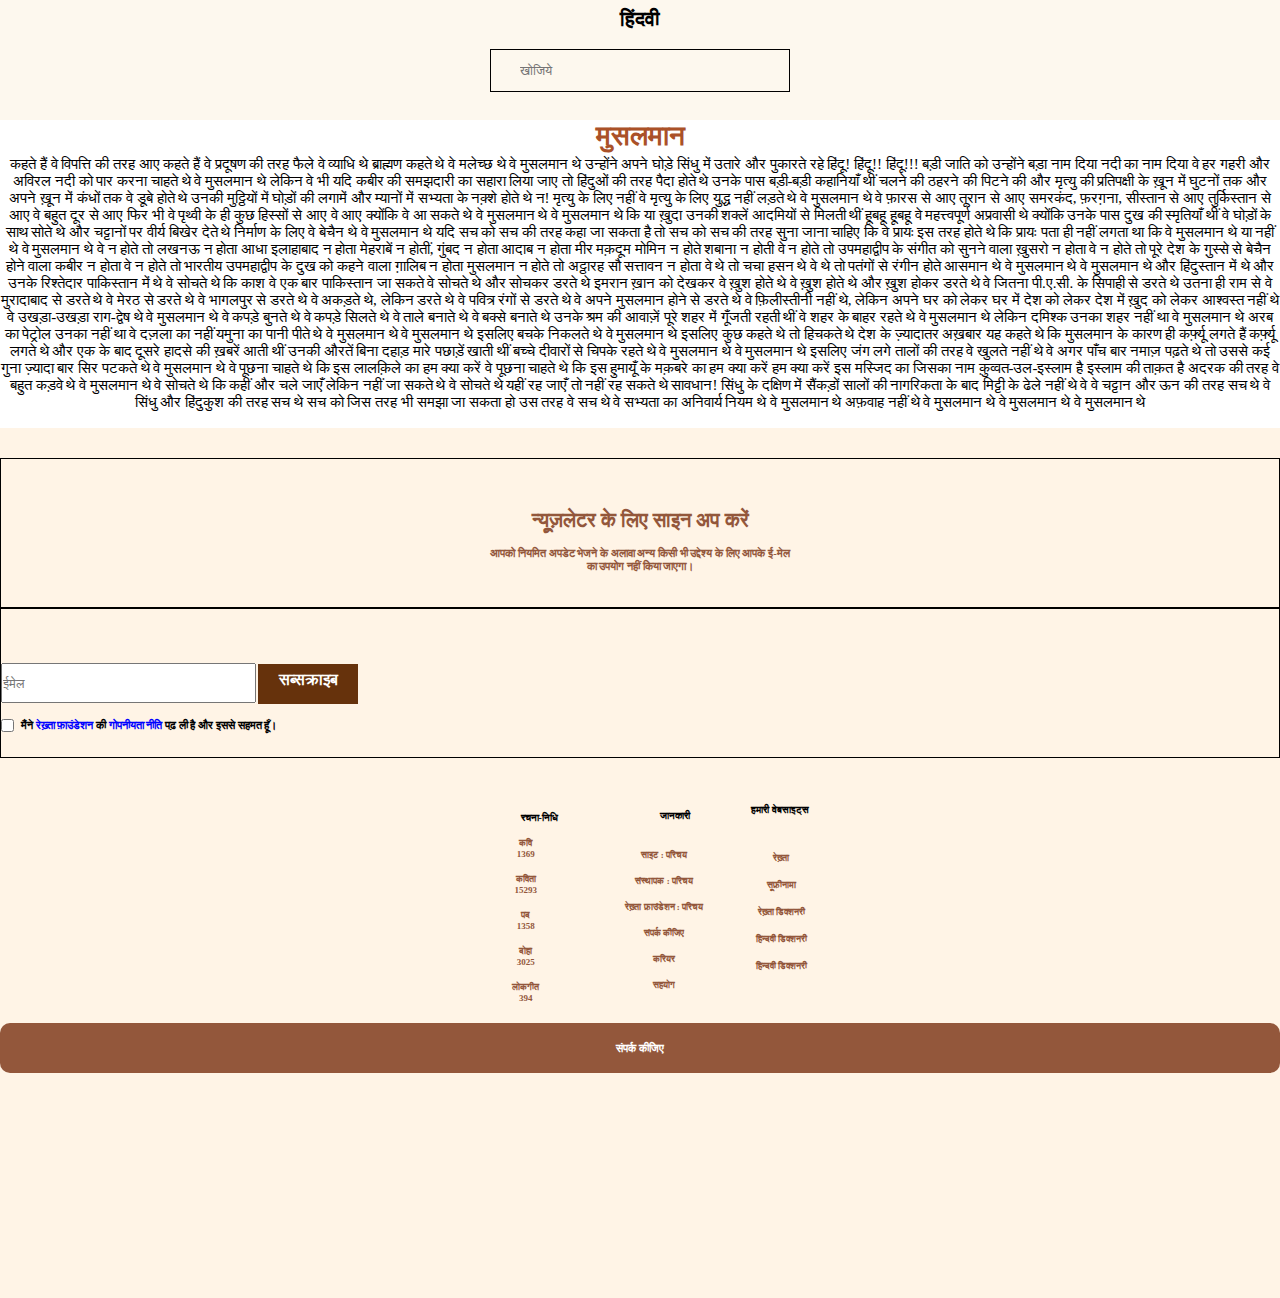
<file: poetry website/index.4.html>
<!DOCTYPE html>
<html lang="en">

<head>
    <meta charset="UTF-8">
    <meta name="viewport" content="width=device-width, initial-scale=1.0">
    <link rel="stylesheet" href="style4.css">
    <link rel="stylesheet" href="https://cdnjs.cloudflare.com/ajax/libs/font-awesome/6.4.2/css/all.min.css"
        integrity="sha512-z3gLpd7yknf1YoNbCzqRKc4qyor8gaKU1qmn+CShxbuBusANI9QpRohGBreCFkKxLhei6S9CQXFEbbKuqLg0DA=="
        crossorigin="anonymous" referrerpolicy="no-referrer" />
    <link rel="shortcut icon" href="https://tse3.mm.bing.net/th?id=OIP.dPWv7mUoq5uNcXcPVUkDYwHaHa&pid=Api&P=0&h=220"
        type="image/x-icon">
    <title>POETREY</title>
</head>

<body>
<!-- 
    <div class="loader-bg">
        <div class="loader">
            <h1>हिंदवी</h1>
        </div> -->
    </div>
    <div class="navbar">
        <div class="menu">
            <i class="fa-solid fa-bars" id="menu-toggle"></i>
        </div>

        <a href="index.html">
            <h1>हिंदवी</h1>
        </a>
        <div class="section" id="nav-link">
            <a href="#">कवि</a>
            <a href="#">कविता</a>
            <a href="#">गद्य</a>
            <a href="#">संग्रहालय</a>
            <a href="#">शब्दकोश</a>
            <a href="#"> हाशिया</a>



        </div>

        <div class="therd-nav">
            <i class="fa-solid fa-magnifying-glass logo"></i>
            <input class="input" type="text" placeholder="खोजिये">
            <i class="fa-solid fa-microphone logo2"></i>

        </div>
        <div class="nav-box">
            <h3>लॉग इन</h3>
        </div>

        <div class="icon4">
            <i class="fa-solid fa-qrcode  "></i>
            <i class="fa-brands fa-facebook " id="logo4"></i>
            <i class="fa-brands fa-twitter " id="logo4"></i>
            <i class="fa-brands fa-instagram  " id="logo4"></i>



        </div>





    </div>

    <div class="flex">
        <div class="box">
            <h1>मुसलमान</h1>
            <p>कहते हैं वे विपत्ति की तरह आए

                कहते हैं वे प्रदूषण की तरह फैले

                वे व्याधि थे

                ब्राह्मण कहते थे वे मलेच्छ थे

                वे मुसलमान थे

                उन्होंने अपने घोड़े सिंधु में उतारे

                और पुकारते रहे हिंदू! हिंदू!! हिंदू!!!

                बड़ी जाति को उन्होंने बड़ा नाम दिया

                नदी का नाम दिया

                वे हर गहरी और अविरल नदी को

                पार करना चाहते थे

                वे मुसलमान थे लेकिन वे भी

                यदि कबीर की समझदारी का सहारा लिया जाए तो

                हिंदुओं की तरह पैदा होते थे

                उनके पास बड़ी-बड़ी कहानियाँ थीं

                चलने की

                ठहरने की

                पिटने की

                और मृत्यु की

                प्रतिपक्षी के ख़ून में घुटनों तक

                और अपने ख़ून में कंधों तक

                वे डूबे होते थे

                उनकी मुट्ठियों में घोड़ों की लगामें

                और म्यानों में सभ्यता के

                नक़्शे होते थे

                न! मृत्यु के लिए नहीं

                वे मृत्यु के लिए युद्ध नहीं लड़ते थे

                वे मुसलमान थे

                वे फ़ारस से आए

                तूरान से आए

                समरकंद, फ़रग़ना, सीस्तान से आए

                तुर्किस्तान से आए

                वे बहुत दूर से आए

                फिर भी वे पृथ्वी के ही कुछ हिस्सों से आए

                वे आए क्योंकि वे आ सकते थे

                वे मुसलमान थे

                वे मुसलमान थे कि या ख़ुदा उनकी शक्लें

                आदमियों से मिलती थीं हूबहू

                हूबहू

                वे महत्त्वपूर्ण अप्रवासी थे

                क्योंकि उनके पास दुख की स्मृतियाँ थीं

                वे घोड़ों के साथ सोते थे

                और चट्टानों पर वीर्य बिखेर देते थे

                निर्माण के लिए वे बेचैन थे

                वे मुसलमान थे

                यदि सच को सच की तरह कहा जा सकता है

                तो सच को सच की तरह सुना जाना चाहिए

                कि वे प्रायः इस तरह होते थे

                कि प्रायः पता ही नहीं लगता था

                कि वे मुसलमान थे या नहीं थे

                वे मुसलमान थे

                वे न होते तो लखनऊ न होता

                आधा इलाहाबाद न होता

                मेहराबें न होतीं, गुंबद न होता

                आदाब न होता

                मीर मक़दूम मोमिन न होते

                शबाना न होती

                वे न होते तो उपमहाद्वीप के संगीत को सुनने वाला ख़ुसरो न होता

                वे न होते तो पूरे देश के ग़ुस्से से बेचैन होने वाला कबीर न होता

                वे न होते तो भारतीय उपमहाद्वीप के दुख को कहने वाला ग़ालिब न होता

                मुसलमान न होते तो अट्ठारह सौ सत्तावन न होता

                वे थे तो चचा हसन थे

                वे थे तो पतंगों से रंगीन होते आसमान थे

                वे मुसलमान थे

                वे मुसलमान थे और हिंदुस्तान में थे

                और उनके रिश्तेदार पाकिस्तान में थे

                वे सोचते थे कि काश वे एक बार पाकिस्तान जा सकते

                वे सोचते थे और सोचकर डरते थे

                इमरान ख़ान को देखकर वे ख़ुश होते थे

                वे ख़ुश होते थे और ख़ुश होकर डरते थे

                वे जितना पी.ए.सी. के सिपाही से डरते थे

                उतना ही राम से

                वे मुरादाबाद से डरते थे

                वे मेरठ से डरते थे

                वे भागलपुर से डरते थे

                वे अकड़ते थे, लेकिन डरते थे

                वे पवित्र रंगों से डरते थे

                वे अपने मुसलमान होने से डरते थे

                वे फ़िलीस्तीनी नहीं थे, लेकिन अपने घर को लेकर घर में

                देश को लेकर देश में

                ख़ुद को लेकर आश्वस्त नहीं थे

                वे उखड़ा-उखड़ा राग-द्वेष थे

                वे मुसलमान थे

                वे कपड़े बुनते थे

                वे कपड़े सिलते थे

                वे ताले बनाते थे

                वे बक्से बनाते थे

                उनके श्रम की आवाज़ें

                पूरे शहर में गूँजती रहती थीं

                वे शहर के बाहर रहते थे

                वे मुसलमान थे लेकिन दमिश्क उनका शहर नहीं था

                वे मुसलमान थे अरब का पेट्रोल उनका नहीं था

                वे दज़ला का नहीं यमुना का पानी पीते थे

                वे मुसलमान थे

                वे मुसलमान थे इसलिए बचके निकलते थे

                वे मुसलमान थे इसलिए कुछ कहते थे तो हिचकते थे

                देश के ज़्यादातर अख़बार यह कहते थे

                कि मुसलमान के कारण ही कर्फ़्यू लगते हैं

                कर्फ़्यू लगते थे और एक के बाद दूसरे हादसे की

                ख़बरें आती थीं

                उनकी औरतें

                बिना दहाड़ मारे पछाड़ें खाती थीं

                बच्चे दीवारों से चिपके रहते थे

                वे मुसलमान थे

                वे मुसलमान थे इसलिए

                जंग लगे तालों की तरह वे खुलते नहीं थे

                वे अगर पाँच बार नमाज़ पढ़ते थे

                तो उससे कई गुना ज़्यादा बार

                सिर पटकते थे

                वे मुसलमान थे

                वे पूछना चाहते थे कि इस लालक़िले का हम क्या करें

                वे पूछना चाहते थे कि इस हुमायूँ के मक़बरे का हम क्या करें

                हम क्या करें इस मस्जिद का जिसका नाम

                क़ुव्वत-उल-इस्लाम है

                इस्लाम की ताक़त है

                अदरक की तरह वे बहुत कड़वे थे

                वे मुसलमान थे

                वे सोचते थे कि कहीं और चले जाएँ

                लेकिन नहीं जा सकते थे

                वे सोचते थे यहीं रह जाएँ

                तो नहीं रह सकते थे



                सावधान!

                सिंधु के दक्षिण में

                सैंकड़ों सालों की नागरिकता के बाद

                मिट्टी के ढेले नहीं थे वे

                वे चट्टान और ऊन की तरह सच थे

                वे सिंधु और हिंदुकुश की तरह सच थे

                सच को जिस तरह भी समझा जा सकता हो

                उस तरह वे सच थे

                वे सभ्यता का अनिवार्य नियम थे

                वे मुसलमान थे अफ़वाह नहीं थे

                वे मुसलमान थे

                वे मुसलमान थे

                वे मुसलमान थे </p>



        </div>


    </div>






    <div class="footer-parent">
        <div class="child-footer">
            <h1>न्यूज़लेटर के लिए साइन अप करें</h1>
            <h6>आपको नियमित अपडेट भेजने के अलावा अन्य किसी भी उद्देश्य के लिए आपके ई-मेल <br> का उपयोग नहीं किया जाएगा।
            </h6>
        </div>
        <div class="child-footer">
            <input type="text" placeholder="ईमेल" class="plac">
            <input type="checkbox" class="checkbox">
            <div class="text">
                <h6 class="h666"> मैंने <span class="sp">रेख़्ता फ़ाउंडेशन</span> की <span class="sp">गोपनीयता नीति</span>
                    पढ़ ली है और इससे सहमत हूँ। </h6>
            </div>
            <div class="box-plac">
                <h4>सब्सक्राइब </h4>
            </div>

        </div>


    </div>


    <div class="last-fotter">
        <div class="child-foot">
            <h3 id="id1">रचना-निधि </h3>

            <ul>

                <li class="lt">
                    कवि <br> 1369

                </li>

                <li class="car">
                    कविता <br>15293
                </li>

                <li class="lt">
                    पद  <br> 1358
                </li>

                <li class="lt">
                    दोहा <br> 3025
                </li>

                <li class="lt">
                    लोकगीत  <br> 394
                </li>
            </ul>

            <h3 id="id2"> जानकारी </h3>
            <ul>
                <li>
                    साइट : परिचय

                </li>

                <li>
                    संस्थापक : परिचय
                </li>

                <li>
                    रेख़्ता फ़ाउंडेशन : परिचय
                </li>

                <li>
                    संपर्क कीजिए
                </li>

                <li>
                    करियर
                </li>


                <li>

                    सहयोग
                </li>
            </ul>

            <h3 id="id3">हमारी वेबसाइट्स</h3>
            <ul>
                <li class="rd3">
                    रेख़्ता

                </li>

                <li class="rd3">
                    सूफ़ीनामा
                </li>

                <li class="rd3">
                    रेख़्ता डिक्शनरी
                </li>

                <li class="rd3">
                    हिन्दवी डिक्शनरी
                </li>

                <li class="rd3">
                    हिन्दवी डिक्शनरी
                </li>



            </ul>

            <h3 id="id3" class="t6"> जानकारी </h3>

            <!-- <div class="box4"></div> -->
        </div>

        <div id="btn">
            <h6>संपर्क कीजिए</h6>
        </div>

    </div>

    <div class="input3">
        <input type="text" placeholder="नाम" class="inp">
        <input type="text" placeholder="ईमेल" class="inp1">
        <input type="text" placeholder="संदेश" class="inp2">

    </div>

    <div class="btn3">
        <h3>भेजिए</h3>
    </div>


    <script>

        const toogle = document.getElementById('menu-toggle')
        const navlink = document.getElementById('nav-link')
        toogle.addEventListener('click', () => {
            navlink.classList.toggle('active');



        })

        let a = document.querySelector(".loader-bg")

        setTimeout(function () {
            a.style.display = "none"
        }, 2000)


    </script>

</body>

</html>
</file>
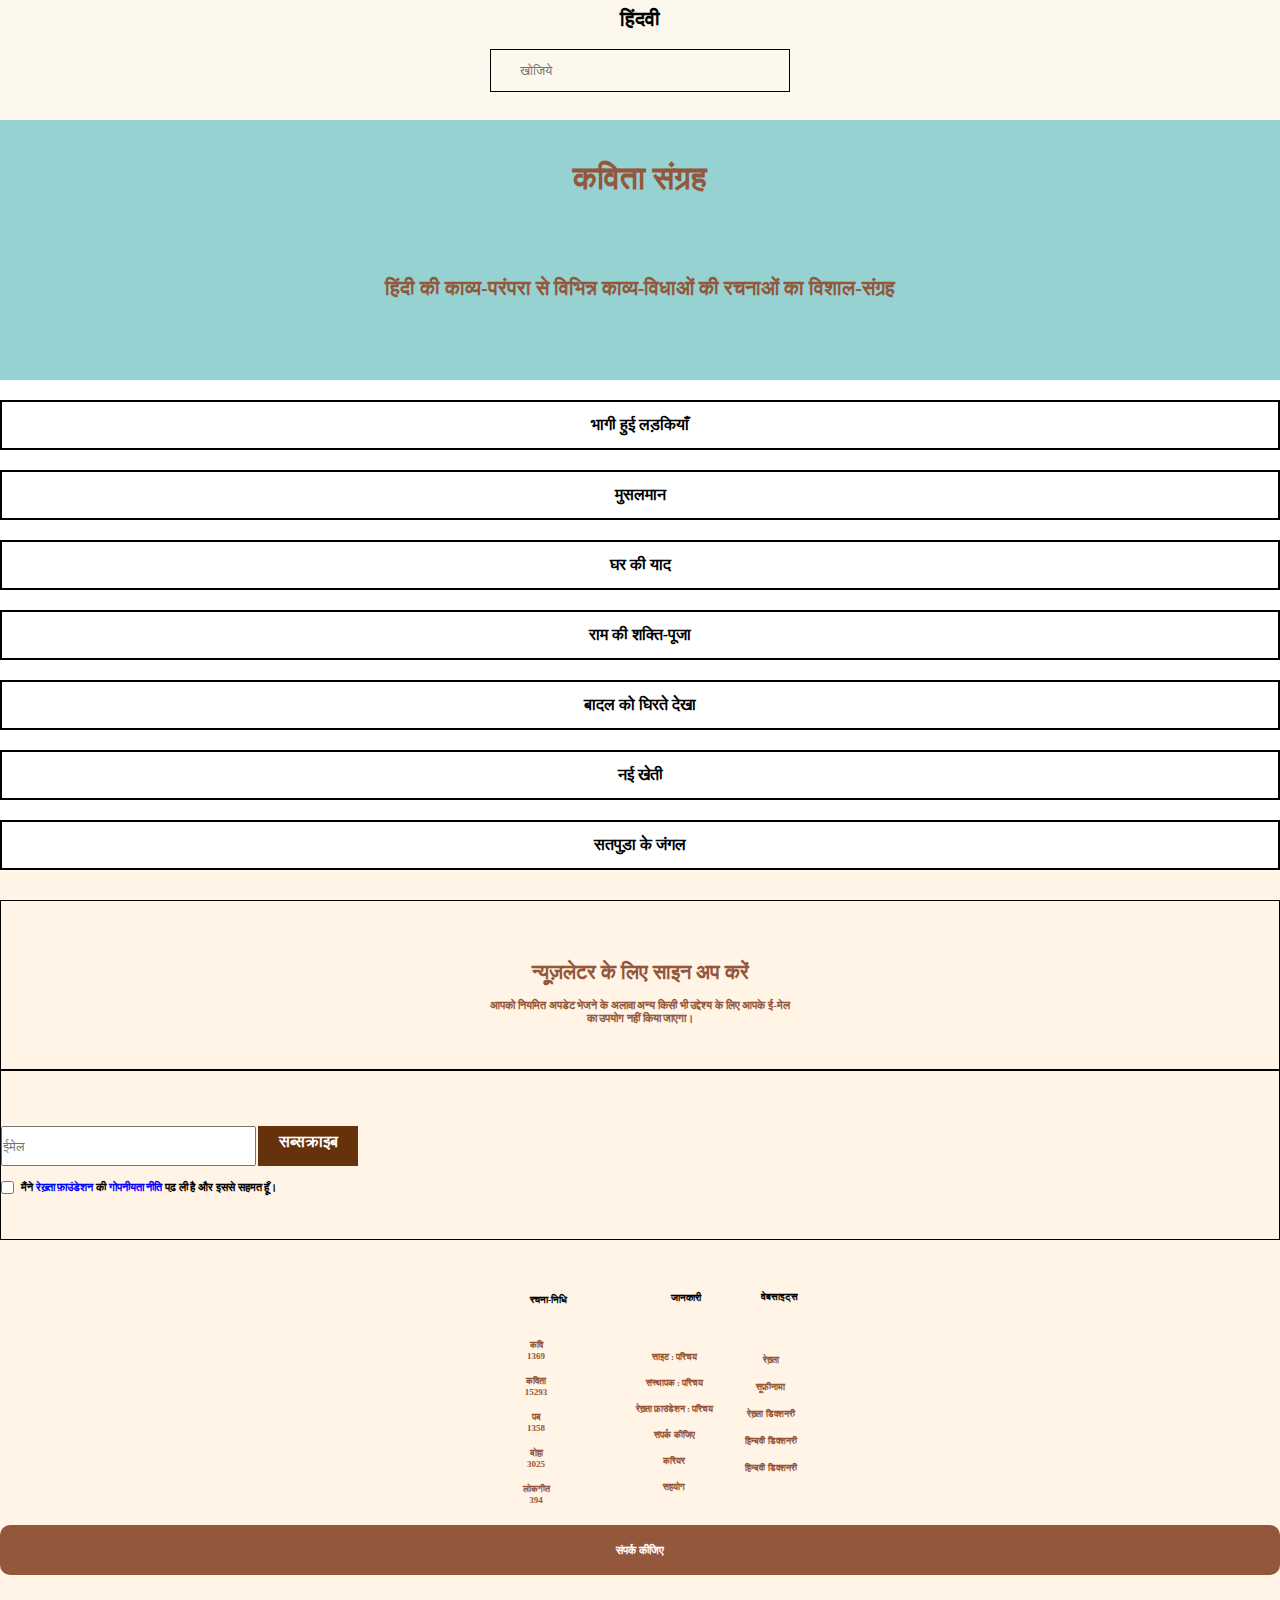
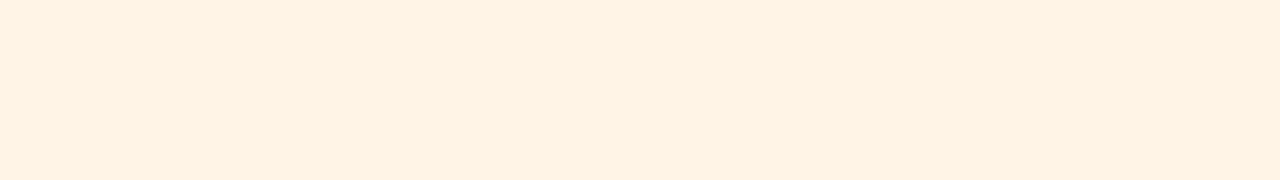
<file: poetry website/index2.html>
<!DOCTYPE html>
<html lang="en">

<head>
    <meta charset="UTF-8">
    <meta name="viewport" content="width=, initial-scale=1.0">
    <link rel="stylesheet" href="style2.css">
    <link rel="stylesheet" href="https://cdnjs.cloudflare.com/ajax/libs/font-awesome/6.4.2/css/all.min.css"
        integrity="sha512-z3gLpd7yknf1YoNbCzqRKc4qyor8gaKU1qmn+CShxbuBusANI9QpRohGBreCFkKxLhei6S9CQXFEbbKuqLg0DA=="
        crossorigin="anonymous" referrerpolicy="no-referrer" />
    <!-- <link href="https://cdn.jsdelivr.net/npm/remixicon@3.5.0/fonts/remixicon.css" rel="stylesheet"> -->
    <link rel="shortcut icon" href="https://tse3.mm.bing.net/th?id=OIP.dPWv7mUoq5uNcXcPVUkDYwHaHa&pid=Api&P=0&h=220" type="image/x-icon">
    <title>POETREY</title>
</head>

<body>


    <!-- <div class="loader-bg">
        <div class="loader">
            <h1>हिंदवी</h1>
        </div>
    </div> -->

    <div class="navbar">
        <div class="menu">
            <i class="fa-solid fa-bars" id="menu-toggle"></i>
        </div>

        <a href="index.html">
            <h1>हिंदवी</h1>
        </a>
        <div class="section" id="nav-link">
            <a href="#">कवि</a>
            <a href="#">कविता</a>
            <a href="#">गद्य</a>
            <a href="#">संग्रहालय</a>
            <a href="#">शब्दकोश</a>
            <a href="#"> हाशिया</a>



        </div>

        <div class="therd-nav">
            <i class="fa-solid fa-magnifying-glass logo"></i>
            <input class="input" type="text" placeholder="खोजिये">
            <i class="fa-solid fa-microphone logo2"></i>

        </div>
        <div class="nav-box">
            <h3>लॉग इन</h3>
        </div>

        <div class="icon4">
            <i class="fa-solid fa-qrcode  "></i>
            <i class="fa-brands fa-facebook " id="logo4"></i>
            <i class="fa-brands fa-twitter " id="logo4"></i>
            <i class="fa-brands fa-instagram  " id="logo4"></i>



        </div>





    </div>


    <div class="hero-section3">

        <h1>कविता संग्रह</h1>
        <h5>
            हिंदी की काव्य-परंपरा
            से विभिन्न काव्य-विधाओं की रचनाओं का विशाल-संग्रह</h5>

    </div>


    <div class="hero-section4">
        <div class="box">

            <i class="fa-solid fa-heart"></i>
            <!-- <h4>भागी हुई लड़कियाँ</h4> -->
            <a href="index3.html"> <h4>भागी हुई लड़कियाँ</h4> </a>
        </div>

        <div class="box">

            <i class="fa-solid fa-heart"></i>
            <a href="index.4.html"><h4>मुसलमान</h4></a>
            
        </div>

        <div class="box">

            <i class="fa-solid fa-heart"></i>
            <a href="index5.html"><h4>घर की याद</h4></a>
        </div>

        <div class="box">

            <i class="fa-solid fa-heart"></i>
           <a href="index6.html"> <h4>राम की शक्ति-पूजा</h4></a>
        </div>

        <div class="box">

            <i class="fa-solid fa-heart"></i>
            <a href="index7.html"><h4>बादल को घिरते देखा</h4></a>
        </div>

        <div class="box">

            <i class="fa-solid fa-heart"></i>
            <a href="index8.html"><h4>नई खेती</h4></a>
        </div>

        <div class="box">

            <i class="fa-solid fa-heart"></i>
            <a href="index9.html"><h4>सतपुड़ा के जंगल</h4></a>
        </div>



    </div>

    <div class="footer">

        <div class="footer-parent">
            <div class="child-footer">
                <h1>न्यूज़लेटर के लिए साइन अप करें</h1>
                <h6>आपको नियमित अपडेट भेजने के अलावा अन्य किसी भी उद्देश्य के लिए आपके ई-मेल <br> का उपयोग नहीं किया
                    जाएगा।
                </h6>
            </div>
            <div class="child-footer">
                <input type="text" placeholder="ईमेल" class="plac">
                <input type="checkbox" class="checkbox">
                <div class="text">
                    <h6 class="h666"> मैंने <span class="sp">रेख़्ता फ़ाउंडेशन</span> की <span class="sp">गोपनीयता
                            नीति</span>
                        पढ़ ली है और इससे सहमत हूँ। </h6>
                </div>
                <div class="box-plac">
                    <h4>सब्सक्राइब </h4>
                </div>

            </div>


        </div>

        <div class="last-fotter">
            <div class="child-foot">
                <h3 id="id1">रचना-निधि </h3>

                <ul>

                    <li class="lt">
                        कवि <br>1369

                    </li>

                    <li class="car">
                        कविता <br>15293
                    </li>

                    <li class="lt">
                        पद <br> 1358
                    </li>

                    <li class="lt">
                        दोहा <br> 3025
                    </li>

                    <li class="lt">
                        लोकगीत <br> 394</span>
                    </li>
                </ul>

                <h3 id="id2"> जानकारी </h3>
                <ul>
                    <li>
                        साइट : परिचय

                    </li>

                    <li>
                        संस्थापक : परिचय
                    </li>

                    <li>
                        रेख़्ता फ़ाउंडेशन : परिचय
                    </li>

                    <li>
                        संपर्क कीजिए
                    </li>

                    <li>
                        करियर
                    </li>


                    <li>

                        सहयोग
                    </li>
                </ul>

                <h3 id="id3">वेबसाइट्स</h3>
                <ul>
                    <li class="rd3">
                        रेख़्ता

                    </li>

                    <li class="rd3">
                        सूफ़ीनामा
                    </li>

                    <li class="rd3">
                        रेख़्ता डिक्शनरी
                    </li>

                    <li class="rd3">
                        हिन्दवी डिक्शनरी
                    </li>

                    <li class="rd3">
                        हिन्दवी डिक्शनरी
                    </li>



                </ul>

                <h3 id="id3" class="t6"> जानकारी </h3>

                <!-- <div class="box4"></div> -->
            </div>

            <div id="btn">
                <h6>संपर्क कीजिए</h6>
            </div>

        </div>

        <div class="input3">
            <input type="text" placeholder="नाम" class="inp">
            <input type="text" placeholder="ईमेल" class="inp1">
            <input type="text" placeholder="संदेश" class="inp2">

        </div>


        <div class="btn3">
            <h3>भेजिए</h3>
        </div>


    </div>



    <script>


        const toogle = document.getElementById('menu-toggle')
        const navlink = document.getElementById('nav-link')
        toogle.addEventListener('click', () => {
            navlink.classList.toggle('active');
        })

        let a = document.querySelector(".loader-bg")

        setTimeout(function () {
            a.style.display = "none"
        }, 2000)

    </script>

</body>

</html>
</file>
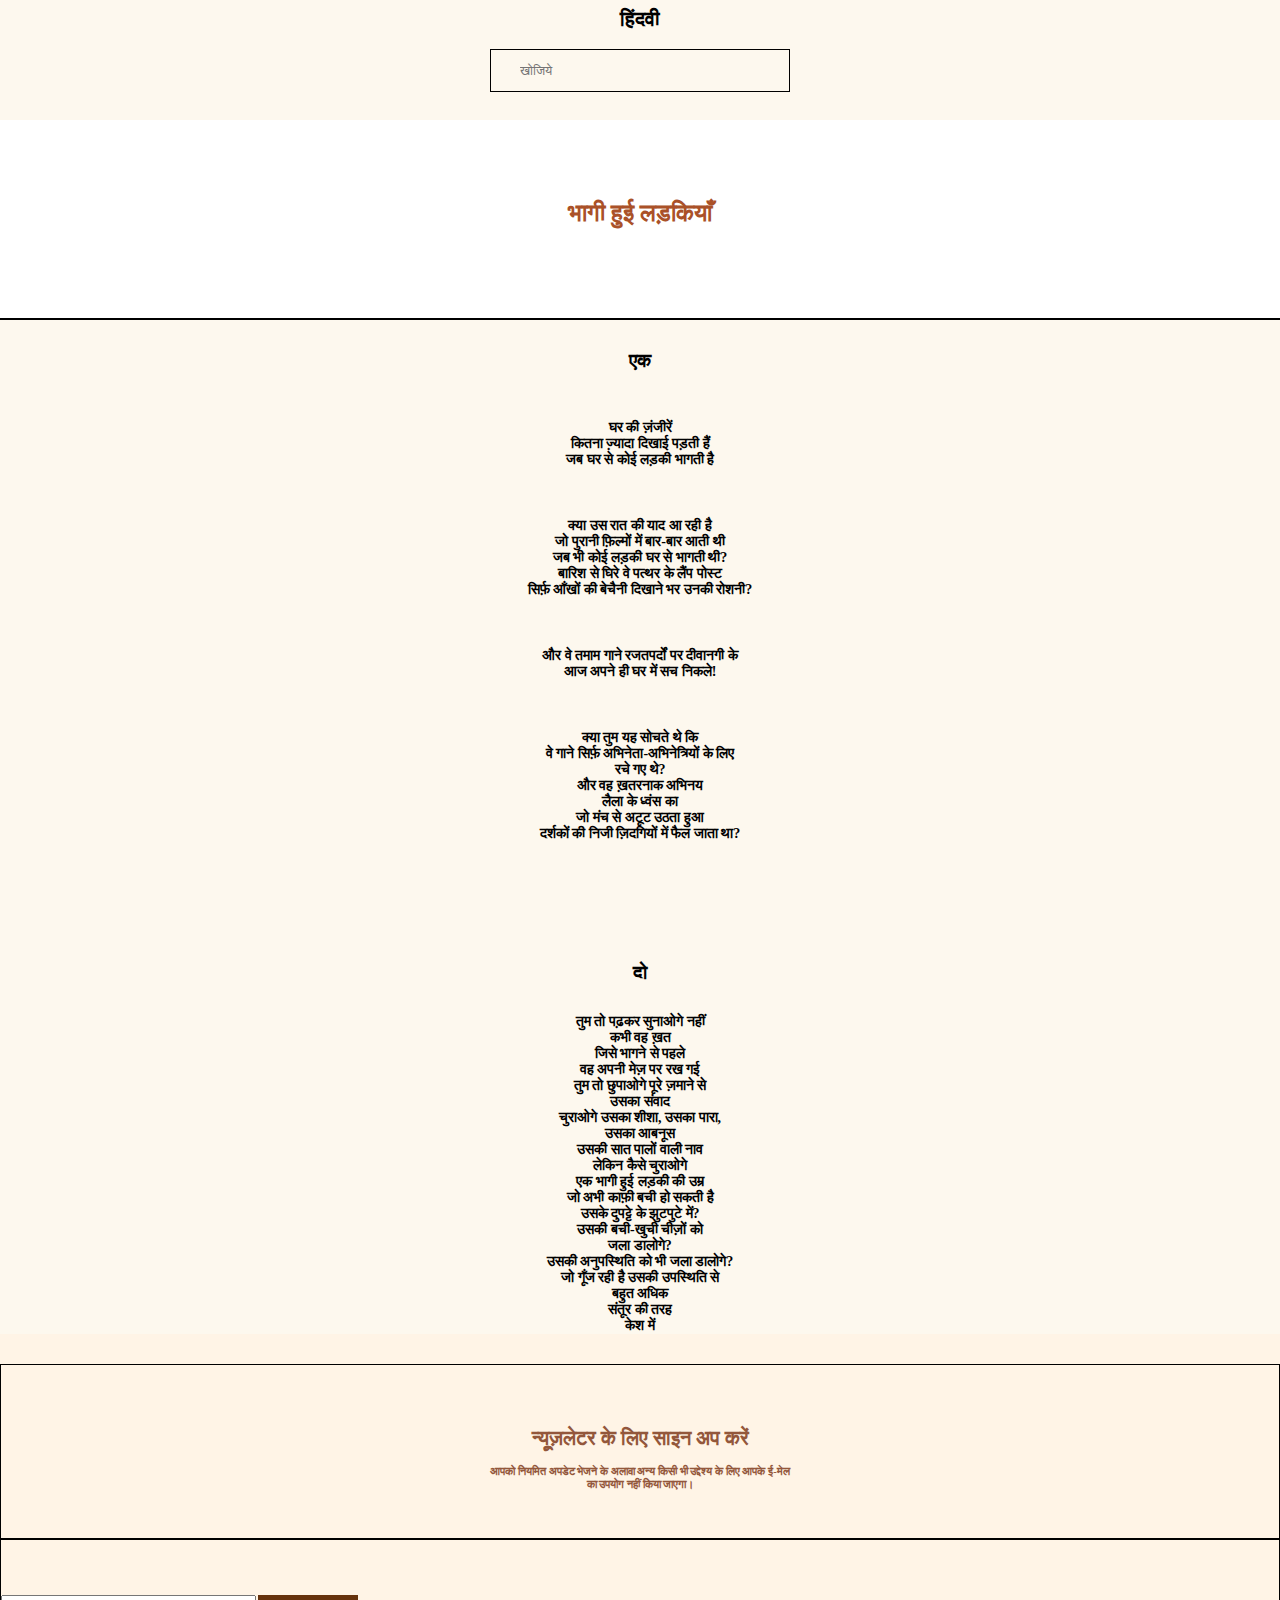
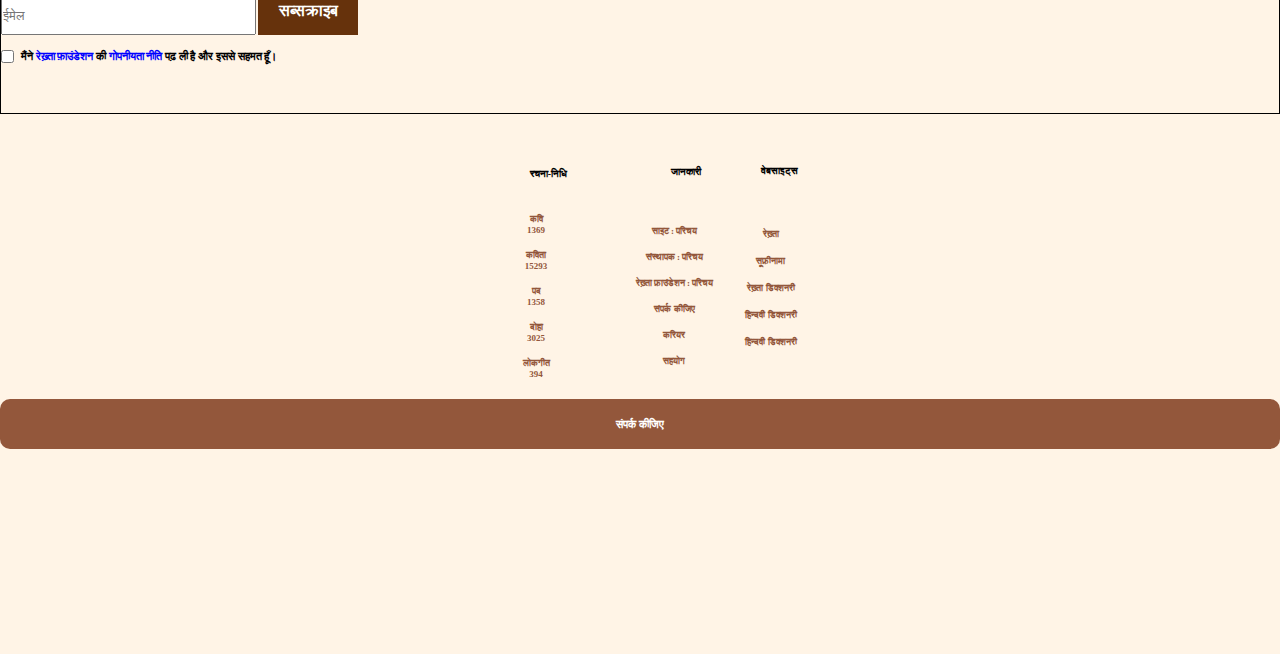
<file: poetry website/index3.html>
<!DOCTYPE html>
<html lang="en">

<head>
    <meta charset="UTF-8">
    <meta name="viewport" content="width=, initial-scale=1.0">
    <link rel="stylesheet" href="style3.css">
    <link rel="stylesheet" href="https://cdnjs.cloudflare.com/ajax/libs/font-awesome/6.4.2/css/all.min.css"
        integrity="sha512-z3gLpd7yknf1YoNbCzqRKc4qyor8gaKU1qmn+CShxbuBusANI9QpRohGBreCFkKxLhei6S9CQXFEbbKuqLg0DA=="
        crossorigin="anonymous" referrerpolicy="no-referrer" />
    <link rel="shortcut icon" href="https://tse3.mm.bing.net/th?id=OIP.dPWv7mUoq5uNcXcPVUkDYwHaHa&pid=Api&P=0&h=220"
        type="image/x-icon">
    <title>POETREY</title>
</head>





<body>

    <!-- <div class="loader-bg">
        <div class="loader">
            <h1>हिंदवी</h1>
        </div>
    </div> -->

    <div class="navbar">
        <div class="menu">
            <i class="fa-solid fa-bars" id="menu-toggle"></i>
        </div>

        <a href="index.html">
            <h1>हिंदवी</h1>
        </a>
        <div class="section" id="nav-link">
            <a href="index3.html">कवि</a>
            <a href="index.4.html">कविता</a>
            <a href="#">गद्य</a>
            <a href="#">संग्रहालय</a>
            <a href="#">शब्दकोश</a>
            <a href="#"> हाशिया</a>



        </div>

        <div class="therd-nav">
            <i class="fa-solid fa-magnifying-glass logo"></i>
            <input class="input" type="text" placeholder="खोजिये">
            <i class="fa-solid fa-microphone logo2"></i>

        </div>
        <div class="nav-box">
            <h3>लॉग इन</h3>
        </div>

        <div class="icon4">
            <i class="fa-solid fa-qrcode  "></i>
            <i class="fa-brands fa-facebook " id="logo4"></i>
            <i class="fa-brands fa-twitter " id="logo4"></i>
            <i class="fa-brands fa-instagram  " id="logo4"></i>



        </div>











    </div>

    <div class="box-poerty">
        <div class="box-pp">
            <h2>भागी हुई लड़कियाँ</h2>

        </div>
        <div class="paragraph">
            <h3>एक</h3>
            <div class="child-box">
                <p>घर की ज़ंजीरें <br>
                    कितना ज़्यादा दिखाई पड़ती हैं <br>
                    जब घर से कोई लड़की भागती है</p>

                <p>क्या उस रात की याद आ रही है <br>
                    जो पुरानी फ़िल्मों में बार-बार आती थी <br>
                    जब भी कोई लड़की घर से भागती थी? <br>
                    बारिश से घिरे वे पत्थर के लैंप पोस्ट <br>
                    सिर्फ़ आँखों की बेचैनी दिखाने भर उनकी रोशनी?</p>

                <p>और वे तमाम गाने रजतपर्दों पर दीवानगी के <br>
                    आज अपने ही घर में सच निकले!</p>

                <p>
                    क्या तुम यह सोचते थे कि <br>
                    वे गाने सिर्फ़ अभिनेता-अभिनेत्रियों के लिए <br>
                    रचे गए थे? <br>
                    और वह ख़तरनाक अभिनय <br>
                    लैला के ध्वंस का <br>
                    जो मंच से अटूट उठता हुआ <br>
                    दर्शकों की निजी ज़िदगियों में फैल जाता था?</p>
            </div>

            <div class="av">
                <h3>दो</h3>
                <div class="child-box">
                    <p>
                        तुम तो पढ़कर सुनाओगे नहीं <br>
                        कभी वह ख़त <br>
                        जिसे भागने से पहले <br>
                        वह अपनी मेज़ पर रख गई <br>
                        तुम तो छुपाओगे पूरे ज़माने से <br>
                        उसका संवाद <br>
                        चुराओगे उसका शीशा, उसका पारा, <br>
                        उसका आबनूस <br>
                        उसकी सात पालों वाली नाव <br>
                        लेकिन कैसे चुराओगे <br>
                        एक भागी हुई लड़की की उम्र <br>
                        जो अभी काफ़ी बची हो सकती है <br>
                        उसके दुपट्टे के झुटपुटे में? <br>

                        उसकी बची-खुची चीज़ों को <br>

                        जला डालोगे? <br>
                        उसकी अनुपस्थिति को भी जला डालोगे? <br>
                        जो गूँज रही है उसकी उपस्थिति से <br>
                        बहुत अधिक <br>
                        संतूर की तरह <br>
                        केश में

                    </p>
                </div>





            </div>

        </div>


        <div class="footer-parent">
            <div class="child-footer">
                <h1>न्यूज़लेटर के लिए साइन अप करें</h1>
                <h6>आपको नियमित अपडेट भेजने के अलावा अन्य किसी भी उद्देश्य के लिए आपके ई-मेल <br> का उपयोग नहीं किया
                    जाएगा।
                </h6>
            </div>
            <div class="child-footer">
                <input type="text" placeholder="ईमेल" class="plac">
                <input type="checkbox" class="checkbox">
                <div class="text">
                    <h6 class="h666"> मैंने <span class="sp">रेख़्ता फ़ाउंडेशन</span> की <span class="sp">गोपनीयता
                            नीति</span>
                        पढ़ ली है और इससे सहमत हूँ। </h6>
                </div>
                <div class="box-plac">
                    <h4>सब्सक्राइब </h4>
                </div>

            </div>


        </div>

        <div class="last-fotter">
            <div class="child-foot">
                <h3 id="id1">रचना-निधि </h3>

                <ul>

                    <li class="lt">
                        कवि <br>1369

                    </li>

                    <li class="car">
                        कविता <br> 15293
                    </li>

                    <li class="lt">
                        पद <br> 1358
                    </li>

                    <li class="lt">
                        दोहा <br> 3025
                    </li>

                    <li class="lt">
                        लोकगीत <br> 394
                    </li>
                </ul>

                <h3 id="id2"> जानकारी </h3>
                <ul>
                    <li>
                        साइट : परिचय

                    </li>

                    <li>
                        संस्थापक : परिचय
                    </li>

                    <li>
                        रेख़्ता फ़ाउंडेशन : परिचय
                    </li>

                    <li>
                        संपर्क कीजिए
                    </li>

                    <li>
                        करियर
                    </li>


                    <li>

                        सहयोग
                    </li>
                </ul>

                <h3 id="id3"> वेबसाइट्स</h3>
                <ul>
                    <li class="rd3">
                        रेख़्ता

                    </li>

                    <li class="rd3">
                        सूफ़ीनामा
                    </li>

                    <li class="rd3">
                        रेख़्ता डिक्शनरी
                    </li>

                    <li class="rd3">
                        हिन्दवी डिक्शनरी
                    </li>

                    <li class="rd3">
                        हिन्दवी डिक्शनरी
                    </li>



                </ul>

                <h3 id="id3" class="t6"> जानकारी </h3>

                <!-- <div class="box4"></div> -->
            </div>

            <div id="btn">
                <h6>संपर्क कीजिए</h6>
            </div>

        </div>

        <div class="input3">
            <input type="text" placeholder="नाम" class="inp">
            <input type="text" placeholder="ईमेल" class="inp1">
            <input type="text" placeholder="संदेश" class="inp2">

        </div>

        <div class="btn3">
            <h3>भेजिए</h3>
        </div>














        <script>

            const toogle = document.getElementById('menu-toggle')
            const navlink = document.getElementById('nav-link')
            toogle.addEventListener('click', () => {
                navlink.classList.toggle('active');
            })


            let a = document.querySelector(".loader-bg")

            setTimeout(function () {
                a.style.display = "none"
            }, 2000)


        </script>

</body>

</html>
</file>
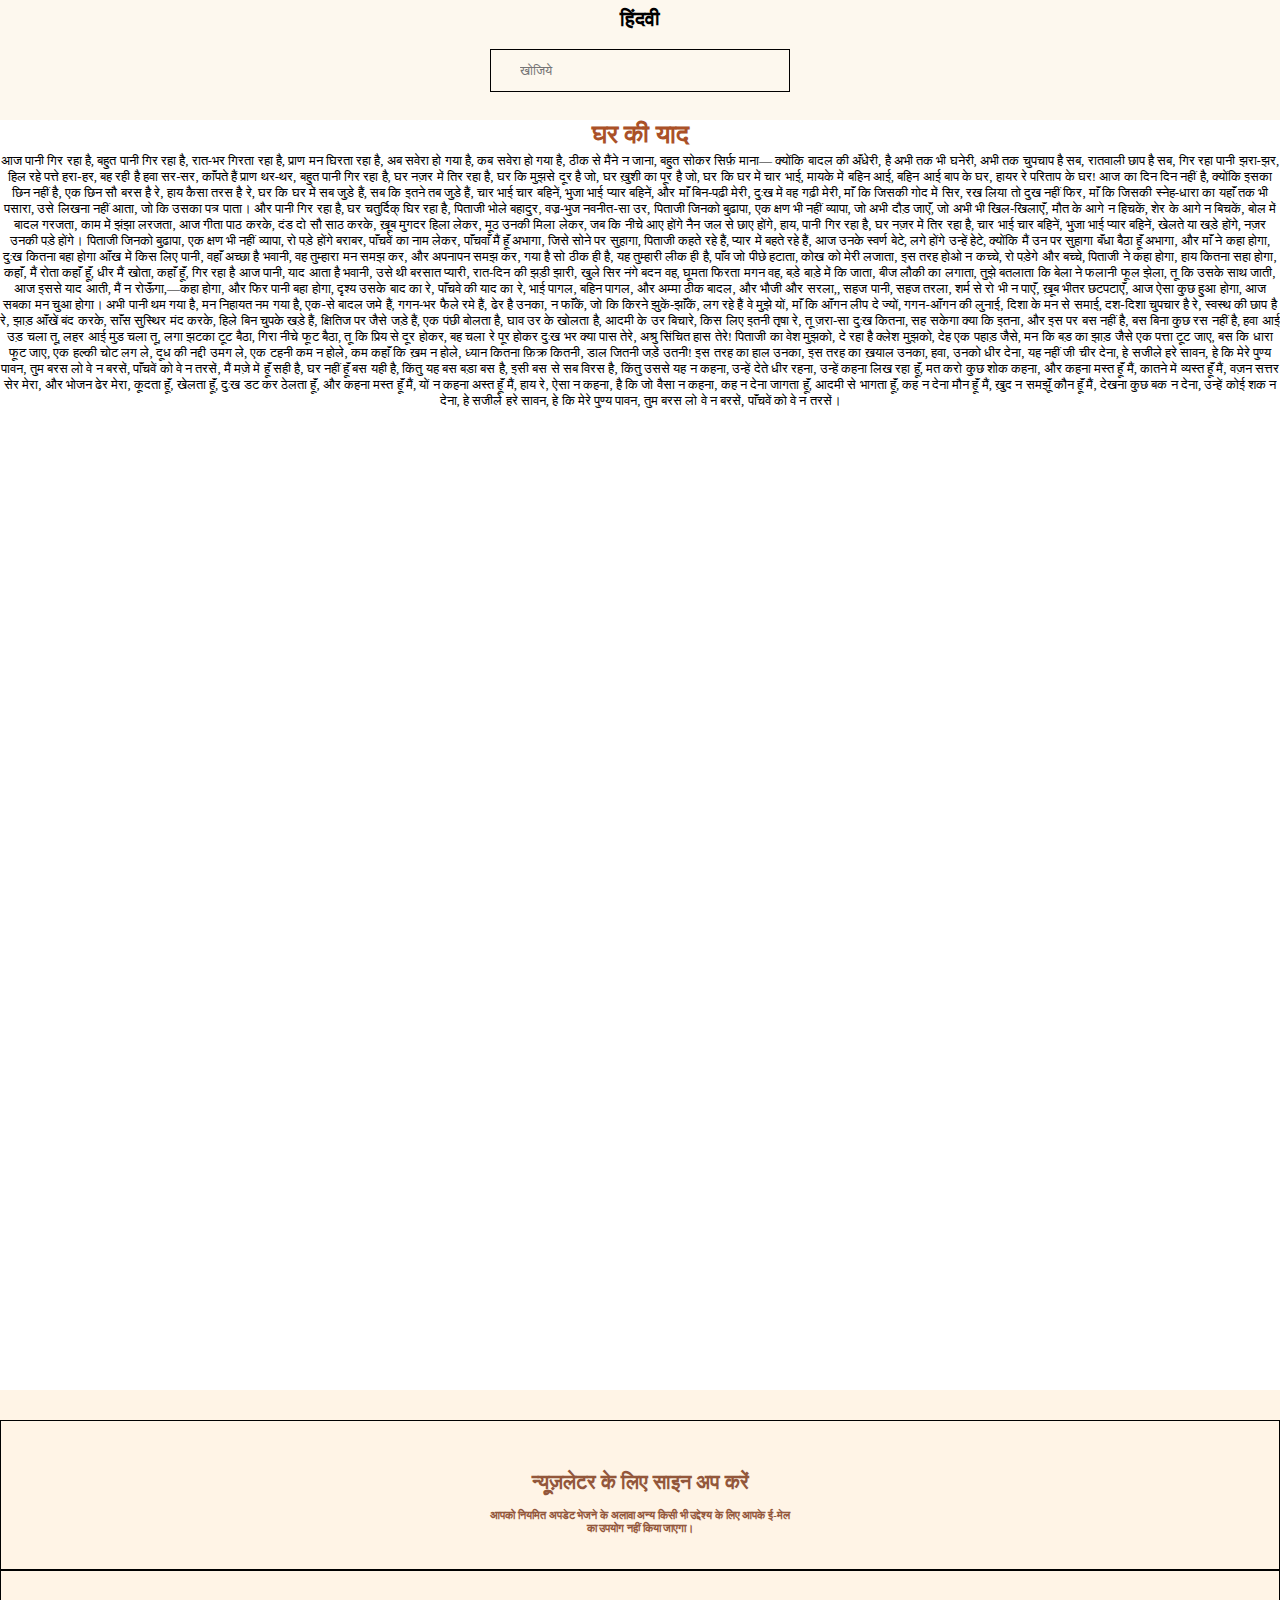
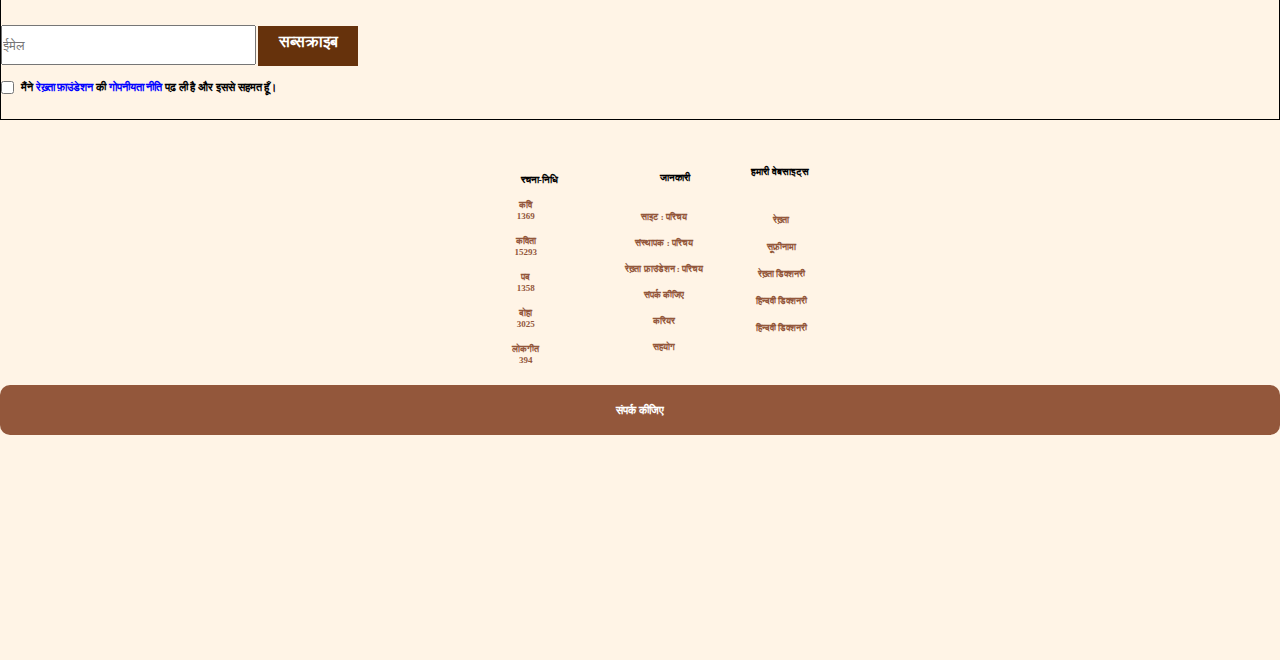
<file: poetry website/index5.html>
<!DOCTYPE html>
<html lang="en">

<head>
    <meta charset="UTF-8">
    <meta name="viewport" content="width=device-width, initial-scale=1.0">
    <link rel="stylesheet" href="style4.css">
    <link rel="stylesheet" href="https://cdnjs.cloudflare.com/ajax/libs/font-awesome/6.4.2/css/all.min.css"
        integrity="sha512-z3gLpd7yknf1YoNbCzqRKc4qyor8gaKU1qmn+CShxbuBusANI9QpRohGBreCFkKxLhei6S9CQXFEbbKuqLg0DA=="
        crossorigin="anonymous" referrerpolicy="no-referrer" />
    <link rel="shortcut icon" href="https://tse3.mm.bing.net/th?id=OIP.dPWv7mUoq5uNcXcPVUkDYwHaHa&pid=Api&P=0&h=220"
        type="image/x-icon">
    <title>POETREY</title>
</head>
<style>


    * {
        margin: 0;
        padding: 0;
        box-sizing: border-box;
    }

    .navbar {
        height: 80px;
        width: 100%;
        background-color: #fdf8ee;
        display: flex;
        align-items: center;
        justify-content: space-evenly;
    }

    .navbar>a {
        text-decoration: none;
        color: black;
    }

    .section {
        display: flex;
        align-items: center;
        gap: 30px;
        /* justify-content: space-between; */
        padding: 0 10px;
    }

    .section>a {
        text-decoration: none;
        padding-left: 10px;
        color: black;
        font-weight: 600;
    }

    .therd-nav {
        min-width: 400px;
        border: 1px solid black;
        display: flex;
        align-items: center;
        justify-content: center;
        padding: 3px;
    }

    .input {
        width: 94%;
        height: 100%;
        padding: 10px;
        border: none;
        background-color: #fdf8ee;
        /* border: 1px solid black; */
        border-top-right-radius: 2px;
        border-bottom-right-radius: 2px;
        border-top-left-radius: none;
    }

    .input:hover {
        /* background-color: #fdf8ee; */

    }

    .logo {
        font-size: 20px;
        padding: 8px;
        background-color: #fdf8ee;
        /* border: 1px solid black; */

        /* border-radius: 2px ; */
        border-top-left-radius: 2px;
        border-bottom-left-radius: 2px;
        /* border-top-right-radius: 2px; */
        /* border-bottom-right-radius: 2px; */
        cursor: pointer;
    }

    .logo2 {
        font-size: 20px;
        padding: 8px;
        /* border: 1px solid black; */


    }

    .nav-box {
        height: 60px;
        width: 160px;
        border: 2px solid black;
        background-color: #fdf8ee;
        display: flex;
        align-items: center;
        justify-content: center;
        cursor: pointer;
    }


    .nav-box:hover {
        color: white;
        background-color: rgb(102, 50, 12);


    }

    .icon4 {
        font-size: 24px;
        display: flex;
        align-items: center;
        justify-content: center;


    }

    .icon4>i {
        margin-left: 17px;
        font-size: 24px;
    }

    .icon4>i:hover {
        color: blue;
        cursor: pointer;
    }

    .menu {
        display: none;
    }

    .flex {

        display: flex;
    }

    .box {
        height: 50vh;
        width: 100%;
        background-color: rgb(142, 207, 209);
        text-align: center;
        font-size: 13px;
    }

    .box>h1 {
        color: #aa5128;
    }

    .box>p {
        position: relative;
        top: 3px;
        font-size: 13px;
    }


    /* footer  */


    .footer-parent {
        height: 300px;
        /* width: 100vw; */
        background-color: #FFF4E6;
        display: flex;
        align-items: center;
        justify-content: center;
        position: relative;
        /* top: 300px; */

    }

    .child-footer {
        height: 200px;
        width: 50%;
        background-color: #FFF4E6;
        border: 1px solid black;
        /* text-align: center; */
        position: relative;
        display: flex;
        align-items: center;
        justify-content: center;
        flex-direction: column;
        top: 30px;

    }

    .child-footer>h6 {
        position: relative;
        top: 15px;
        color: #93573B;
    }

    .child-footer>h1 {
        color: #93573B;
    }

    .plac {
        width: 400px;
        height: 40px;
    }

    .box-plac {
        height: 40px;
        width: 100px;
        /* border: 2px solid black; */
        position: relative;
        left: 249px;
        bottom: 40px;
        text-align: center;
        cursor: pointer;
        background-color: rgb(102, 50, 12);
        color: white;


    }

    .box-plac>h4 {
        position: relative;
        top: 7px;

    }

    .checkbox {
        position: absolute;
        top: 110px;
        left: 180px;
        font-size: 60px;

    }

    .sp {
        color: blue;
    }

    .text {
        position: absolute;
        top: 110px;
        cursor: pointer;
    }


    /* last footer  */

    .last-fotter {
        height: 430px;
        background-color: #FFF4E6;
        text-align: center;
    }

    .child-foot {
        display: flex;
        align-items: center;
        justify-content: center;
    }

    .child-foot>h3 {
        position: relative;
        bottom: 30px;
    }

    .child-foot>ul>li {
        list-style-type: none;
        position: relative;
        top: 60px;
        margin-top: 15px;
        /* right: 200px; */
        color: #93573B;
        text-align: center;
    }

    .child-foot>ul {
        position: relative;
        top: 20px;
    }

    .span1 {
        position: relative;
        left: 40px;
    }


    .span2 {
        position: relative;
        left: 40px;
    }

    .span3 {
        position: relative;
        left: 50px;
    }

    .span4 {
        position: relative;
        left: 40px;
    }

    .span5 {
        position: relative;
        left: 23px;
    }

    .box4 {
        height: 50px;
        width: 50%;
        background-color: aqua;
    }

    /* footer resposive  */

    #id1 {
        position: relative;
        margin-bottom: 30px;
        bottom: 30px;
        left: 70px;

        /* right: 200px; */
        color: #93573B;
        margin-left: 50px;
    }

    #id2 {
        position: relative;
        bottom: 43px;
        left: 100px;
        color: #93573B;



    }

    #id3 {

        position: relative;
        bottom: 43px;
        margin-right: 10px;
        /* margin-bottom: 30px; */
        left: 100px;
        font-weight: 700;
        color: #93573B;
    }

    .rd3 {
        position: relative;
        bottom: 30px;
        margin-bottom: 16px;
    }


    .input3 {
        /* width: 100%; */
        position: absolute;
        right: 80px;
        top: 500px;

    }


    .inp {
        width: 300px;
        height: 40px;
        position: absolute;
        right: 5px;
        top: 400px;
    }

    .inp1 {
        width: 300px;
        height: 40px;
        position: absolute;
        right: 5px;
        top: 470px;

    }

    .inp2 {

        width: 300px;
        height: 120px;
        position: absolute;
        right: 5px;
        top: 540px;


    }

    #btn {
        height: 50px;
        width: 170px;
        /* border: 2px solid black; */
        background-color: #FFF4E6;
        display: none;
    }



    @media (min-width:320px) and (max-width:1300px) {

        /* .loader>h1 {
        font-size: 50px;
        text-align: center;
        position: relative;
        bottom: 37px;
    } */

    
        .input3 {
            display: none;

        }

        .t6 {
            display: none;
        }

        .box {
            background-color: white;
        }



    }


    @media (min-width:320px) and (max-width:1300px) {

        .footer-parent {
            /* height: 50%; */
            width: 100%;
            flex-direction: column;
            display: flex;
            align-items: center;
            justify-content: center;
            margin-top: 820px;
        }

        .child-footer {
            width: 100%;

        }


        .child-footer>h1 {
            font-size: 20px;

        }

        .child-footer>h6 {
            text-align: center;
        }

        .plac {
            width: 255px;
            height: 40px;
            position: absolute;
            left: 0;
        }

        .box-plac {
            position: relative;
            left: 127px;
            top: 0px;
            width: 100px;
        }

        .checkbox {
            left: 0;
        }

        .last-fotter {
            width: 100%;
            margin-top: 30px;
            position: absolute;
        }

        .child-foot {
            /* flex-direction: column; */
            /* position: absolute; */

        }

        #id1 {
            position: relative;
            margin-top: 10px;
            font-size: 10px;
            margin-bottom: 45px;
            left: 1px;
            font-weight: 700;
            color: black;
            width: 60px;
            /* text-align: center; */

        }

        .child-foot>ul>li {
            position: relative;
            top: 45px;
            font-size: 9px;
            font-weight: 700;
            text-align: center;

        }

        .text {
            position: absolute;
            left: 20px;
        }

        .box-plac {
            position: absolute;
            left: 257px;
            top: 55px;
        }





        .span1 {
            position: relative;
            left: 30px;


        }

        .span2 {
            position: relative;
            left: 35px;
            bottom: 10px;
        }

        .span4 {
            position: relative;
            left: 26px;
        }

        .span5 {
            position: relative;
            left: 40px;
            bottom: 10px;
        }

        .span3 {
            position: relative;
            left: 30px;

        }


        #id2 {
            position: relative;
            left: 65px;
            font-size: 10px;
            /* margin-bottom: 30px; */
            bottom: 50px;
            color: black;

        }

        #id3 {
            position: relative;
            left: 48px;
            font-size: 10px;
            margin-bottom: 26px;
            font-weight: 700;
            color: black;
        }

        .child-foot>ul {
            position: relative;
            margin-bottom: 35px;
        }

        .rd3 {
            position: relative;
            right: 15px;
        }

        #btn {
            width: 100%;
            background-color: #93573B;
            position: relative;
            top: 50px;
            /* left: 100px; */
            border-radius: 10px;
            display: block;
            /* text-align: center; */
            color: white;
            display: flex;
            align-items: center;
            justify-content: center;

        }

        .last-fotter {
            height: 60%;
        }

        .lt {
            position: relative;
            right: 56px;
        }

        .car {
            position: relative;
            right: 56px;
            /* font-size: 13px; */
            /* font-weight: 700; */
        }

    }



    .btn3 {
        height: 50px;
        width: 100%;
        background-color: #93573B;
        border: 2px solid black;
        position: absolute;
        top: 1180px;
        display: flex;
        align-items: center;
        justify-content: center;
        color: white;
        border-radius: 10px;
        cursor: pointer;
    }


    .btn3:hover {
        background-color: #aa5128;
    }





    @media (min-width:320px) and (max-width:1300px) {

        .btn3 {
            display: none;
        }

        .box2>h1 {
            position: relative;
            top: 180px;
        }


        .meed-section {
            height: 220px;
            width: 100%;
        }

        .meed-section>h1 {
            text-align: center;



        }

        .meed-section>h3 {
            text-align: center;


        }

        .kavi {
            text-align: center;
            /* margin-top: 10px; */
            /* margin-bottom: 20px; */
            position: relative;
            top: 5px;
        }

        .smol-box {
            height: 40px;
            width: 40px;
            position: absolute;
            top: 354px;

        }

        .box1 {
            position: relative;
            bottom: 20px;
        }

    }

    @media (min-width:320px) and (max-width:1300px) {

        .box {
            width: 100%;
        }
    }







    @media (min-width:320px) and (max-width:1300px) {

        .navbar {
            width: 100%;
            height: 120px;
        }

        .section {

            width: 100%;
            height: 60%;
            position: absolute;
            flex-direction: column;
            background-color: white;
            /* position: relative; */
            left: -100%;
            top: 0;
            z-index: 100;
            padding-block: 20px;
            transition: 0.2s ease-in-out;


        }

        /* .section>a{
        text-align: center;
        position: relative;
        top: 50px;
        
        
    } */

        .section.active {
            left: 0;
        }

        .section>a {

            margin-top: 10px;
            /* flex-direction: column; */


        }

        .menu {
            z-index: 1500;
        }

        .navbar>a {
            font-size: 10px;
            position: absolute;
            top: 8px;

        }

        .therd-nav {
            min-width: 300px;
            position: relative;
            top: 10px;
        }

       
        .nav-box {
            display: none;
        }

        .icon4 {
            display: block;
            position: absolute;
            right: 2%;
            top: 35px;
            /* font-size: 10px; */


        }

        .icon4>i {
            font-size: 20px;
            margin-top: 22px;
        }

        .menu {
            display: block;
            position: absolute;
            left: 2%;
            top: 55px;
            font-size: 18px;
        }

        #logo4 {
            display: none;
        }



    }
</style>

<body>

    <!-- <div class="loader-bg">
        <div class="loader">
            <h1>हिंदवी</h1>
        </div> -->
    </div>
    <div class="navbar">
        <div class="menu">
            <i class="fa-solid fa-bars" id="menu-toggle"></i>
        </div>

        <a href="index.html">
            <h1>हिंदवी</h1>
        </a>
        <div class="section" id="nav-link">
            <a href="index3.html">कवि</a>
            <a href="index.4.html">कविता</a>
            <a href="#">गद्य</a>
            <a href="#">संग्रहालय</a>
            <a href="#">शब्दकोश</a>
            <a href="#"> हाशिया</a>



        </div>

        <div class="therd-nav">
            <i class="fa-solid fa-magnifying-glass logo"></i>
            <input class="input" type="text" placeholder="खोजिये">
            <i class="fa-solid fa-microphone logo2"></i>

        </div>
        <div class="nav-box">
            <h3>लॉग इन</h3>
        </div>

        <div class="icon4">
            <i class="fa-solid fa-qrcode  "></i>
            <i class="fa-brands fa-facebook " id="logo4"></i>
            <i class="fa-brands fa-twitter " id="logo4"></i>
            <i class="fa-brands fa-instagram  " id="logo4"></i>



        </div>





    </div>

    <div class="flex">
        <div class="box">
            <h1>घर की याद</h1>
            <p> आज पानी गिर रहा है,

                बहुत पानी गिर रहा है,

                रात-भर गिरता रहा है,

                प्राण मन घिरता रहा है,

                अब सवेरा हो गया है,

                कब सवेरा हो गया है,

                ठीक से मैंने न जाना,

                बहुत सोकर सिर्फ़ माना—

                क्योंकि बादल की अँधेरी,

                है अभी तक भी घनेरी,

                अभी तक चुपचाप है सब,

                रातवाली छाप है सब,

                गिर रहा पानी झरा-झर,

                हिल रहे पत्ते हरा-हर,

                बह रही है हवा सर-सर,

                काँपते हैं प्राण थर-थर,

                बहुत पानी गिर रहा है,

                घर नज़र में तिर रहा है,

                घर कि मुझसे दूर है जो,

                घर ख़ुशी का पूर है जो,

                घर कि घर में चार भाई,

                मायके में बहिन आई,

                बहिन आई बाप के घर,

                हायर रे परिताप के घर!

                आज का दिन दिन नहीं है,

                क्योंकि इसका छिन नहीं है,

                एक छिन सौ बरस है रे,

                हाय कैसा तरस है रे,

                घर कि घर में सब जुड़े हैं,

                सब कि इतने तब जुड़े हैं,

                चार भाई चार बहिनें,

                भुजा भाई प्यार बहिनें,

                और माँ बिन-पढ़ी मेरी,

                दुःख में वह गढ़ी मेरी,

                माँ कि जिसकी गोद में सिर,

                रख लिया तो दुख नहीं फिर,

                माँ कि जिसकी स्नेह-धारा

                का यहाँ तक भी पसारा,

                उसे लिखना नहीं आता,

                जो कि उसका पत्र पाता।

                और पानी गिर रहा है,

                घर चतुर्दिक् घिर रहा है,

                पिताजी भोले बहादुर,

                वज्र-भुज नवनीत-सा उर,

                पिताजी जिनको बुढ़ापा,

                एक क्षण भी नहीं व्यापा,

                जो अभी दौड़ जाएँ,

                जो अभी भी खिल-खिलाएँ,

                मौत के आगे न हिचकें,

                शेर के आगे न बिचकें,

                बोल में बादल गरजता,

                काम में झंझा लरजता,

                आज गीता पाठ करके,

                दंड दो सौ साठ करके,

                ख़ूब मुगदर हिला लेकर,

                मूठ उनकी मिला लेकर,

                जब कि नीचे आए होंगे

                नैन जल से छाए होंगे,

                हाय, पानी गिर रहा है,

                घर नज़र में तिर रहा है,

                चार भाई चार बहिनें,

                भुजा भाई प्यार बहिनें,

                खेलते या खड़े होंगे,

                नज़र उनकी पड़े होंगे।

                पिताजी जिनको बुढ़ापा,

                एक क्षण भी नहीं व्यापा,

                रो पड़े होंगे बराबर,

                पाँचवें का नाम लेकर,

                पाँचवाँ मैं हूँ अभागा,

                जिसे सोने पर सुहागा,

                पिताजी कहते रहे हैं,

                प्यार में बहते रहे हैं,

                आज उनके स्वर्ण बेटे,

                लगे होंगे उन्हें हेटे,

                क्योंकि मैं उन पर सुहागा

                बँधा बैठा हूँ अभागा,

                और माँ ने कहा होगा,

                दुःख कितना बहा होगा

                आँख में किस लिए पानी,

                वहाँ अच्छा है भवानी,

                वह तुम्हारा मन समझ कर,

                और अपनापन समझ कर,

                गया है सो ठीक ही है,

                यह तुम्हारी लीक ही है,

                पाँव जो पीछे हटाता,

                कोख को मेरी लजाता,

                इस तरह होओ न कच्चे,

                रो पड़ेगे और बच्चे,

                पिताजी ने कहा होगा,

                हाय कितना सहा होगा,

                कहाँ, मैं रोता कहाँ हूँ,

                धीर मैं खोता, कहाँ हूँ,

                गिर रहा है आज पानी,

                याद आता है भवानी,

                उसे थी बरसात प्यारी,

                रात-दिन की झड़ी झारी,

                खुले सिर नंगे बदन वह,

                घूमता फिरता मगन वह,

                बड़े बाड़े में कि जाता,

                बीज लौकी का लगाता,

                तुझे बतलाता कि बेला

                ने फलानी फूल झेला,

                तू कि उसके साथ जाती,

                आज इससे याद आती,

                मैं न रोऊँगा,—कहा होगा,

                और फिर पानी बहा होगा,

                दृश्य उसके बाद का रे,

                पाँचवे की याद का रे,

                भाई पागल, बहिन पागल,

                और अम्मा ठीक बादल,

                और भौजी और सरला,,

                सहज पानी, सहज तरला,

                शर्म से रो भी न पाएँ,

                ख़ूब भीतर छटपटाएँ,

                आज ऐसा कुछ हुआ होगा,

                आज सबका मन चुआ होगा।

                अभी पानी थम गया है,

                मन निहायत नम गया है,

                एक-से बादल जमे हैं,

                गगन-भर फैले रमे हैं,

                ढेर है उनका, न फाँकें,

                जो कि किरने झुकें-झाँकें,

                लग रहे हैं वे मुझे यों,

                माँ कि आँगन लीप दे ज्यों,

                गगन-आँगन की लुनाई,

                दिशा के मन से समाई,

                दश-दिशा चुपचार है रे,

                स्वस्थ की छाप है रे,

                झाड़ आँखें बंद करके,

                साँस सुस्थिर मंद करके,

                हिले बिन चुपके खड़े हैं,

                क्षितिज पर जैसे जड़े हैं,

                एक पंछी बोलता है,

                घाव उर के खोलता है,

                आदमी के उर बिचारे,

                किस लिए इतनी तृषा रे,

                तू ज़रा-सा दुःख कितना,

                सह सकेगा क्या कि इतना,

                और इस पर बस नहीं है,

                बस बिना कुछ रस नहीं है,

                हवा आई उड़ चला तू,

                लहर आई मुड़ चला तू,

                लगा झटका टूट बैठा,

                गिरा नीचे फूट बैठा,

                तू कि प्रिय से दूर होकर,

                बह चला रे पूर होकर

                दुःख भर क्या पास तेरे,

                अश्रु सिंचित हास तेरे!

                पिताजी का वेश मुझको,

                दे रहा है क्लेश मुझको,

                देह एक पहाड़ जैसे,

                मन कि बड़ का झाड़ जैसे

                एक पत्ता टूट जाए,

                बस कि धारा फूट जाए,

                एक हल्की चोट लग ले,

                दूध की नद्दी उमग ले,

                एक टहनी कम न होले,

                कम कहाँ कि ख़म न होले,

                ध्यान कितना फ़िक्र कितनी,

                डाल जितनी जड़ें उतनी!

                इस तरह का हाल उनका,

                इस तरह का ख़याल उनका,

                हवा, उनको धीर देना,

                यह नहीं जी चीर देना,

                हे सजीले हरे सावन,

                हे कि मेरे पुण्य पावन,

                तुम बरस लो वे न बरसें,

                पाँचवें को वे न तरसें,

                मैं मज़े में हूँ सही है,

                घर नहीं हूँ बस यही है,

                किंतु यह बस बड़ा बस है,

                इसी बस से सब विरस है,

                किंतु उससे यह न कहना,

                उन्हें देते धीर रहना,

                उन्हें कहना लिख रहा हूँ,

                मत करो कुछ शोक कहना,

                और कहना मस्त हूँ मैं,

                कातने में व्यस्त हूँ मैं,

                वज़न सत्तर सेर मेरा,

                और भोजन ढेर मेरा,

                कूदता हूँ, खेलता हूँ,

                दुःख डट कर ठेलता हूँ,

                और कहना मस्त हूँ मैं,

                यों न कहना अस्त हूँ मैं,

                हाय रे, ऐसा न कहना,

                है कि जो वैसा न कहना,

                कह न देना जागता हूँ,

                आदमी से भागता हूँ,

                कह न देना मौन हूँ मैं,

                ख़ुद न समझूँ कौन हूँ मैं,

                देखना कुछ बक न देना,

                उन्हें कोई शक न देना,

                हे सजीले हरे सावन,

                हे कि मेरे पुण्य पावन,

                तुम बरस लो वे न बरसें,

                पाँचवें को वे न तरसें। </p>



        </div>


    </div>






    <div class="footer-parent">
        <div class="child-footer">
            <h1>न्यूज़लेटर के लिए साइन अप करें</h1>
            <h6>आपको नियमित अपडेट भेजने के अलावा अन्य किसी भी उद्देश्य के लिए आपके ई-मेल <br> का उपयोग नहीं किया जाएगा।
            </h6>
        </div>
        <div class="child-footer">
            <input type="text" placeholder="ईमेल" class="plac">
            <input type="checkbox" class="checkbox">
            <div class="text">
                <h6 class="h666"> मैंने <span class="sp">रेख़्ता फ़ाउंडेशन</span> की <span class="sp">गोपनीयता नीति</span>
                    पढ़ ली है और इससे सहमत हूँ। </h6>
            </div>
            <div class="box-plac">
                <h4>सब्सक्राइब </h4>
            </div>

        </div>


    </div>


    <div class="last-fotter">
        <div class="child-foot">
            <h3 id="id1">रचना-निधि </h3>

            <ul>

                <li class="lt">
                    कवि  <br> 1369

                </li>

                <li class="car">
                    कविता <br> 15293
                </li>

                <li class="lt">
                    पद  <br> 1358
                </li>

                <li class="lt">
                    दोहा <br> 3025
                </li>

                <li class="lt">
                    लोकगीत  <br> 394
                </li>
            </ul>

            <h3 id="id2"> जानकारी </h3>
            <ul>
                <li>
                    साइट : परिचय

                </li>

                <li>
                    संस्थापक : परिचय
                </li>

                <li>
                    रेख़्ता फ़ाउंडेशन : परिचय
                </li>

                <li>
                    संपर्क कीजिए
                </li>

                <li>
                    करियर
                </li>


                <li>

                    सहयोग
                </li>
            </ul>

            <h3 id="id3">हमारी वेबसाइट्स</h3>
            <ul>
                <li class="rd3">
                    रेख़्ता

                </li>

                <li class="rd3">
                    सूफ़ीनामा
                </li>

                <li class="rd3">
                    रेख़्ता डिक्शनरी
                </li>

                <li class="rd3">
                    हिन्दवी डिक्शनरी
                </li>

                <li class="rd3">
                    हिन्दवी डिक्शनरी
                </li>



            </ul>

            <h3 id="id3" class="t6"> जानकारी </h3>

            <!-- <div class="box4"></div> -->
        </div>

        <div id="btn">
            <h6>संपर्क कीजिए</h6>
        </div>

    </div>

    <div class="input3">
        <input type="text" placeholder="नाम" class="inp">
        <input type="text" placeholder="ईमेल" class="inp1">
        <input type="text" placeholder="संदेश" class="inp2">

    </div>

    <div class="btn3">
        <h3>भेजिए</h3>
    </div>


    <script>

        const toogle = document.getElementById('menu-toggle')
        const navlink = document.getElementById('nav-link')
        toogle.addEventListener('click', () => {
            navlink.classList.toggle('active');
        })


        let a = document.querySelector(".loader-bg")

        setTimeout(function () {
            a.style.display = "none"
        }, 2000)

    </script>

</body>

</html>
</file>
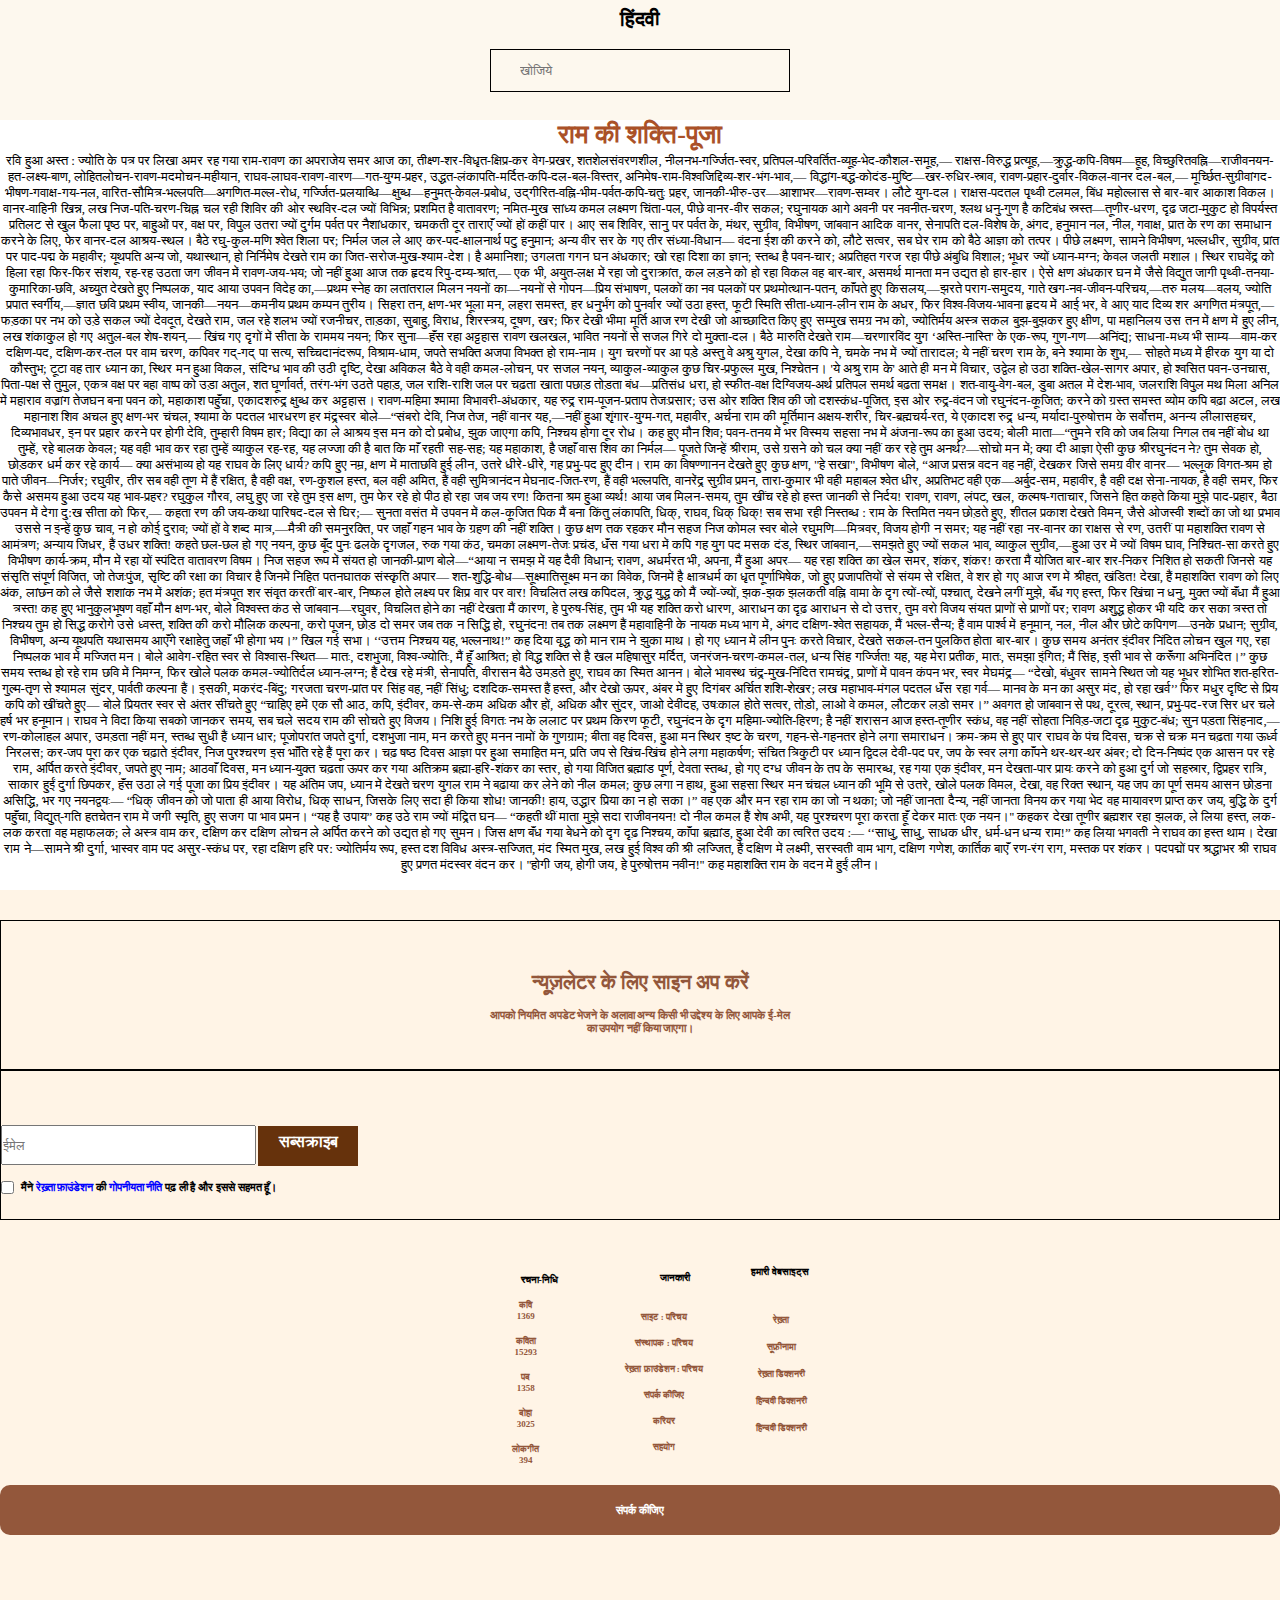
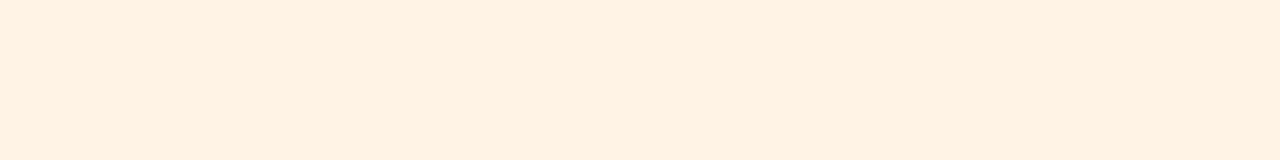
<file: poetry website/index6.html>
<!DOCTYPE html>
<html lang="en">

<head>
    <meta charset="UTF-8">
    <meta name="viewport" content="width=device-width, initial-scale=1.0">
    <link rel="stylesheet" href="style4.css">
    <link rel="stylesheet" href="https://cdnjs.cloudflare.com/ajax/libs/font-awesome/6.4.2/css/all.min.css"
        integrity="sha512-z3gLpd7yknf1YoNbCzqRKc4qyor8gaKU1qmn+CShxbuBusANI9QpRohGBreCFkKxLhei6S9CQXFEbbKuqLg0DA=="
        crossorigin="anonymous" referrerpolicy="no-referrer" />
        <link rel="shortcut icon" href="https://tse3.mm.bing.net/th?id=OIP.dPWv7mUoq5uNcXcPVUkDYwHaHa&pid=Api&P=0&h=220" type="image/x-icon">
    <title>POETRY</title>
</head>
<style>
    * {
        margin: 0;
        padding: 0;
        box-sizing: border-box;
    }

    .navbar {
        height: 80px;
        width: 100%;
        background-color: #fdf8ee;
        display: flex;
        align-items: center;
        justify-content: space-evenly;
    }

    .navbar>a {
        text-decoration: none;
        color: black;
    }

    .section {
        display: flex;
        align-items: center;
        gap: 30px;
        /* justify-content: space-between; */
        padding: 0 10px;
    }

    .section>a {
        text-decoration: none;
        padding-left: 10px;
        color: black;
        font-weight: 600;
    }

    .therd-nav {
        min-width: 400px;
        border: 1px solid black;
        display: flex;
        align-items: center;
        justify-content: center;
        padding: 3px;
    }

    .input {
        width: 94%;
        height: 100%;
        padding: 10px;
        border: none;
        background-color: #fdf8ee;
        /* border: 1px solid black; */
        border-top-right-radius: 2px;
        border-bottom-right-radius: 2px;
        border-top-left-radius: none;
    }

    .input:hover {
        /* background-color: #fdf8ee; */

    }

    .logo {
        font-size: 20px;
        padding: 8px;
        background-color: #fdf8ee;
        /* border: 1px solid black; */

        /* border-radius: 2px ; */
        border-top-left-radius: 2px;
        border-bottom-left-radius: 2px;
        /* border-top-right-radius: 2px; */
        /* border-bottom-right-radius: 2px; */
        cursor: pointer;
    }

    .logo2 {
        font-size: 20px;
        padding: 8px;
        /* border: 1px solid black; */


    }

    .nav-box {
        height: 60px;
        width: 160px;
        border: 2px solid black;
        background-color: #fdf8ee;
        display: flex;
        align-items: center;
        justify-content: center;
        cursor: pointer;
    }


    .nav-box:hover {
        color: white;
        background-color: rgb(102, 50, 12);


    }

    .icon4 {
        font-size: 24px;
        display: flex;
        align-items: center;
        justify-content: center;


    }

    .icon4>i {
        margin-left: 17px;
        font-size: 24px;
    }

    .icon4>i:hover {
        color: blue;
        cursor: pointer;
    }

    .menu {
        display: none;
    }

    .flex {

        display: flex;
    }

    .box {
        /* height: ; */
        width: 100%;
        background-color: rgb(142, 207, 209);
        text-align: center;
        font-size: 13px;
    }

    .box>h1 {
        color: #aa5128;
    }

    .box>p {
        position: relative;
        top: 3px;
        font-size: 13px;
    }


    /* footer  */


    .footer-parent {
        height: 300px;
        /* width: 100vw; */
        background-color: #FFF4E6;
        display: flex;
        align-items: center;
        justify-content: center;
        position: relative;
        /* top: 300px; */

    }

    .child-footer {
        height: 200px;
        width: 50%;
        background-color: #FFF4E6;
        border: 1px solid black;
        /* text-align: center; */
        position: relative;
        display: flex;
        align-items: center;
        justify-content: center;
        flex-direction: column;
        top: 30px;

    }

    .child-footer>h6 {
        position: relative;
        top: 15px;
        color: #93573B;
    }

    .child-footer>h1 {
        color: #93573B;
    }

    .plac {
        width: 400px;
        height: 40px;
    }

    .box-plac {
        height: 40px;
        width: 100px;
        /* border: 2px solid black; */
        position: relative;
        left: 249px;
        bottom: 40px;
        text-align: center;
        cursor: pointer;
        background-color: rgb(102, 50, 12);
        color: white;


    }

    .box-plac>h4 {
        position: relative;
        top: 7px;

    }

    .checkbox {
        position: absolute;
        top: 110px;
        left: 180px;
        font-size: 60px;

    }

    .sp {
        color: blue;
    }

    .text {
        position: absolute;
        top: 110px;
        cursor: pointer;
    }


    /* last footer  */

    .last-fotter {
        height: 430px;
        background-color: #FFF4E6;
        text-align: center;
    }

    .child-foot {
        display: flex;
        align-items: center;
        justify-content: center;
    }

    .child-foot>h3 {
        position: relative;
        bottom: 30px;
    }

    .child-foot>ul>li {
        list-style-type: none;
        position: relative;
        top: 60px;
        margin-top: 15px;
        /* right: 200px; */
        color: #93573B;
        text-align: center;
    }

    .child-foot>ul {
        position: relative;
        top: 20px;
    }

    .span1 {
        position: relative;
        left: 40px;
    }


    .span2 {
        position: relative;
        left: 40px;
    }

    .span3 {
        position: relative;
        left: 50px;
    }

    .span4 {
        position: relative;
        left: 40px;
    }

    .span5 {
        position: relative;
        left: 23px;
    }

    .box4 {
        height: 50px;
        width: 50%;
        background-color: aqua;
    }

    /* footer resposive  */

    #id1 {
        position: relative;
        margin-bottom: 30px;
        bottom: 30px;
        left: 70px;

        /* right: 200px; */
        color: #93573B;
        margin-left: 50px;
    }

    #id2 {
        position: relative;
        bottom: 43px;
        left: 100px;
        color: #93573B;



    }

    #id3 {

        position: relative;
        bottom: 43px;
        margin-right: 10px;
        /* margin-bottom: 30px; */
        left: 100px;
        font-weight: 700;
        color: #93573B;
    }

    .rd3 {
        position: relative;
        bottom: 30px;
        margin-bottom: 16px;
    }


    .input3 {
        /* width: 100%; */
        position: absolute;
        right: 80px;
        top: 900px;

    }


    .inp {
        width: 300px;
        height: 40px;
        position: absolute;
        right: 5px;
        top: 400px;
    }

    .inp1 {
        width: 300px;
        height: 40px;
        position: absolute;
        right: 5px;
        top: 470px;

    }

    .inp2 {

        width: 300px;
        height: 120px;
        position: absolute;
        right: 5px;
        top: 540px;


    }

    #btn {
        height: 50px;
        width: 170px;
        /* border: 2px solid black; */
        background-color: #FFF4E6;
        display: none;
    }



    @media (min-width:320px) and (max-width:1300px) {
        .input3 {
            display: none;

        }

        .t6 {
            display: none;
        }

        .box {
            background-color: white;
        }



    }


    @media (min-width:320px) and (max-width:1300px) {

        .footer-parent {
            /* height: 50%; */
            width: 100%;
            flex-direction: column;
            display: flex;
            align-items: center;
            justify-content: center;
            /* margin-top: 400px; */
        }

        .child-footer {
            width: 100%;

        }


        .child-footer>h1 {
            font-size: 20px;

        }

        .child-footer>h6 {
            text-align: center;
        }

        .plac {
            width: 255px;
            height: 40px;
            position: absolute;
            left: 0;
        }

        .box-plac {
            position: relative;
            left: 127px;
            top: 0px;
            width: 100px;
        }

        .checkbox {
            left: 0;
        }

        .last-fotter {
            width: 100%;
            margin-top: 30px;
            position: absolute;
        }

        .child-foot {
            /* flex-direction: column; */
            /* position: absolute; */

        }

        #id1 {
            position: relative;
            margin-top: 10px;
            font-size: 10px;
            margin-bottom: 45px;
            left: 1px;
            font-weight: 700;
            color: black;
            width: 60px;
            /* text-align: center; */

        }

        .child-foot>ul>li {
            position: relative;
            top: 45px;
            font-size: 9px;
            font-weight: 700;
            text-align: center;

        }

        .text {
            position: absolute;
            left: 20px;
        }

        .box-plac {
            position: absolute;
            left: 257px;
            top: 55px;
        }





        .span1 {
            position: relative;
            left: 30px;


        }

        .span2 {
            position: relative;
            left: 35px;
            bottom: 10px;
        }

        .span4 {
            position: relative;
            left: 26px;
        }

        .span5 {
            position: relative;
            left: 40px;
            bottom: 10px;
        }

        .span3 {
            position: relative;
            left: 30px;

        }


        #id2 {
            position: relative;
            left: 65px;
            font-size: 10px;
            /* margin-bottom: 30px; */
            bottom: 50px;
            color: black;

        }

        #id3 {
            position: relative;
            left: 48px;
            font-size: 10px;
            margin-bottom: 26px;
            font-weight: 700;
            color: black;
        }

        .child-foot>ul {
            position: relative;
            margin-bottom: 35px;
        }

        .rd3 {
            position: relative;
            right: 15px;
        }

        #btn {
            width: 100%;
            background-color: #93573B;
            position: relative;
            top: 50px;
            /* left: 100px; */
            border-radius: 10px;
            display: block;
            /* text-align: center; */
            color: white;
            display: flex;
            align-items: center;
            justify-content: center;

        }

        .last-fotter {
            height: 60%;
        }

        .lt {
            position: relative;
            right: 56px;
        }

        .car {
            position: relative;
            right: 56px;
            /* font-size: 13px; */
            /* font-weight: 700; */
        }

    }



    .btn3 {
        height: 50px;
        width: 100%;
        background-color: #93573B;
        border: 2px solid black;
        position: absolute;
        top: 1600px;
        display: flex;
        align-items: center;
        justify-content: center;
        color: white;
        border-radius: 10px;
        cursor: pointer;
    }


    .btn3:hover {
        background-color: #aa5128;
    }





    @media (min-width:320px) and (max-width:1300px) {

        .btn3 {
            display: none;
        }

        .box2>h1 {
            position: relative;
            top: 180px;
        }


        .meed-section {
            height: 220px;
            width: 100%;
        }

        .meed-section>h1 {
            text-align: center;



        }

        .meed-section>h3 {
            text-align: center;


        }

        .kavi {
            text-align: center;
            /* margin-top: 10px; */
            /* margin-bottom: 20px; */
            position: relative;
            top: 5px;
        }

        .smol-box {
            height: 40px;
            width: 40px;
            position: absolute;
            top: 354px;

        }

        .box1 {
            position: relative;
            bottom: 20px;
        }

    }

    @media (min-width:320px) and (max-width:1300px) {

        .box {
            width: 100%;
        }
    }







    @media (min-width:320px) and (max-width:1300px) {

        .navbar {
            width: 100%;
            height: 120px;
        }

        .section {

            width: 100%;
            height: 60%;
            position: absolute;
            flex-direction: column;
            background-color: white;
            /* position: relative; */
            left: -100%;
            top: 0;
            z-index: 100;
            padding-block: 20px;
            transition: 0.2s ease-in-out;


        }

        /* .section>a{
        text-align: center;
        position: relative;
        top: 50px;
        
        
    } */

        .section.active {
            left: 0;
        }

        .section>a {

            margin-top: 10px;
            /* flex-direction: column; */


        }

        .menu {
            z-index: 1500;
        }

        .navbar>a {
            font-size: 10px;
            position: absolute;
            top: 8px;

        }

        .therd-nav {
            min-width: 300px;
            position: relative;
            top: 10px;
        }

        .loader>h1 {
            font-size: 50px;
            text-align: center;
        }

        .nav-box {
            display: none;
        }

        .icon4 {
            display: block;
            position: absolute;
            right: 2%;
            top: 35px;
            /* font-size: 10px; */


        }

        .icon4>i {
            font-size: 20px;
            margin-top: 22px;
        }

        .menu {
            display: block;
            position: absolute;
            left: 2%;
            top: 55px;
            font-size: 18px;
        }

        #logo4 {
            display: none;
        }



    }
</style>

<body>
    <div class="navbar">
        <div class="menu">
            <i class="fa-solid fa-bars" id="menu-toggle"></i>
        </div>

        <a href="index.html">
            <h1>हिंदवी</h1>
        </a>
        <div class="section" id="nav-link">
            <a href="#">कवि</a>
            <a href="#">कविता</a>
            <a href="#">गद्य</a>
            <a href="#">संग्रहालय</a>
            <a href="#">शब्दकोश</a>
            <a href="#"> हाशिया</a>



        </div>

        <div class="therd-nav">
            <i class="fa-solid fa-magnifying-glass logo"></i>
            <input class="input" type="text" placeholder="खोजिये">
            <i class="fa-solid fa-microphone logo2"></i>

        </div>
        <div class="nav-box">
            <h3>लॉग इन</h3>
        </div>

        <div class="icon4">
            <i class="fa-solid fa-qrcode  "></i>
            <i class="fa-brands fa-facebook " id="logo4"></i>
            <i class="fa-brands fa-twitter " id="logo4"></i>
            <i class="fa-brands fa-instagram  " id="logo4"></i>



        </div>





    </div>

    <div class="flex">
        <div class="box">
            <h1>राम की शक्ति-पूजा</h1>
            <p>
                रवि हुआ अस्त : ज्योति के पत्र पर लिखा अमर

                रह गया राम-रावण का अपराजेय समर

                आज का, तीक्ष्ण-शर-विधृत-क्षिप्र-कर वेग-प्रखर,

                शतशेलसंवरणशील, नीलनभ-गर्ज्जित-स्वर,

                प्रतिपल-परिवर्तित-व्यूह-भेद-कौशल-समूह,—

                राक्षस-विरुद्ध प्रत्यूह,—क्रुद्ध-कपि-विषम—हूह,

                विच्छुरितवह्नि—राजीवनयन-हत-लक्ष्य-बाण,

                लोहितलोचन-रावण-मदमोचन-महीयान,

                राघव-लाघव-रावण-वारण—गत-युग्म-प्रहर,

                उद्धत-लंकापति-मर्दित-कपि-दल-बल-विस्तर,

                अनिमेष-राम-विश्वजिद्दिव्य-शर-भंग-भाव,—

                विद्धांग-बद्ध-कोदंड-मुष्टि—खर-रुधिर-स्राव,

                रावण-प्रहार-दुर्वार-विकल-वानर दल-बल,—

                मूर्च्छित-सुग्रीवांगद-भीषण-गवाक्ष-गय-नल,

                वारित-सौमित्र-भल्लपति—अगणित-मल्ल-रोध,

                गर्ज्जित-प्रलयाब्धि—क्षुब्ध—हनुमत्-केवल-प्रबोध,

                उद्गीरित-वह्नि-भीम-पर्वत-कपि-चतुः प्रहर,

                जानकी-भीरु-उर—आशाभर—रावण-सम्वर।

                लौटे युग-दल। राक्षस-पदतल पृथ्वी टलमल,

                बिंध महोल्लास से बार-बार आकाश विकल।

                वानर-वाहिनी खिन्न, लख निज-पति-चरण-चिह्न

                चल रही शिविर की ओर स्थविर-दल ज्यों विभिन्न;

                प्रशमित है वातावरण; नमित-मुख सांध्य कमल

                लक्ष्मण चिंता-पल, पीछे वानर-वीर सकल;

                रघुनायक आगे अवनी पर नवनीत-चरण,

                श्लथ धनु-गुण है कटिबंध स्रस्त—तूणीर-धरण,

                दृढ़ जटा-मुकुट हो विपर्यस्त प्रतिलट से खुल

                फैला पृष्ठ पर, बाहुओं पर, वक्ष पर, विपुल

                उतरा ज्यों दुर्गम पर्वत पर नैशांधकार,

                चमकती दूर ताराएँ ज्यों हों कहीं पार।

                आए सब शिविर, सानु पर पर्वत के, मंथर,

                सुग्रीव, विभीषण, जांबवान आदिक वानर,

                सेनापति दल-विशेष के, अंगद, हनुमान

                नल, नील, गवाक्ष, प्रात के रण का समाधान

                करने के लिए, फेर वानर-दल आश्रय-स्थल।

                बैठे रघु-कुल-मणि श्वेत शिला पर; निर्मल जल

                ले आए कर-पद-क्षालनार्थ पटु हनुमान;

                अन्य वीर सर के गए तीर संध्या-विधान—

                वंदना ईश की करने को, लौटे सत्वर,

                सब घेर राम को बैठे आज्ञा को तत्पर।

                पीछे लक्ष्मण, सामने विभीषण, भल्लधीर,

                सुग्रीव, प्रांत पर पाद-पद्म के महावीर;

                यूथपति अन्य जो, यथास्थान, हो निर्निमेष

                देखते राम का जित-सरोज-मुख-श्याम-देश।

                है अमानिशा; उगलता गगन घन अंधकार;

                खो रहा दिशा का ज्ञान; स्तब्ध है पवन-चार;

                अप्रतिहत गरज रहा पीछे अंबुधि विशाल;

                भूधर ज्यों ध्यान-मग्न; केवल जलती मशाल।

                स्थिर राघवेंद्र को हिला रहा फिर-फिर संशय,

                रह-रह उठता जग जीवन में रावण-जय-भय;

                जो नहीं हुआ आज तक हृदय रिपु-दम्य-श्रांत,—

                एक भी, अयुत-लक्ष में रहा जो दुराक्रांत,

                कल लड़ने को हो रहा विकल वह बार-बार,

                असमर्थ मानता मन उद्यत हो हार-हार।

                ऐसे क्षण अंधकार घन में जैसे विद्युत

                जागी पृथ्वी-तनया-कुमारिका-छवि, अच्युत

                देखते हुए निष्पलक, याद आया उपवन

                विदेह का,—प्रथम स्नेह का लतांतराल मिलन

                नयनों का—नयनों से गोपन—प्रिय संभाषण,

                पलकों का नव पलकों पर प्रथमोत्थान-पतन,

                काँपते हुए किसलय,—झरते पराग-समुदय,

                गाते खग-नव-जीवन-परिचय,—तरु मलय—वलय,

                ज्योति प्रपात स्वर्गीय,—ज्ञात छवि प्रथम स्वीय,

                जानकी—नयन—कमनीय प्रथम कम्पन तुरीय।

                सिहरा तन, क्षण-भर भूला मन, लहरा समस्त,

                हर धनुर्भंग को पुनर्वार ज्यों उठा हस्त,

                फूटी स्मिति सीता-ध्यान-लीन राम के अधर,

                फिर विश्व-विजय-भावना हृदय में आई भर,

                वे आए याद दिव्य शर अगणित मंत्रपूत,—

                फड़का पर नभ को उड़े सकल ज्यों देवदूत,

                देखते राम, जल रहे शलभ ज्यों रजनीचर,

                ताड़का, सुबाहु, विराध, शिरस्त्रय, दूषण, खर;

                फिर देखी भीमा मूर्ति आज रण देखी जो

                आच्छादित किए हुए सम्मुख समग्र नभ को,

                ज्योतिर्मय अस्त्र सकल बुझ-बुझकर हुए क्षीण,

                पा महानिलय उस तन में क्षण में हुए लीन,

                लख शंकाकुल हो गए अतुल-बल शेष-शयन,—

                खिंच गए दृगों में सीता के राममय नयन;

                फिर सुना—हँस रहा अट्टहास रावण खलखल,

                भावित नयनों से सजल गिरे दो मुक्ता-दल।

                बैठे मारुति देखते राम—चरणारविंद

                युग ‘अस्ति-नास्ति' के एक-रूप, गुण-गण—अनिंद्य;

                साधना-मध्य भी साम्य—वाम-कर दक्षिण-पद,

                दक्षिण-कर-तल पर वाम चरण, कपिवर गद्-गद्

                पा सत्य, सच्चिदानंदरूप, विश्राम-धाम,

                जपते सभक्ति अजपा विभक्त हो राम-नाम।

                युग चरणों पर आ पड़े अस्तु वे अश्रु युगल,

                देखा कपि ने, चमके नभ में ज्यों तारादल;

                ये नहीं चरण राम के, बने श्यामा के शुभ,—

                सोहते मध्य में हीरक युग या दो कौस्तुभ;

                टूटा वह तार ध्यान का, स्थिर मन हुआ विकल,

                संदिग्ध भाव की उठी दृष्टि, देखा अविकल

                बैठे वे वही कमल-लोचन, पर सजल नयन,

                व्याकुल-व्याकुल कुछ चिर-प्रफुल्ल मुख, निश्चेतन।

                'ये अश्रु राम के' आते ही मन में विचार,

                उद्वेल हो उठा शक्ति-खेल-सागर अपार,

                हो श्वसित पवन-उनचास, पिता-पक्ष से तुमुल,

                एकत्र वक्ष पर बहा वाष्प को उड़ा अतुल,

                शत घूर्णावर्त, तरंग-भंग उठते पहाड़,

                जल राशि-राशि जल पर चढ़ता खाता पछाड़

                तोड़ता बंध—प्रतिसंध धरा, हो स्फीत-वक्ष

                दिग्विजय-अर्थ प्रतिपल समर्थ बढ़ता समक्ष।

                शत-वायु-वेग-बल, डुबा अतल में देश-भाव,

                जलराशि विपुल मथ मिला अनिल में महाराव

                वज्रांग तेजघन बना पवन को, महाकाश

                पहुँचा, एकादशरुद्र क्षुब्ध कर अट्टहास।

                रावण-महिमा श्मामा विभावरी-अंधकार,

                यह रुद्र राम-पूजन-प्रताप तेजःप्रसार;

                उस ओर शक्ति शिव की जो दशस्कंध-पूजित,

                इस ओर रुद्र-वंदन जो रघुनंदन-कूजित;

                करने को ग्रस्त समस्त व्योम कपि बढ़ा अटल,

                लख महानाश शिव अचल हुए क्षण-भर चंचल,

                श्यामा के पदतल भारधरण हर मंद्रस्वर

                बोले—“संबरो देवि, निज तेज, नहीं वानर

                यह,—नहीं हुआ शृंगार-युग्म-गत, महावीर,

                अर्चना राम की मूर्तिमान अक्षय-शरीर,

                चिर-ब्रह्मचर्य-रत, ये एकादश रुद्र धन्य,

                मर्यादा-पुरुषोत्तम के सर्वोत्तम, अनन्य

                लीलासहचर, दिव्यभावधर, इन पर प्रहार

                करने पर होगी देवि, तुम्हारी विषम हार;

                विद्या का ले आश्रय इस मन को दो प्रबोध,

                झुक जाएगा कपि, निश्चय होगा दूर रोध।

                कह हुए मौन शिव; पवन-तनय में भर विस्मय

                सहसा नभ में अंजना-रूप का हुआ उदय;

                बोली माता—“तुमने रवि को जब लिया निगल

                तब नहीं बोध था तुम्हें, रहे बालक केवल;

                यह वही भाव कर रहा तुम्हें व्याकुल रह-रह,

                यह लज्जा की है बात कि माँ रहती सह-सह;

                यह महाकाश, है जहाँ वास शिव का निर्मल—

                पूजते जिन्हें श्रीराम, उसे ग्रसने को चल

                क्या नहीं कर रहे तुम अनर्थ?—सोचो मन में;

                क्या दी आज्ञा ऐसी कुछ श्रीरघुनंदन ने?

                तुम सेवक हो, छोड़कर धर्म कर रहे कार्य—

                क्या असंभाव्य हो यह राघव के लिए धार्य?

                कपि हुए नम्र, क्षण में माताछवि हुई लीन,

                उतरे धीरे-धीरे, गह प्रभु-पद हुए दीन।

                राम का विषण्णानन देखते हुए कुछ क्षण,

                ''हे सखा'', विभीषण बोले, “आज प्रसन्न वदन

                वह नहीं, देखकर जिसे समग्र वीर वानर—

                भल्लूक विगत-श्रम हो पाते जीवन—निर्जर;

                रघुवीर, तीर सब वही तूण में हैं रक्षित,

                है वही वक्ष, रण-कुशल हस्त, बल वही अमित,

                हैं वही सुमित्रानंदन मेघनाद-जित-रण,

                हैं वही भल्लपति, वानरेंद्र सुग्रीव प्रमन,

                तारा-कुमार भी वही महाबल श्वेत धीर,

                अप्रतिभट वही एक—अर्बुद-सम, महावीर,

                है वही दक्ष सेना-नायक, है वही समर,

                फिर कैसे असमय हुआ उदय यह भाव-प्रहर?

                रघुकुल गौरव, लघु हुए जा रहे तुम इस क्षण,

                तुम फेर रहे हो पीठ हो रहा जब जय रण!

                कितना श्रम हुआ व्यर्थ! आया जब मिलन-समय,

                तुम खींच रहे हो हस्त जानकी से निर्दय!

                रावण, रावण, लंपट, खल, कल्मष-गताचार,

                जिसने हित कहते किया मुझे पाद-प्रहार,

                बैठा उपवन में देगा दु:ख सीता को फिर,—

                कहता रण की जय-कथा पारिषद-दल से घिर;—

                सुनता वसंत में उपवन में कल-कूजित पिक

                मैं बना किंतु लंकापति, धिक्, राघव, धिक् धिक्!

                सब सभा रही निस्तब्ध : राम के स्तिमित नयन

                छोड़ते हुए, शीतल प्रकाश देखते विमन,

                जैसे ओजस्वी शब्दों का जो था प्रभाव

                उससे न इन्हें कुछ चाव, न हो कोई दुराव;

                ज्यों हों वे शब्द मात्र,—मैत्री की समनुरक्ति,

                पर जहाँ गहन भाव के ग्रहण की नहीं शक्ति।

                कुछ क्षण तक रहकर मौन सहज निज कोमल स्वर

                बोले रघुमणि—मित्रवर, विजय होगी न समर;

                यह नहीं रहा नर-वानर का राक्षस से रण,

                उतरीं पा महाशक्ति रावण से आमंत्रण;

                अन्याय जिधर, हैं उधर शक्ति! कहते छल-छल

                हो गए नयन, कुछ बूँद पुनः ढलके दृगजल,

                रुक गया कंठ, चमका लक्ष्मण-तेजः प्रचंड,

                धँस गया धरा में कपि गह युग पद मसक दंड,

                स्थिर जांबवान,—समझते हुए ज्यों सकल भाव,

                व्याकुल सुग्रीव,—हुआ उर में ज्यों विषम घाव,

                निश्चित-सा करते हुए विभीषण कार्य-क्रम,

                मौन में रहा यों स्पंदित वातावरण विषम।

                निज सहज रूप में संयत हो जानकी-प्राण

                बोले—“आया न समझ में यह दैवी विधान;

                रावण, अधर्मरत भी, अपना, मैं हुआ अपर—

                यह रहा शक्ति का खेल समर, शंकर, शंकर!

                करता मैं योजित बार-बार शर-निकर निशित

                हो सकती जिनसे यह संसृति संपूर्ण विजित,

                जो तेजःपुंज, सृष्टि की रक्षा का विचार

                है जिनमें निहित पतनघातक संस्कृति अपार—

                शत-शुद्धि-बोध—सूक्ष्मातिसूक्ष्म मन का विवेक,

                जिनमें है क्षात्रधर्म का धृत पूर्णाभिषेक,

                जो हुए प्रजापतियों से संयम से रक्षित,

                वे शर हो गए आज रण में श्रीहत, खंडित!

                देखा, हैं महाशक्ति रावण को लिए अंक,

                लांछन को ले जैसे शशांक नभ में अशंक;

                हत मंत्रपूत शर संवृत करतीं बार-बार,

                निष्फल होते लक्ष्य पर क्षिप्र वार पर वार!

                विचलित लख कपिदल, क्रुद्ध युद्ध को मैं ज्यों-ज्यों,

                झक-झक झलकती वह्नि वामा के दृग त्यों-त्यों,

                पश्चात्, देखने लगीं मुझे, बँध गए हस्त,

                फिर खिंचा न धनु, मुक्त ज्यों बँधा मैं हुआ त्रस्त!

                कह हुए भानुकुलभूषण वहाँ मौन क्षण-भर,

                बोले विश्वस्त कंठ से जांबवान—रघुवर,

                विचलित होने का नहीं देखता मैं कारण,

                हे पुरुष-सिंह, तुम भी यह शक्ति करो धारण,

                आराधन का दृढ़ आराधन से दो उत्तर,

                तुम वरो विजय संयत प्राणों से प्राणों पर;

                रावण अशुद्ध होकर भी यदि कर सका त्रस्त

                तो निश्चय तुम हो सिद्ध करोगे उसे ध्वस्त,

                शक्ति की करो मौलिक कल्पना, करो पूजन,

                छोड़ दो समर जब तक न सिद्धि हो, रघुनंदन!

                तब तक लक्ष्मण हैं महावाहिनी के नायक

                मध्य भाग में, अंगद दक्षिण-श्वेत सहायक,

                मैं भल्ल-सैन्य; हैं वाम पार्श्व में हनूमान,

                नल, नील और छोटे कपिगण—उनके प्रधान;

                सुग्रीव, विभीषण, अन्य यूथपति यथासमय

                आएँगे रक्षाहेतु जहाँ भी होगा भय।”

                खिल गई सभा। ‘‘उत्तम निश्चय यह, भल्लनाथ!”

                कह दिया वृद्ध को मान राम ने झुका माथ।

                हो गए ध्यान में लीन पुनः करते विचार,

                देखते सकल-तन पुलकित होता बार-बार।

                कुछ समय अनंतर इंदीवर निंदित लोचन

                खुल गए, रहा निष्पलक भाव में मज्जित मन।

                बोले आवेग-रहित स्वर से विश्वास-स्थित—

                मातः, दशभुजा, विश्व-ज्योतिः, मैं हूँ आश्रित;

                हो विद्ध शक्ति से है खल महिषासुर मर्दित,

                जनरंजन-चरण-कमल-तल, धन्य सिंह गर्ज्जित!

                यह, यह मेरा प्रतीक, मातः, समझा इंगित;

                मैं सिंह, इसी भाव से करूँगा अभिनंदित।”

                कुछ समय स्तब्ध हो रहे राम छवि में निमग्न,

                फिर खोले पलक कमल-ज्योतिर्दल ध्यान-लग्न;

                हैं देख रहे मंत्री, सेनापति, वीरासन

                बैठे उमड़ते हुए, राघव का स्मित आनन।

                बोले भावस्थ चंद्र-मुख-निंदित रामचंद्र,

                प्राणों में पावन कंपन भर, स्वर मेघमंद्र—

                “देखो, बंधुवर सामने स्थित जो यह भूधर

                शोभित शत-हरित-गुल्म-तृण से श्यामल सुंदर,

                पार्वती कल्पना हैं। इसकी, मकरंद-बिंदु;

                गरजता चरण-प्रांत पर सिंह वह, नहीं सिंधु;

                दशदिक-समस्त हैं हस्त, और देखो ऊपर,

                अंबर में हुए दिगंबर अर्चित शशि-शेखर;

                लख महाभाव-मंगल पदतल धँस रहा गर्व—

                मानव के मन का असुर मंद, हो रहा खर्व’’

                फिर मधुर दृष्टि से प्रिय कपि को खींचते हुए—

                बोले प्रियतर स्वर से अंतर सींचते हुए

                “चाहिए हमें एक सौ आठ, कपि, इंदीवर,

                कम-से-कम अधिक और हों, अधिक और सुंदर,

                जाओ देवीदह, उषःकाल होते सत्वर,

                तोड़ो, लाओ वे कमल, लौटकर लड़ो समर।”

                अवगत हो जांबवान से पथ, दूरत्व, स्थान,

                प्रभु-पद-रज सिर धर चले हर्ष भर हनूमान।

                राघव ने विदा किया सबको जानकर समय,

                सब चले सदय राम की सोचते हुए विजय।

                निशि हुई विगतः नभ के ललाट पर प्रथम किरण

                फूटी, रघुनंदन के दृग महिमा-ज्योति-हिरण;

                है नहीं शरासन आज हस्त-तूणीर स्कंध,

                वह नहीं सोहता निविड़-जटा दृढ़ मुकुट-बंध;

                सुन पड़ता सिंहनाद,—रण-कोलाहल अपार,

                उमड़ता नहीं मन, स्तब्ध सुधी हैं ध्यान धार;

                पूजोपरांत जपते दुर्गा, दशभुजा नाम,

                मन करते हुए मनन नामों के गुणग्राम;

                बीता वह दिवस, हुआ मन स्थिर इष्ट के चरण,

                गहन-से-गहनतर होने लगा समाराधन।

                क्रम-क्रम से हुए पार राघव के पंच दिवस,

                चक्र से चक्र मन चढ़ता गया ऊर्ध्व निरलस;

                कर-जप पूरा कर एक चढ़ाते इंदीवर,

                निज पुरश्चरण इस भाँति रहे हैं पूरा कर।

                चढ़ षष्ठ दिवस आज्ञा पर हुआ समाहित मन,

                प्रति जप से खिंच-खिंच होने लगा महाकर्षण;

                संचित त्रिकुटी पर ध्यान द्विदल देवी-पद पर,

                जप के स्वर लगा काँपने थर-थर-थर अंबर;

                दो दिन-निष्पंद एक आसन पर रहे राम,

                अर्पित करते इंदीवर, जपते हुए नाम;

                आठवाँ दिवस, मन ध्यान-युक्त चढ़ता ऊपर

                कर गया अतिक्रम ब्रह्मा-हरि-शंकर का स्तर,

                हो गया विजित ब्रह्मांड पूर्ण, देवता स्तब्ध,

                हो गए दग्ध जीवन के तप के समारब्ध,

                रह गया एक इंदीवर, मन देखता-पार

                प्रायः करने को हुआ दुर्ग जो सहस्रार,

                द्विप्रहर रात्रि, साकार हुईं दुर्गा छिपकर,

                हँस उठा ले गई पूजा का प्रिय इंदीवर।

                यह अंतिम जप, ध्यान में देखते चरण युगल

                राम ने बढ़ाया कर लेने को नील कमल;

                कुछ लगा न हाथ, हुआ सहसा स्थिर मन चंचल

                ध्यान की भूमि से उतरे, खोले पलक विमल,

                देखा, वह रिक्त स्थान, यह जप का पूर्ण समय

                आसन छोड़ना असिद्धि, भर गए नयनद्वयः—

                “धिक् जीवन को जो पाता ही आया विरोध,

                धिक् साधन, जिसके लिए सदा ही किया शोध!

                जानकी! हाय, उद्धार प्रिया का न हो सका।”

                वह एक और मन रहा राम का जो न थका;

                जो नहीं जानता दैन्य, नहीं जानता विनय

                कर गया भेद वह मायावरण प्राप्त कर जय,

                बुद्धि के दुर्ग पहुँचा, विद्युत्-गति हतचेतन

                राम में जगी स्मृति, हुए सजग पा भाव प्रमन।

                “यह है उपाय” कह उठे राम ज्यों मंद्रित घन—

                “कहती थीं माता मुझे सदा राजीवनयन!

                दो नील कमल हैं शेष अभी, यह पुरश्चरण

                पूरा करता हूँ देकर मातः एक नयन।''

                कहकर देखा तूणीर ब्रह्मशर रहा झलक,

                ले लिया हस्त, लक-लक करता वह महाफलक;

                ले अस्त्र वाम कर, दक्षिण कर दक्षिण लोचन

                ले अर्पित करने को उद्यत हो गए सुमन।

                जिस क्षण बँध गया बेधने को दृग दृढ़ निश्चय,

                काँपा ब्रह्मांड, हुआ देवी का त्वरित उदय :—

                ‘‘साधु, साधु, साधक धीर, धर्म-धन धन्य राम!”

                कह लिया भगवती ने राघव का हस्त थाम।

                देखा राम ने—सामने श्री दुर्गा, भास्वर

                वाम पद असुर-स्कंध पर, रहा दक्षिण हरि पर:

                ज्योतिर्मय रूप, हस्त दश विविध अस्त्र-सज्जित,

                मंद स्मित मुख, लख हुई विश्व की श्री लज्जित,

                हैं दक्षिण में लक्ष्मी, सरस्वती वाम भाग,

                दक्षिण गणेश, कार्तिक बाएँ रण-रंग राग,

                मस्तक पर शंकर। पदपद्मों पर श्रद्धाभर

                श्री राघव हुए प्रणत मंदस्वर वंदन कर।

                ''होगी जय, होगी जय, हे पुरुषोत्तम नवीन!''

                कह महाशक्ति राम के वदन में हुईं लीन।
            </p>



        </div>


    </div>






    <div class="footer-parent">
        <div class="child-footer">
            <h1>न्यूज़लेटर के लिए साइन अप करें</h1>
            <h6>आपको नियमित अपडेट भेजने के अलावा अन्य किसी भी उद्देश्य के लिए आपके ई-मेल <br> का उपयोग नहीं किया जाएगा।
            </h6>
        </div>
        <div class="child-footer">
            <input type="text" placeholder="ईमेल" class="plac">
            <input type="checkbox" class="checkbox">
            <div class="text">
                <h6 class="h666"> मैंने <span class="sp">रेख़्ता फ़ाउंडेशन</span> की <span class="sp">गोपनीयता नीति</span>
                    पढ़ ली है और इससे सहमत हूँ। </h6>
            </div>
            <div class="box-plac">
                <h4>सब्सक्राइब </h4>
            </div>

        </div>


    </div>


    <div class="last-fotter">
        <div class="child-foot">
            <h3 id="id1">रचना-निधि </h3>

            <ul>

                <li class="lt">
                    कवि <br> 1369

                </li>

                <li class="car">
                    कविता <br> 15293
                </li>

                <li class="lt">
                    पद  <br> 1358
                </li>

                <li class="lt">
                    दोहा <br>3025
                </li>

                <li class="lt">
                    लोकगीत <br>394
                </li>
            </ul>

            <h3 id="id2"> जानकारी </h3>
            <ul>
                <li>
                    साइट : परिचय

                </li>

                <li>
                    संस्थापक : परिचय
                </li>

                <li>
                    रेख़्ता फ़ाउंडेशन : परिचय
                </li>

                <li>
                    संपर्क कीजिए
                </li>

                <li>
                    करियर
                </li>


                <li>

                    सहयोग
                </li>
            </ul>

            <h3 id="id3">हमारी वेबसाइट्स</h3>
            <ul>
                <li class="rd3">
                    रेख़्ता

                </li>

                <li class="rd3">
                    सूफ़ीनामा
                </li>

                <li class="rd3">
                    रेख़्ता डिक्शनरी
                </li>

                <li class="rd3">
                    हिन्दवी डिक्शनरी
                </li>

                <li class="rd3">
                    हिन्दवी डिक्शनरी
                </li>



            </ul>

            <h3 id="id3" class="t6"> जानकारी </h3>

            <!-- <div class="box4"></div> -->
        </div>

        <div id="btn">
            <h6>संपर्क कीजिए</h6>
        </div>

    </div>

    <div class="input3">
        <input type="text" placeholder="नाम" class="inp">
        <input type="text" placeholder="ईमेल" class="inp1">
        <input type="text" placeholder="संदेश" class="inp2">

    </div>

    <div class="btn3">
        <h3>भेजिए</h3>
    </div>


    <script>

        const toogle = document.getElementById('menu-toggle')
        const navlink = document.getElementById('nav-link')
        toogle.addEventListener('click', () => {
            navlink.classList.toggle('active');
        })
    </script>

</body>

</html>
</file>
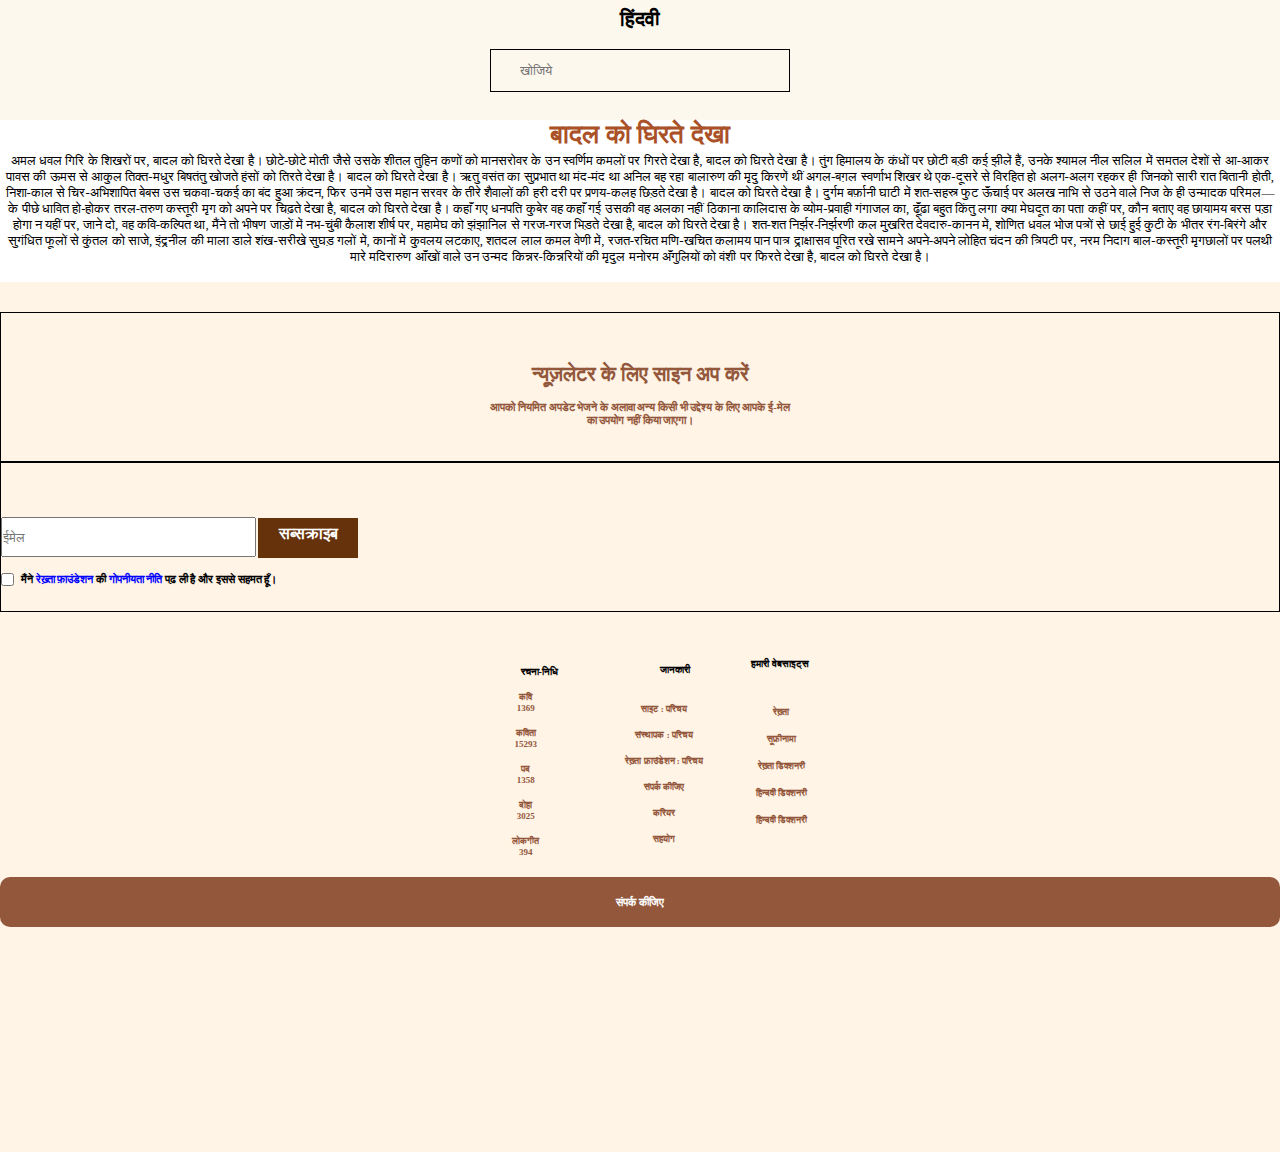
<file: poetry website/index7.html>
<!DOCTYPE html>
<html lang="en">

<head>
    <meta charset="UTF-8">
    <meta name="viewport" content="width=device-width, initial-scale=1.0">
    <link rel="stylesheet" href="style4.css">
    <link rel="stylesheet" href="https://cdnjs.cloudflare.com/ajax/libs/font-awesome/6.4.2/css/all.min.css"
        integrity="sha512-z3gLpd7yknf1YoNbCzqRKc4qyor8gaKU1qmn+CShxbuBusANI9QpRohGBreCFkKxLhei6S9CQXFEbbKuqLg0DA=="
        crossorigin="anonymous" referrerpolicy="no-referrer" />
    <link rel="shortcut icon" href="https://tse3.mm.bing.net/th?id=OIP.dPWv7mUoq5uNcXcPVUkDYwHaHa&pid=Api&P=0&h=220"
        type="image/x-icon">
    <title>POETRY</title>
</head>
<style>
    * {
        margin: 0;
        padding: 0;
        box-sizing: border-box;
    }

    .navbar {
        height: 80px;
        width: 100%;
        background-color: #fdf8ee;
        display: flex;
        align-items: center;
        justify-content: space-evenly;
    }

    .navbar>a {
        text-decoration: none;
        color: black;
    }

    .section {
        display: flex;
        align-items: center;
        gap: 30px;
        /* justify-content: space-between; */
        padding: 0 10px;
    }

    .section>a {
        text-decoration: none;
        padding-left: 10px;
        color: black;
        font-weight: 600;
    }

    .therd-nav {
        min-width: 400px;
        border: 1px solid black;
        display: flex;
        align-items: center;
        justify-content: center;
        padding: 3px;
    }

    .input {
        width: 94%;
        height: 100%;
        padding: 10px;
        border: none;
        background-color: #fdf8ee;
        /* border: 1px solid black; */
        border-top-right-radius: 2px;
        border-bottom-right-radius: 2px;
        border-top-left-radius: none;
    }

    .input:hover {
        /* background-color: #fdf8ee; */

    }

    .logo {
        font-size: 20px;
        padding: 8px;
        background-color: #fdf8ee;
        /* border: 1px solid black; */

        /* border-radius: 2px ; */
        border-top-left-radius: 2px;
        border-bottom-left-radius: 2px;
        /* border-top-right-radius: 2px; */
        /* border-bottom-right-radius: 2px; */
        cursor: pointer;
    }

    .logo2 {
        font-size: 20px;
        padding: 8px;
        /* border: 1px solid black; */


    }

    .nav-box {
        height: 60px;
        width: 160px;
        border: 2px solid black;
        background-color: #fdf8ee;
        display: flex;
        align-items: center;
        justify-content: center;
        cursor: pointer;
    }


    .nav-box:hover {
        color: white;
        background-color: rgb(102, 50, 12);


    }

    .icon4 {
        font-size: 24px;
        display: flex;
        align-items: center;
        justify-content: center;


    }

    .icon4>i {
        margin-left: 17px;
        font-size: 24px;
    }

    .icon4>i:hover {
        color: blue;
        cursor: pointer;
    }

    .menu {
        display: none;
    }

    .flex {

        display: flex;
    }

    .box {
        /* height: ; */
        /* width: 100%; */
        background-color: rgb(142, 207, 209);
        text-align: center;
        font-size: 13px;
    }

    .box>h1 {
        color: #aa5128;
    }

    .box>p {
        position: relative;
        top: 3px;
        font-size: 13px;
    }


    /* footer  */


    .footer-parent {
        height: 300px;
        /* width: 100vw; */
        background-color: #FFF4E6;
        display: flex;
        align-items: center;
        justify-content: center;
        position: relative;
        /* top: 300px; */

    }

    .child-footer {
        height: 200px;
        width: 50%;
        background-color: #FFF4E6;
        border: 1px solid black;
        /* text-align: center; */
        position: relative;
        display: flex;
        align-items: center;
        justify-content: center;
        flex-direction: column;
        top: 30px;

    }

    .child-footer>h6 {
        position: relative;
        top: 15px;
        color: #93573B;
    }

    .child-footer>h1 {
        color: #93573B;
    }

    .plac {
        width: 400px;
        height: 40px;
    }

    .box-plac {
        height: 40px;
        width: 100px;
        /* border: 2px solid black; */
        position: relative;
        left: 249px;
        bottom: 40px;
        text-align: center;
        cursor: pointer;
        background-color: rgb(102, 50, 12);
        color: white;


    }

    .box-plac>h4 {
        position: relative;
        top: 7px;

    }

    .checkbox {
        position: absolute;
        top: 110px;
        left: 180px;
        font-size: 60px;

    }

    .sp {
        color: blue;
    }

    .text {
        position: absolute;
        top: 110px;
        cursor: pointer;
    }


    /* last footer  */

    .last-fotter {
        height: 430px;
        background-color: #FFF4E6;
        text-align: center;
    }

    .child-foot {
        display: flex;
        align-items: center;
        justify-content: center;
    }

    .child-foot>h3 {
        position: relative;
        bottom: 30px;
    }

    .child-foot>ul>li {
        list-style-type: none;
        position: relative;
        top: 60px;
        margin-top: 15px;
        /* right: 200px; */
        color: #93573B;
        text-align: center;
    }

    .child-foot>ul {
        position: relative;
        top: 20px;
    }

    .span1 {
        position: relative;
        left: 40px;
    }


    .span2 {
        position: relative;
        left: 40px;
    }

    .span3 {
        position: relative;
        left: 50px;
    }

    .span4 {
        position: relative;
        left: 40px;
    }

    .span5 {
        position: relative;
        left: 23px;
    }

    .box4 {
        height: 50px;
        width: 50%;
        background-color: aqua;
    }

    /* footer resposive  */

    #id1 {
        position: relative;
        margin-bottom: 30px;
        bottom: 30px;
        left: 70px;

        /* right: 200px; */
        color: #93573B;
        margin-left: 50px;
    }

    #id2 {
        position: relative;
        bottom: 43px;
        left: 100px;
        color: #93573B;



    }

    #id3 {

        position: relative;
        bottom: 43px;
        margin-right: 10px;
        /* margin-bottom: 30px; */
        left: 100px;
        font-weight: 700;
        color: #93573B;
    }

    .rd3 {
        position: relative;
        bottom: 30px;
        margin-bottom: 16px;
    }


    .input3 {
        /* width: 100%; */
        position: absolute;
        right: 80px;
        top: 260px;

    }


    .inp {
        width: 300px;
        height: 40px;
        position: absolute;
        right: 5px;
        top: 400px;
    }

    .inp1 {
        width: 300px;
        height: 40px;
        position: absolute;
        right: 5px;
        top: 470px;

    }

    .inp2 {

        width: 300px;
        height: 120px;
        position: absolute;
        right: 5px;
        top: 540px;


    }

    #btn {
        height: 50px;
        width: 170px;
        /* border: 2px solid black; */
        background-color: #FFF4E6;
        display: none;
    }



    @media (min-width:320px) and (max-width:1300px) {
        .input3 {
            display: none;

        }

        .t6 {
            display: none;
        }

        .box {
            background-color: white;
        }



    }


    @media (min-width:320px) and (max-width:1300px) {

        .footer-parent {
            /* height: 50%; */
            width: 100%;
            flex-direction: column;
            display: flex;
            align-items: center;
            justify-content: center;
            /* margin-top: 400px; */
        }

        .child-footer {
            width: 100%;

        }


        .child-footer>h1 {
            font-size: 20px;

        }

        .child-footer>h6 {
            text-align: center;
        }

        .plac {
            width: 255px;
            height: 40px;
            position: absolute;
            left: 0;
        }

        .box-plac {
            position: relative;
            left: 127px;
            top: 0px;
            width: 100px;
        }

        .checkbox {
            left: 0;
        }

        .last-fotter {
            width: 100%;
            margin-top: 30px;
            position: absolute;
        }

        .child-foot {
            /* flex-direction: column; */
            /* position: absolute; */

        }

        #id1 {
            position: relative;
            margin-top: 10px;
            font-size: 10px;
            margin-bottom: 45px;
            left: 1px;
            font-weight: 700;
            color: black;
            width: 60px;
            /* text-align: center; */

        }

        .child-foot>ul>li {
            position: relative;
            top: 45px;
            font-size: 9px;
            font-weight: 700;
            text-align: center;

        }

        .text {
            position: absolute;
            left: 20px;
        }

        .box-plac {
            position: absolute;
            left: 257px;
            top: 55px;
        }





        .span1 {
            position: relative;
            left: 30px;


        }

        .span2 {
            position: relative;
            left: 35px;
            bottom: 10px;
        }

        .span4 {
            position: relative;
            left: 26px;
        }

        .span5 {
            position: relative;
            left: 40px;
            bottom: 10px;
        }

        .span3 {
            position: relative;
            left: 30px;

        }


        #id2 {
            position: relative;
            left: 65px;
            font-size: 10px;
            /* margin-bottom: 30px; */
            bottom: 50px;
            color: black;

        }

        #id3 {
            position: relative;
            left: 48px;
            font-size: 10px;
            margin-bottom: 26px;
            font-weight: 700;
            color: black;
        }

        .child-foot>ul {
            position: relative;
            margin-bottom: 35px;
        }

        .rd3 {
            position: relative;
            right: 15px;
        }

        #btn {
            width: 100%;
            background-color: #93573B;
            position: relative;
            top: 50px;
            /* left: 100px; */
            border-radius: 10px;
            display: block;
            /* text-align: center; */
            color: white;
            display: flex;
            align-items: center;
            justify-content: center;

        }

        .last-fotter {
            height: 60%;
        }

        .lt {
            position: relative;
            right: 56px;
        }

        .car {
            position: relative;
            right: 56px;
            /* font-size: 13px; */
            /* font-weight: 700; */
        }

    }



    .btn3 {
        height: 50px;
        width: 100%;
        background-color: #93573B;
        border: 2px solid black;
        position: absolute;
        top: 930px;
        display: flex;
        align-items: center;
        justify-content: center;
        color: white;
        border-radius: 10px;
        cursor: pointer;
    }


    .btn3:hover {
        background-color: #aa5128;
    }





    @media (min-width:320px) and (max-width:1300px) {

        .btn3 {
            display: none;
        }

        .box2>h1 {
            position: relative;
            top: 180px;
        }


        .meed-section {
            height: 220px;
            width: 100%;
        }

        .meed-section>h1 {
            text-align: center;



        }

        .meed-section>h3 {
            text-align: center;


        }

        .kavi {
            text-align: center;
            /* margin-top: 10px; */
            /* margin-bottom: 20px; */
            position: relative;
            top: 5px;
        }

        .smol-box {
            height: 40px;
            width: 40px;
            position: absolute;
            top: 354px;

        }

        .box1 {
            position: relative;
            bottom: 20px;
        }

    }

    @media (min-width:320px) and (max-width:1300px) {

        .box {
            width: 100%;
        }
    }







    @media (min-width:320px) and (max-width:1300px) {

        .navbar {
            width: 100%;
            height: 120px;
        }

        .section {

            width: 100%;
            height: 60%;
            position: absolute;
            flex-direction: column;
            background-color: white;
            /* position: relative; */
            left: -100%;
            top: 0;
            z-index: 100;
            padding-block: 20px;
            transition: 0.2s ease-in-out;


        }

        /* .section>a{
        text-align: center;
        position: relative;
        top: 50px;
        
        
    } */

        .section.active {
            left: 0;
        }

        .section>a {

            margin-top: 10px;
            /* flex-direction: column; */


        }

        .menu {
            z-index: 1500;
        }

        .navbar>a {
            font-size: 10px;
            position: absolute;
            top: 8px;

        }

        .therd-nav {
            min-width: 300px;
            position: relative;
            top: 10px;
        }

        .loader>h1 {
            font-size: 50px;
            text-align: center;
        }

        .nav-box {
            display: none;
        }

        .icon4 {
            display: block;
            position: absolute;
            right: 2%;
            top: 35px;
            /* font-size: 10px; */


        }

        .icon4>i {
            font-size: 20px;
            margin-top: 22px;
        }

        .menu {
            display: block;
            position: absolute;
            left: 2%;
            top: 55px;
            font-size: 18px;
        }

        #logo4 {
            display: none;
        }



    }
</style>

<body>
    <div class="navbar">
        <div class="menu">
            <i class="fa-solid fa-bars" id="menu-toggle"></i>
        </div>

        <a href="index.html">
            <h1>हिंदवी</h1>
        </a>
        <div class="section" id="nav-link">
            <a href="#">कवि</a>
            <a href="#">कविता</a>
            <a href="#">गद्य</a>
            <a href="#">संग्रहालय</a>
            <a href="#">शब्दकोश</a>
            <a href="#"> हाशिया</a>



        </div>

        <div class="therd-nav">
            <i class="fa-solid fa-magnifying-glass logo"></i>
            <input class="input" type="text" placeholder="खोजिये">
            <i class="fa-solid fa-microphone logo2"></i>

        </div>
        <div class="nav-box">
            <h3>लॉग इन</h3>
        </div>

        <div class="icon4">
            <i class="fa-solid fa-qrcode  "></i>
            <i class="fa-brands fa-facebook " id="logo4"></i>
            <i class="fa-brands fa-twitter " id="logo4"></i>
            <i class="fa-brands fa-instagram  " id="logo4"></i>



        </div>





    </div>

    <div class="flex">
        <div class="box">
            <h1> बादल को घिरते देखा</h1>
            <p>
                अमल धवल गिरि के शिखरों पर,

                बादल को घिरते देखा है।

                छोटे-छोटे मोती जैसे

                उसके शीतल तुहिन कणों को

                मानसरोवर के उन स्वर्णिम

                कमलों पर गिरते देखा है,

                बादल को घिरते देखा है।

                तुंग हिमालय के कंधों पर

                छोटी बड़ी कई झीलें हैं,

                उनके श्यामल नील सलिल में

                समतल देशों से आ-आकर

                पावस की ऊमस से आकुल

                तिक्त-मधुर बिषतंतु खोजते

                हंसों को तिरते देखा है।

                बादल को घिरते देखा है।

                ऋतु वसंत का सुप्रभात था

                मंद-मंद था अनिल बह रहा

                बालारुण की मृदु किरणें थीं

                अगल-बग़ल स्वर्णाभ शिखर थे

                एक-दूसरे से विरहित हो

                अलग-अलग रहकर ही जिनको

                सारी रात बितानी होती,

                निशा-काल से चिर-अभिशापित

                बेबस उस चकवा-चकई का

                बंद हुआ क्रंदन, फिर उनमें

                उस महान सरवर के तीरे

                शैवालों की हरी दरी पर

                प्रणय-कलह छिड़ते देखा है।

                बादल को घिरते देखा है।

                दुर्गम बर्फ़ानी घाटी में

                शत-सहस्र फुट ऊँचाई पर

                अलख नाभि से उठने वाले

                निज के ही उन्मादक परिमल—

                के पीछे धावित हो-होकर

                तरल-तरुण कस्तूरी मृग को

                अपने पर चिढ़ते देखा है,

                बादल को घिरते देखा है।

                कहाँ गए धनपति कुबेर वह

                कहाँ गई उसकी वह अलका

                नहीं ठिकाना कालिदास के

                व्योम-प्रवाही गंगाजल का,

                ढूँढ़ा बहुत किंतु लगा क्या

                मेघदूत का पता कहीं पर,

                कौन बताए वह छायामय

                बरस पड़ा होगा न यहीं पर,

                जाने दो, वह कवि-कल्पित था,

                मैंने तो भीषण जाड़ों में

                नभ-चुंबी कैलाश शीर्ष पर,

                महामेघ को झंझानिल से

                गरज-गरज भिड़ते देखा है,

                बादल को घिरते देखा है।

                शत-शत निर्झर-निर्झरणी कल

                मुखरित देवदारु-कानन में,

                शोणित धवल भोज पत्रों से

                छाई हुई कुटी के भीतर

                रंग-बिरंगे और सुगंधित

                फूलों से कुंतल को साजे,

                इंद्रनील की माला डाले

                शंख-सरीखे सुघड़ गलों में,

                कानों में कुवलय लटकाए,

                शतदल लाल कमल वेणी में,

                रजत-रचित मणि-खचित कलामय

                पान पात्र द्राक्षासव पूरित

                रखे सामने अपने-अपने

                लोहित चंदन की त्रिपटी पर,

                नरम निदाग बाल-कस्तूरी

                मृगछालों पर पलथी मारे

                मदिरारुण आँखों वाले उन

                उन्मद किन्नर-किन्नरियों की

                मृदुल मनोरम अँगुलियों को

                वंशी पर फिरते देखा है,

                बादल को घिरते देखा है।
            </p>



        </div>


    </div>






    <div class="footer-parent">
        <div class="child-footer">
            <h1>न्यूज़लेटर के लिए साइन अप करें</h1>
            <h6>आपको नियमित अपडेट भेजने के अलावा अन्य किसी भी उद्देश्य के लिए आपके ई-मेल <br> का उपयोग नहीं किया जाएगा।
            </h6>
        </div>
        <div class="child-footer">
            <input type="text" placeholder="ईमेल" class="plac">
            <input type="checkbox" class="checkbox">
            <div class="text">
                <h6 class="h666"> मैंने <span class="sp">रेख़्ता फ़ाउंडेशन</span> की <span class="sp">गोपनीयता नीति</span>
                    पढ़ ली है और इससे सहमत हूँ। </h6>
            </div>
            <div class="box-plac">
                <h4>सब्सक्राइब </h4>
            </div>

        </div>


    </div>


    <div class="last-fotter">
        <div class="child-foot">
            <h3 id="id1">रचना-निधि </h3>

            <ul>

                <li class="lt">
                    कवि <br> 1369

                </li>

                <li class="car">
                    कविता  <br> 15293
                </li>

                <li class="lt">
                    पद <br> 1358
                </li>

                <li class="lt">
                    दोहा  <br> 3025
                </li>

                <li class="lt">
                    लोकगीत <br> 394
                </li>
            </ul>

            <h3 id="id2"> जानकारी </h3>
            <ul>
                <li>
                    साइट : परिचय

                </li>

                <li>
                    संस्थापक : परिचय
                </li>

                <li>
                    रेख़्ता फ़ाउंडेशन : परिचय
                </li>

                <li>
                    संपर्क कीजिए
                </li>

                <li>
                    करियर
                </li>


                <li>

                    सहयोग
                </li>
            </ul>

            <h3 id="id3">हमारी वेबसाइट्स</h3>
            <ul>
                <li class="rd3">
                    रेख़्ता

                </li>

                <li class="rd3">
                    सूफ़ीनामा
                </li>

                <li class="rd3">
                    रेख़्ता डिक्शनरी
                </li>

                <li class="rd3">
                    हिन्दवी डिक्शनरी
                </li>

                <li class="rd3">
                    हिन्दवी डिक्शनरी
                </li>



            </ul>

            <h3 id="id3" class="t6"> जानकारी </h3>

            <!-- <div class="box4"></div> -->
        </div>

        <div id="btn">
            <h6>संपर्क कीजिए</h6>
        </div>

    </div>

    <div class="input3">
        <input type="text" placeholder="नाम" class="inp">
        <input type="text" placeholder="ईमेल" class="inp1">
        <input type="text" placeholder="संदेश" class="inp2">

    </div>

    <div class="btn3">
        <h3>भेजिए</h3>
    </div>


    <script>

        const toogle = document.getElementById('menu-toggle')
        const navlink = document.getElementById('nav-link')
        toogle.addEventListener('click', () => {
            navlink.classList.toggle('active');
        })
    </script>

</body>

</html>
</file>
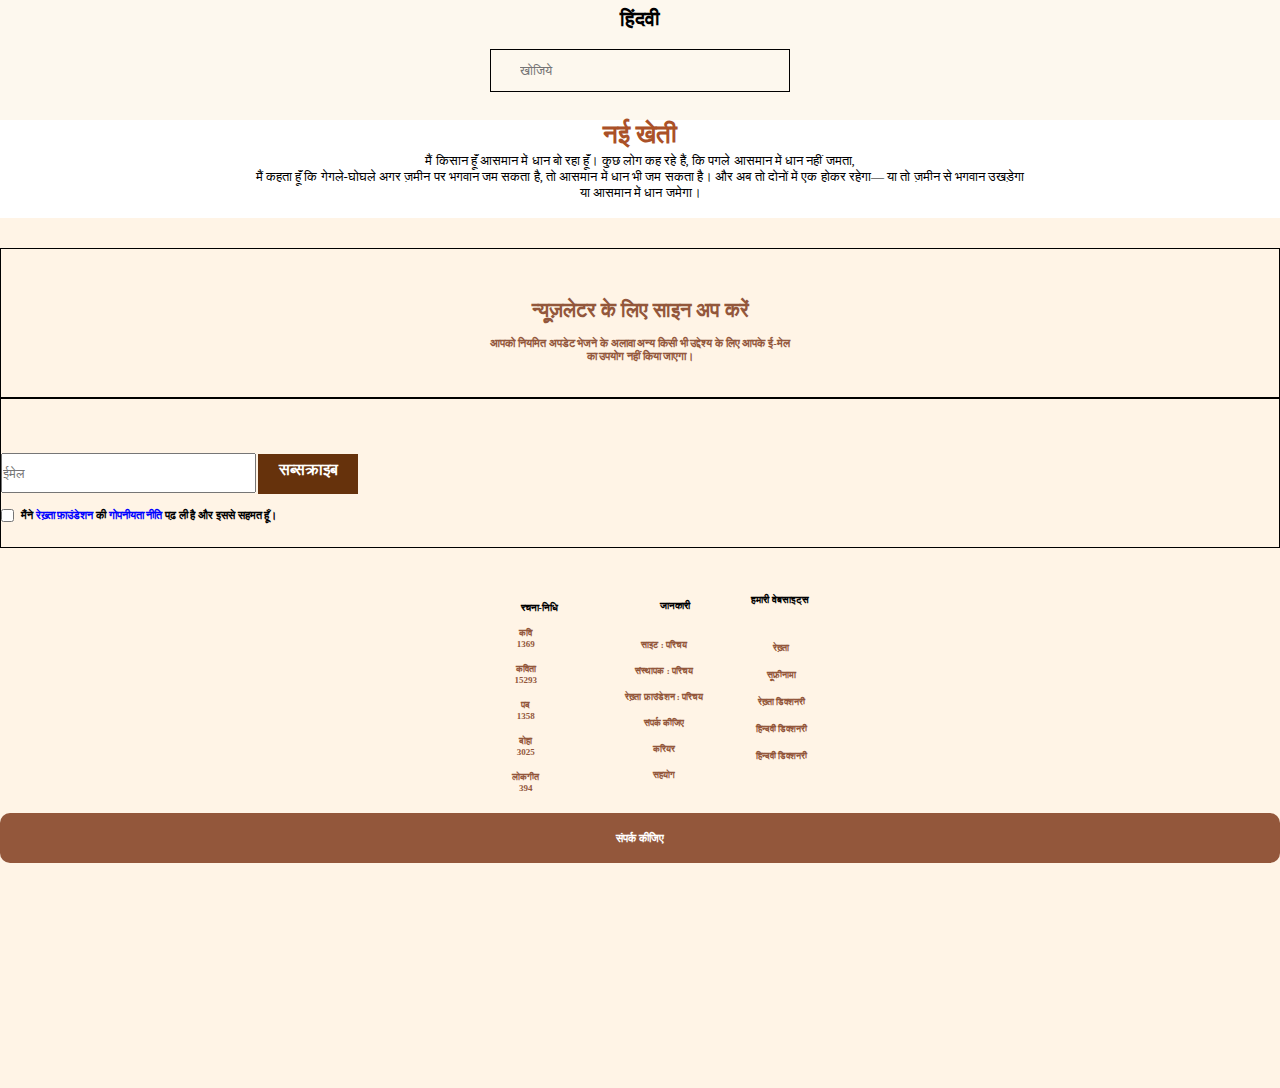
<file: poetry website/index8.html>
<!DOCTYPE html>
<html lang="en">

<head>
    <meta charset="UTF-8">
    <meta name="viewport" content="width=device-width, initial-scale=1.0">
    <link rel="stylesheet" href="style4.css">
    <link rel="stylesheet" href="https://cdnjs.cloudflare.com/ajax/libs/font-awesome/6.4.2/css/all.min.css"
        integrity="sha512-z3gLpd7yknf1YoNbCzqRKc4qyor8gaKU1qmn+CShxbuBusANI9QpRohGBreCFkKxLhei6S9CQXFEbbKuqLg0DA=="
        crossorigin="anonymous" referrerpolicy="no-referrer" />
        <link rel="shortcut icon" href="https://tse3.mm.bing.net/th?id=OIP.dPWv7mUoq5uNcXcPVUkDYwHaHa&pid=Api&P=0&h=220" type="image/x-icon">
    <title>POETREY</title>
</head>
<style>
    * {
        margin: 0;
        padding: 0;
        box-sizing: border-box;
    }

    .navbar {
        height: 80px;
        width: 100%;
        background-color: #fdf8ee;
        display: flex;
        align-items: center;
        justify-content: space-evenly;
    }

    .navbar>a {
        text-decoration: none;
        color: black;
    }

    .section {
        display: flex;
        align-items: center;
        gap: 30px;
        /* justify-content: space-between; */
        padding: 0 10px;
    }

    .section>a {
        text-decoration: none;
        padding-left: 10px;
        color: black;
        font-weight: 600;
    }

    .therd-nav {
        min-width: 400px;
        border: 1px solid black;
        display: flex;
        align-items: center;
        justify-content: center;
        padding: 3px;
    }

    .input {
        width: 94%;
        height: 100%;
        padding: 10px;
        border: none;
        background-color: #fdf8ee;
        /* border: 1px solid black; */
        border-top-right-radius: 2px;
        border-bottom-right-radius: 2px;
        border-top-left-radius: none;
    }

    .input:hover {
        /* background-color: #fdf8ee; */

    }

    .logo {
        font-size: 20px;
        padding: 8px;
        background-color: #fdf8ee;
        /* border: 1px solid black; */

        /* border-radius: 2px ; */
        border-top-left-radius: 2px;
        border-bottom-left-radius: 2px;
        /* border-top-right-radius: 2px; */
        /* border-bottom-right-radius: 2px; */
        cursor: pointer;
    }

    .logo2 {
        font-size: 20px;
        padding: 8px;
        /* border: 1px solid black; */


    }

    .nav-box {
        height: 60px;
        width: 160px;
        border: 2px solid black;
        background-color: #fdf8ee;
        display: flex;
        align-items: center;
        justify-content: center;
        cursor: pointer;
    }


    .nav-box:hover {
        color: white;
        background-color: rgb(102, 50, 12);


    }

    .icon4 {
        font-size: 24px;
        display: flex;
        align-items: center;
        justify-content: center;


    }

    .icon4>i {
        margin-left: 17px;
        font-size: 24px;
    }

    .icon4>i:hover {
        color: blue;
        cursor: pointer;
    }

    .menu {
        display: none;
    }

    .flex {

        display: flex;
    }

    .box {
        /* height: ; */
        width: 100%;
        background-color: rgb(142, 207, 209);
        text-align: center;
        font-size: 13px;
    }

    .box>h1 {
        color: #aa5128;
    }

    .box>p {
        position: relative;
        top: 3px;
        font-size: 13px;
    }


    /* footer  */


    .footer-parent {
        height: 300px;
        /* width: 100vw; */
        background-color: #FFF4E6;
        display: flex;
        align-items: center;
        justify-content: center;
        position: relative;
        /* top: 300px; */

    }

    .child-footer {
        height: 200px;
        width: 50%;
        background-color: #FFF4E6;
        border: 1px solid black;
        /* text-align: center; */
        position: relative;
        display: flex;
        align-items: center;
        justify-content: center;
        flex-direction: column;
        top: 30px;

    }

    .child-footer>h6 {
        position: relative;
        top: 15px;
        color: #93573B;
    }

    .child-footer>h1 {
        color: #93573B;
    }

    .plac {
        width: 400px;
        height: 40px;
    }

    .box-plac {
        height: 40px;
        width: 100px;
        /* border: 2px solid black; */
        position: relative;
        left: 249px;
        bottom: 40px;
        text-align: center;
        cursor: pointer;
        background-color: rgb(102, 50, 12);
        color: white;


    }

    .box-plac>h4 {
        position: relative;
        top: 7px;

    }

    .checkbox {
        position: absolute;
        top: 110px;
        left: 180px;
        font-size: 60px;

    }

    .sp {
        color: blue;
    }

    .text {
        position: absolute;
        top: 110px;
        cursor: pointer;
    }


    /* last footer  */

    .last-fotter {
        height: 430px;
        background-color: #FFF4E6;
        text-align: center;
    }

    .child-foot {
        display: flex;
        align-items: center;
        justify-content: center;
    }

    .child-foot>h3 {
        position: relative;
        bottom: 30px;
    }

    .child-foot>ul>li {
        list-style-type: none;
        position: relative;
        top: 60px;
        margin-top: 15px;
        /* right: 200px; */
        color: #93573B;
        text-align: center;
    }

    .child-foot>ul {
        position: relative;
        top: 20px;
    }

    .span1 {
        position: relative;
        left: 40px;
    }


    .span2 {
        position: relative;
        left: 40px;
    }

    .span3 {
        position: relative;
        left: 50px;
    }

    .span4 {
        position: relative;
        left: 40px;
    }

    .span5 {
        position: relative;
        left: 23px;
    }

    .box4 {
        height: 50px;
        width: 50%;
        background-color: aqua;
    }

    /* footer resposive  */

    #id1 {
        position: relative;
        margin-bottom: 30px;
        bottom: 30px;
        left: 70px;

        /* right: 200px; */
        color: #93573B;
        margin-left: 50px;
    }

    #id2 {
        position: relative;
        bottom: 43px;
        left: 100px;
        color: #93573B;



    }

    #id3 {

        position: relative;
        bottom: 43px;
        margin-right: 10px;
        /* margin-bottom: 30px; */
        left: 100px;
        font-weight: 700;
        color: #93573B;
    }

    .rd3 {
        position: relative;
        bottom: 30px;
        margin-bottom: 16px;
    }


    .input3 {
        /* width: 100%; */
        position: absolute;
        right: 80px;
        top: 180px;

    }


    .inp {
        width: 300px;
        height: 40px;
        position: absolute;
        right: 5px;
        top: 400px;
    }

    .inp1 {
        width: 300px;
        height: 40px;
        position: absolute;
        right: 5px;
        top: 470px;

    }

    .inp2 {

        width: 300px;
        height: 120px;
        position: absolute;
        right: 5px;
        top: 540px;


    }

    #btn {
        height: 50px;
        width: 170px;
        /* border: 2px solid black; */
        background-color: #FFF4E6;
        display: none;
    }



    @media (min-width:320px) and (max-width:1300px) {
        .input3 {
            display: none;

        }

        .t6 {
            display: none;
        }

        .box {
            background-color: white;
        }



    }


    @media (min-width:320px) and (max-width:1300px) {

        .footer-parent {
            /* height: 50%; */
            width: 100%;
            flex-direction: column;
            display: flex;
            align-items: center;
            justify-content: center;
            /* margin-top: 400px; */
        }

        .child-footer {
            width: 100%;

        }


        .child-footer>h1 {
            font-size: 20px;

        }

        .child-footer>h6 {
            text-align: center;
        }

        .plac {
            width: 255px;
            height: 40px;
            position: absolute;
            left: 0;
        }

        .box-plac {
            position: relative;
            left: 127px;
            top: 0px;
            width: 100px;
        }

        .checkbox {
            left: 0;
        }

        .last-fotter {
            width: 100%;
            margin-top: 30px;
            position: absolute;
        }

        .child-foot {
            /* flex-direction: column; */
            /* position: absolute; */

        }

        #id1 {
            position: relative;
            margin-top: 10px;
            font-size: 10px;
            margin-bottom: 45px;
            left: 1px;
            font-weight: 700;
            color: black;
            width: 60px;
            /* text-align: center; */

        }

        .child-foot>ul>li {
            position: relative;
            top: 45px;
            font-size: 9px;
            font-weight: 700;
            text-align: center;

        }

        .text {
            position: absolute;
            left: 20px;
        }

        .box-plac {
            position: absolute;
            left: 257px;
            top: 55px;
        }





        .span1 {
            position: relative;
            left: 30px;


        }

        .span2 {
            position: relative;
            left: 35px;
            bottom: 10px;
        }

        .span4 {
            position: relative;
            left: 26px;
        }

        .span5 {
            position: relative;
            left: 40px;
            bottom: 10px;
        }

        .span3 {
            position: relative;
            left: 30px;

        }


        #id2 {
            position: relative;
            left: 65px;
            font-size: 10px;
            /* margin-bottom: 30px; */
            bottom: 50px;
            color: black;

        }

        #id3 {
            position: relative;
            left: 48px;
            font-size: 10px;
            margin-bottom: 26px;
            font-weight: 700;
            color: black;
        }

        .child-foot>ul {
            position: relative;
            margin-bottom: 35px;
        }

        .rd3 {
            position: relative;
            right: 15px;
        }

        #btn {
            width: 100%;
            background-color: #93573B;
            position: relative;
            top: 50px;
            /* left: 100px; */
            border-radius: 10px;
            display: block;
            /* text-align: center; */
            color: white;
            display: flex;
            align-items: center;
            justify-content: center;

        }

        .last-fotter {
            height: 60%;
        }

        .lt {
            position: relative;
            right: 56px;
        }

        .car {
            position: relative;
            right: 56px;
            /* font-size: 13px; */
            /* font-weight: 700; */
        }

    }



    .btn3 {
        height: 50px;
        width: 100%;
        background-color: #93573B;
        border: 2px solid black;
        position: absolute;
        top: 900px;
        display: flex;
        align-items: center;
        justify-content: center;
        color: white;
        border-radius: 10px;
        cursor: pointer;
    }


    .btn3:hover {
        background-color: #aa5128;
    }





    @media (min-width:320px) and (max-width:1300px) {

        .btn3 {
            display: none;
        }

        .box2>h1 {
            position: relative;
            top: 180px;
        }


        .meed-section {
            height: 220px;
            width: 100%;
        }

        .meed-section>h1 {
            text-align: center;



        }

        .meed-section>h3 {
            text-align: center;


        }

        .kavi {
            text-align: center;
            /* margin-top: 10px; */
            /* margin-bottom: 20px; */
            position: relative;
            top: 5px;
        }

        .smol-box {
            height: 40px;
            width: 40px;
            position: absolute;
            top: 354px;

        }

        .box1 {
            position: relative;
            bottom: 20px;
        }

    }

    @media (min-width:320px) and (max-width:1300px) {

        .box {
            width: 100%;
        }
    }







    @media (min-width:320px) and (max-width:1300px) {

        .navbar {
            width: 100%;
            height: 120px;
        }

        .section {

            width: 100%;
            height: 60%;
            position: absolute;
            flex-direction: column;
            background-color: white;
            /* position: relative; */
            left: -100%;
            top: 0;
            z-index: 100;
            padding-block: 20px;
            transition: 0.2s ease-in-out;


        }

        /* .section>a{
        text-align: center;
        position: relative;
        top: 50px;
        
        
    } */

        .section.active {
            left: 0;
        }

        .section>a {

            margin-top: 10px;
            /* flex-direction: column; */


        }

        .menu {
            z-index: 1500;
        }

        .navbar>a {
            font-size: 10px;
            position: absolute;
            top: 8px;

        }

        .therd-nav {
            min-width: 300px;
            position: relative;
            top: 10px;
        }

        .loader>h1 {
            font-size: 50px;
            text-align: center;
        }

        .nav-box {
            display: none;
        }

        .icon4 {
            display: block;
            position: absolute;
            right: 2%;
            top: 35px;
            /* font-size: 10px; */


        }

        .icon4>i {
            font-size: 20px;
            margin-top: 22px;
        }

        .menu {
            display: block;
            position: absolute;
            left: 2%;
            top: 55px;
            font-size: 18px;
        }

        #logo4 {
            display: none;
        }



    }
</style>

<body>
    <div class="navbar">
        <div class="menu">
            <i class="fa-solid fa-bars" id="menu-toggle"></i>
        </div>

        <a href="index.html">
            <h1>हिंदवी</h1>
        </a>
        <div class="section" id="nav-link">
            <a href="#">कवि</a>
            <a href="#">कविता</a>
            <a href="#">गद्य</a>
            <a href="#">संग्रहालय</a>
            <a href="#">शब्दकोश</a>
            <a href="#"> हाशिया</a>



        </div>

        <div class="therd-nav">
            <i class="fa-solid fa-magnifying-glass logo"></i>
            <input class="input" type="text" placeholder="खोजिये">
            <i class="fa-solid fa-microphone logo2"></i>

        </div>
        <div class="nav-box">
            <h3>लॉग इन</h3>
        </div>

        <div class="icon4">
            <i class="fa-solid fa-qrcode  "></i>
            <i class="fa-brands fa-facebook " id="logo4"></i>
            <i class="fa-brands fa-twitter " id="logo4"></i>
            <i class="fa-brands fa-instagram  " id="logo4"></i>



        </div>





    </div>

    <div class="flex">
        <div class="box">
            <h1>नई खेती</h1>
            <p>

                मैं किसान हूँ 

                आसमान में धान बो रहा हूँ। 
                
                कुछ लोग कह रहे हैं, 
                
                कि पगले आसमान में धान नहीं जमता,  <br>
                
                मैं कहता हूँ कि 
                
                गेगले-घोघले 
                
                अगर ज़मीन पर भगवान जम सकता है, 
                
                तो आसमान में धान भी जम सकता है। 
                
                और अब तो 
                
                दोनों में एक होकर रहेगा— 
                
                या तो ज़मीन से भगवान उखड़ेगा  <br>
                
                या आसमान में धान जमेगा। 
            </p>



        </div>


    </div>






    <div class="footer-parent">
        <div class="child-footer">
            <h1>न्यूज़लेटर के लिए साइन अप करें</h1>
            <h6>आपको नियमित अपडेट भेजने के अलावा अन्य किसी भी उद्देश्य के लिए आपके ई-मेल <br> का उपयोग नहीं किया जाएगा।
            </h6>
        </div>
        <div class="child-footer">
            <input type="text" placeholder="ईमेल" class="plac">
            <input type="checkbox" class="checkbox">
            <div class="text">
                <h6 class="h666"> मैंने <span class="sp">रेख़्ता फ़ाउंडेशन</span> की <span class="sp">गोपनीयता नीति</span>
                    पढ़ ली है और इससे सहमत हूँ। </h6>
            </div>
            <div class="box-plac">
                <h4>सब्सक्राइब </h4>
            </div>

        </div>


    </div>


    <div class="last-fotter">
        <div class="child-foot">
            <h3 id="id1">रचना-निधि </h3>

            <ul>

                <li class="lt">
                    कवि <br> 1369

                </li>

                <li class="car">
                    कविता <br>15293
                </li>

                <li class="lt">
                    पद <br> 1358
                </li>

                <li class="lt">
                    दोहा  <br>3025
                </li>

                <li class="lt">
                    लोकगीत <br> 394
                </li>
            </ul>

            <h3 id="id2"> जानकारी </h3>
            <ul>
                <li>
                    साइट : परिचय

                </li>

                <li>
                    संस्थापक : परिचय
                </li>

                <li>
                    रेख़्ता फ़ाउंडेशन : परिचय
                </li>

                <li>
                    संपर्क कीजिए
                </li>

                <li>
                    करियर
                </li>


                <li>

                    सहयोग
                </li>
            </ul>

            <h3 id="id3">हमारी वेबसाइट्स</h3>
            <ul>
                <li class="rd3">
                    रेख़्ता

                </li>

                <li class="rd3">
                    सूफ़ीनामा
                </li>

                <li class="rd3">
                    रेख़्ता डिक्शनरी
                </li>

                <li class="rd3">
                    हिन्दवी डिक्शनरी
                </li>

                <li class="rd3">
                    हिन्दवी डिक्शनरी
                </li>



            </ul>

            <h3 id="id3" class="t6"> जानकारी </h3>

            <!-- <div class="box4"></div> -->
        </div>

        <div id="btn">
            <h6>संपर्क कीजिए</h6>
        </div>

    </div>

    <div class="input3">
        <input type="text" placeholder="नाम" class="inp">
        <input type="text" placeholder="ईमेल" class="inp1">
        <input type="text" placeholder="संदेश" class="inp2">

    </div>

    <div class="btn3">
        <h3>भेजिए</h3>
    </div>


    <script>

        const toogle = document.getElementById('menu-toggle')
        const navlink = document.getElementById('nav-link')
        toogle.addEventListener('click', () => {
            navlink.classList.toggle('active');
        })
    </script>

</body>

</html>
</file>
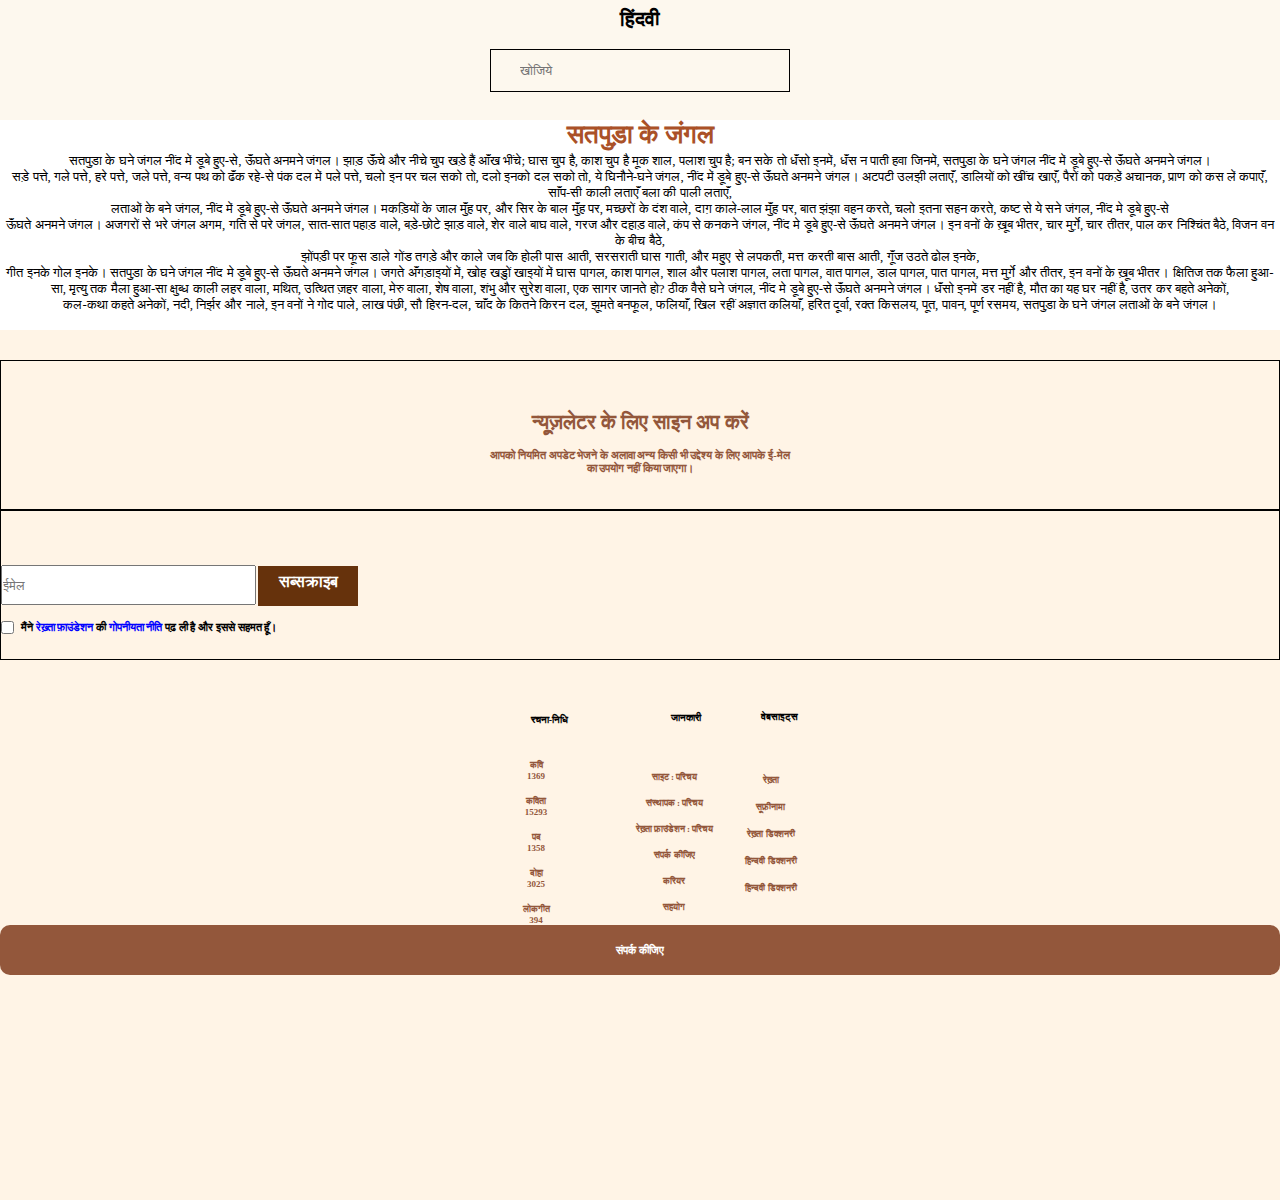
<file: poetry website/index9.html>
<!DOCTYPE html>
<html lang="en">

<head>
    <meta charset="UTF-8">
    <meta name="viewport" content="width=device-width, initial-scale=1.0">
    <link rel="stylesheet" href="style4.css">
    <link rel="stylesheet" href="https://cdnjs.cloudflare.com/ajax/libs/font-awesome/6.4.2/css/all.min.css"
        integrity="sha512-z3gLpd7yknf1YoNbCzqRKc4qyor8gaKU1qmn+CShxbuBusANI9QpRohGBreCFkKxLhei6S9CQXFEbbKuqLg0DA=="
        crossorigin="anonymous" referrerpolicy="no-referrer" />
        <link rel="shortcut icon" href="https://tse3.mm.bing.net/th?id=OIP.dPWv7mUoq5uNcXcPVUkDYwHaHa&pid=Api&P=0&h=220" type="image/x-icon">
    <title>POETREY</title>
</head>
<style>
    * {
        margin: 0;
        padding: 0;
        box-sizing: border-box;
    }

    .navbar {
        height: 80px;
        width: 100%;
        background-color: #fdf8ee;
        display: flex;
        align-items: center;
        justify-content: space-evenly;
    }

    .navbar>a {
        text-decoration: none;
        color: black;
    }

    .section {
        display: flex;
        align-items: center;
        gap: 30px;
        /* justify-content: space-between; */
        padding: 0 10px;
    }

    .section>a {
        text-decoration: none;
        padding-left: 10px;
        color: black;
        font-weight: 600;
    }

    .therd-nav {
        min-width: 400px;
        border: 1px solid black;
        display: flex;
        align-items: center;
        justify-content: center;
        padding: 3px;
    }

    .input {
        width: 94%;
        height: 100%;
        padding: 10px;
        border: none;
        background-color: #fdf8ee;
        /* border: 1px solid black; */
        border-top-right-radius: 2px;
        border-bottom-right-radius: 2px;
        border-top-left-radius: none;
    }

    .input:hover {
        /* background-color: #fdf8ee; */

    }

    .logo {
        font-size: 20px;
        padding: 8px;
        background-color: #fdf8ee;
        /* border: 1px solid black; */

        /* border-radius: 2px ; */
        border-top-left-radius: 2px;
        border-bottom-left-radius: 2px;
        /* border-top-right-radius: 2px; */
        /* border-bottom-right-radius: 2px; */
        cursor: pointer;
    }

    .logo2 {
        font-size: 20px;
        padding: 8px;
        /* border: 1px solid black; */


    }

    .nav-box {
        height: 60px;
        width: 160px;
        border: 2px solid black;
        background-color: #fdf8ee;
        display: flex;
        align-items: center;
        justify-content: center;
        cursor: pointer;
    }


    .nav-box:hover {
        color: white;
        background-color: rgb(102, 50, 12);


    }

    .icon4 {
        font-size: 24px;
        display: flex;
        align-items: center;
        justify-content: center;


    }

    .icon4>i {
        margin-left: 17px;
        font-size: 24px;
    }

    .icon4>i:hover {
        color: blue;
        cursor: pointer;
    }

    .menu {
        display: none;
    }

    .flex {

        display: flex;
    }

    .box {
        /* height: ; */
        width: 100%;
        background-color: rgb(142, 207, 209);
        text-align: center;
        font-size: 13px;
    }

    .box>h1 {
        color: #aa5128;
    }

    .box>p {
        position: relative;
        top: 3px;
        font-size: 13px;
    }


    /* footer  */


    .footer-parent {
        height: 300px;
        /* width: 100vw; */
        background-color: #FFF4E6;
        display: flex;
        align-items: center;
        justify-content: center;
        position: relative;
        /* top: 300px; */

    }

    .child-footer {
        height: 200px;
        width: 50%;
        background-color: #FFF4E6;
        border: 1px solid black;
        /* text-align: center; */
        position: relative;
        display: flex;
        align-items: center;
        justify-content: center;
        flex-direction: column;
        top: 30px;

    }

    .child-footer>h6 {
        position: relative;
        top: 15px;
        color: #93573B;
    }

    .child-footer>h1 {
        color: #93573B;
    }

    .plac {
        width: 400px;
        height: 40px;
    }

    .box-plac {
        height: 40px;
        width: 100px;
        /* border: 2px solid black; */
        position: relative;
        left: 249px;
        bottom: 40px;
        text-align: center;
        cursor: pointer;
        background-color: rgb(102, 50, 12);
        color: white;


    }

    .box-plac>h4 {
        position: relative;
        top: 7px;

    }

    .checkbox {
        position: absolute;
        top: 110px;
        left: 180px;
        font-size: 60px;

    }

    .sp {
        color: blue;
    }

    .text {
        position: absolute;
        top: 110px;
        cursor: pointer;
    }


    /* last footer  */

    .last-fotter {
        height: 430px;
        background-color: #FFF4E6;
        text-align: center;
    }

    .child-foot {
        display: flex;
        align-items: center;
        justify-content: center;
    }

    .child-foot>h3 {
        position: relative;
        bottom: 30px;
    }

    .child-foot>ul>li {
        list-style-type: none;
        position: relative;
        top: 60px;
        margin-top: 15px;
        /* right: 200px; */
        color: #93573B;
        text-align: center;
    }

    .child-foot>ul {
        position: relative;
        top: 20px;
    }

    .span1 {
        position: relative;
        left: 40px;
    }


    .span2 {
        position: relative;
        left: 40px;
    }

    .span3 {
        position: relative;
        left: 50px;
    }

    .span4 {
        position: relative;
        left: 40px;
    }

    .span5 {
        position: relative;
        left: 23px;
    }

    .box4 {
        height: 50px;
        width: 50%;
        background-color: aqua;
    }

    /* footer resposive  */

    #id1 {
        position: relative;
        margin-bottom: 30px;
        bottom: 30px;
        left: 70px;

        /* right: 200px; */
        color: #93573B;
        margin-left: 50px;
    }

    #id2 {
        position: relative;
        bottom: 43px;
        left: 100px;
        color: #93573B;



    }

    #id3 {

        position: relative;
        bottom: 43px;
        margin-right: 10px;
        /* margin-bottom: 30px; */
        left: 100px;
        font-weight: 700;
        color: #93573B;
    }

    .rd3 {
        position: relative;
        bottom: 30px;
        margin-bottom: 16px;
    }


    .input3 {
        /* width: 100%; */
        position: absolute;
        right: 80px;
        top: 290px;

    }


    .inp {
        width: 300px;
        height: 40px;
        position: absolute;
        right: 5px;
        top: 400px;
    }

    .inp1 {
        width: 300px;
        height: 40px;
        position: absolute;
        right: 5px;
        top: 470px;

    }

    .inp2 {

        width: 300px;
        height: 120px;
        position: absolute;
        right: 5px;
        top: 540px;


    }

    #btn {
        height: 50px;
        width: 170px;
        /* border: 2px solid black; */
        background-color: #FFF4E6;
        display: none;
    }


    .child-foot>ul{
        position: relative;
        top: 40px;
    }


    @media (min-width:320px) and (max-width:1300px) {
        .input3 {
            display: none;

        }

        .t6 {
            display: none;
        }

        .box {
            background-color: white;
        }



    }


    @media (min-width:320px) and (max-width:1300px) {

        .footer-parent {
            /* height: 50%; */
            width: 100%;
            flex-direction: column;
            display: flex;
            align-items: center;
            justify-content: center;
            /* margin-top: 400px; */
        }

        .child-footer {
            width: 100%;

        }


        .child-footer>h1 {
            font-size: 20px;

        }

        .child-footer>h6 {
            text-align: center;
        }

        .plac {
            width: 255px;
            height: 40px;
            position: absolute;
            left: 0;
        }

        .box-plac {
            position: relative;
            left: 127px;
            top: 0px;
            width: 100px;
        }

        .checkbox {
            left: 0;
        }

        .last-fotter {
            width: 100%;
            margin-top: 30px;
            position: absolute;
        }

        .child-foot {
            /* flex-direction: column; */
            /* position: absolute; */

        }

        #id1 {
            position: relative;
            margin-top: 10px;
            font-size: 10px;
            margin-bottom: 45px;
            left: 1px;
            font-weight: 700;
            color: black;
            width: 60px;
            /* text-align: center; */

        }

        .child-foot>ul>li {
            position: relative;
            top: 45px;
            font-size: 9px;
            font-weight: 700;
            text-align: center;

        }

        .text {
            position: absolute;
            left: 20px;
        }

        .box-plac {
            position: absolute;
            left: 257px;
            top: 55px;
        }





        .span1 {
            position: relative;
            left: 30px;


        }

        .span2 {
            position: relative;
            left: 35px;
            bottom: 10px;
        }

        .span4 {
            position: relative;
            left: 26px;
        }

        .span5 {
            position: relative;
            left: 40px;
            bottom: 10px;
        }

        .span3 {
            position: relative;
            left: 30px;

        }


        #id2 {
            position: relative;
            left: 65px;
            font-size: 10px;
            /* margin-bottom: 30px; */
            bottom: 50px;
            color: black;

        }

        #id3 {
            position: relative;
            left: 48px;
            font-size: 10px;
            margin-bottom: 16px;
            font-weight: 700;
            color: black;
        }

        .child-foot>ul {
            position: relative;
            margin-bottom: 35px;
        }

        .rd3 {
            position: relative;
            right: 15px;
        }

        #btn {
            width: 100%;
            background-color: #93573B;
            position: relative;
            top: 50px;
            /* left: 100px; */
            border-radius: 10px;
            display: block;
            /* text-align: center; */
            color: white;
            display: flex;
            align-items: center;
            justify-content: center;

        }

        .last-fotter {
            height: 60%;
        }

        .lt {
            position: relative;
            right: 56px;
        }

        .car {
            position: relative;
            right: 56px;
            /* font-size: 13px; */
            /* font-weight: 700; */
        }

    }



    .btn3 {
        height: 50px;
        width: 100%;
        background-color: #93573B;
        border: 2px solid black;
        position: absolute;
        top: 960px;
        display: flex;
        align-items: center;
        justify-content: center;
        color: white;
        border-radius: 10px;
        cursor: pointer;
    }


    .btn3:hover {
        background-color: #aa5128;
    }





    @media (min-width:320px) and (max-width:1300px) {

        .btn3 {
            display: none;
        }

        .box2>h1 {
            position: relative;
            top: 180px;
        }


        .meed-section {
            height: 220px;
            width: 100%;
        }

        .meed-section>h1 {
            text-align: center;



        }

        .meed-section>h3 {
            text-align: center;


        }

        .kavi {
            text-align: center;
            /* margin-top: 10px; */
            /* margin-bottom: 20px; */
            position: relative;
            top: 5px;
        }

        .smol-box {
            height: 40px;
            width: 40px;
            position: absolute;
            top: 354px;

        }

        .box1 {
            position: relative;
            bottom: 20px;
        }

    }

    @media (min-width:320px) and (max-width:1300px) {

        .box {
            width: 100%;
        }
    }







    @media (min-width:320px) and (max-width:1300px) {

        .navbar {
            width: 100%;
            height: 120px;
        }

        .section {

            width: 100%;
            height: 60%;
            position: absolute;
            flex-direction: column;
            background-color: white;
            /* position: relative; */
            left: -100%;
            top: 0;
            z-index: 100;
            padding-block: 20px;
            transition: 0.2s ease-in-out;


        }

        /* .section>a{
        text-align: center;
        position: relative;
        top: 50px;
        
        
    } */

        .section.active {
            left: 0;
        }

        .section>a {

            margin-top: 10px;
            /* flex-direction: column; */


        }

        .menu {
            z-index: 1500;
        }

        .navbar>a {
            font-size: 10px;
            position: absolute;
            top: 8px;

        }

        .therd-nav {
            min-width: 300px;
            position: relative;
            top: 10px;
        }

        .loader>h1 {
            font-size: 50px;
            text-align: center;
        }

        .nav-box {
            display: none;
        }

        .icon4 {
            display: block;
            position: absolute;
            right: 2%;
            top: 35px;
            /* font-size: 10px; */


        }

        .icon4>i {
            font-size: 20px;
            margin-top: 22px;
        }

        .menu {
            display: block;
            position: absolute;
            left: 2%;
            top: 55px;
            font-size: 18px;
        }

        #logo4 {
            display: none;
        }



    }
</style>

<body>
    <div class="navbar">
        <div class="menu">
            <i class="fa-solid fa-bars" id="menu-toggle"></i>
        </div>

        <a href="index.html">
            <h1>हिंदवी</h1>
        </a>
        <div class="section" id="nav-link">
            <a href="#">कवि</a>
            <a href="#">कविता</a>
            <a href="#">गद्य</a>
            <a href="#">संग्रहालय</a>
            <a href="#">शब्दकोश</a>
            <a href="#"> हाशिया</a>



        </div>

        <div class="therd-nav">
            <i class="fa-solid fa-magnifying-glass logo"></i>
            <input class="input" type="text" placeholder="खोजिये">
            <i class="fa-solid fa-microphone logo2"></i>

        </div>
        <div class="nav-box">
            <h3>लॉग इन</h3>
        </div>

        <div class="icon4">
            <i class="fa-solid fa-qrcode  "></i>
            <i class="fa-brands fa-facebook " id="logo4"></i>
            <i class="fa-brands fa-twitter " id="logo4"></i>
            <i class="fa-brands fa-instagram  " id="logo4"></i>



        </div>





    </div>

    <div class="flex">
        <div class="box">
            <h1>सतपुड़ा के जंगल</h1>
            <p>

                सतपुड़ा के घने जंगल 

                नींद में डूबे हुए-से, 
                
                ऊँघते अनमने जंगल। 
                
                झाड़ ऊँचे और नीचे 
                
                चुप खड़े हैं आँख भींचे; 
                
                घास चुप है, काश चुप है 
                
                मूक शाल, पलाश चुप है; 
                
                बन सके तो धँसो इनमें, 
                
                धँस न पाती हवा जिनमें, 
                
                सतपुड़ा के घने जंगल 
                
                नींद में डूबे हुए-से 
                
                ऊँघते अनमने जंगल।  <br>
                
                सड़े पत्ते, गले पत्ते, 
                
                हरे पत्ते, जले पत्ते, 
                
                वन्य पथ को ढँक रहे-से 
                
                पंक दल में पले पत्ते, 
                
                चलो इन पर चल सको तो, 
                
                दलो इनको दल सको तो, 
                
                ये घिनौने-घने जंगल, 
                
                नींद में डूबे हुए-से 
                
                ऊँघते अनमने जंगल। 
                
                अटपटी उलझी लताएँ, 
                
                डालियों को खींच खाएँ, 
                
                पैरों को पकड़ें अचानक, 
                
                प्राण को कस लें कपाएँ, 
                
                साँप-सी काली लताएँ 
                
                बला की पाली लताएँ,  <br>
                
                लताओं के बने जंगल, 
                
                नींद में डूबे हुए-से 
                
                ऊँघते अनमने जंगल। 
                
                मकड़ियों के जाल मुँह पर, 
                
                और सिर के बाल मुँह पर, 
                
                मच्छरों के दंश वाले, 
                
                दाग़ काले-लाल मुँह पर, 
                
                बात झंझा वहन करते, 
                
                चलो इतना सहन करते, 
                
                कष्ट से ये सने जंगल, 
                
                नींद मे डूबे हुए-से <br>
                
                ऊँघते अनमने जंगल। 
                
                अजगरों से भरे जंगल 
                
                अगम, गति से परे जंगल, 
                
                सात-सात पहाड़ वाले, 
                
                बड़े-छोटे झाड़ वाले, 
                
                शेर वाले बाघ वाले, 
                
                गरज और दहाड़ वाले, 
                
                कंप से कनकने जंगल, 
                
                नींद मे डूबे हुए-से 
                
                ऊँघते अनमने जंगल। 
                
                इन वनों के ख़ूब भीतर, 
                
                चार मुर्ग़े, चार तीतर, 
                
                पाल कर निश्चिंत बैठे, 
                
                विजन वन के बीच बैठे,  <br>
                
                झोंपड़ी पर फूस डाले 
                
                गोंड तगड़े और काले 
                
                जब कि होली पास आती, 
                
                सरसराती घास गाती, 
                
                और महुए से लपकती, 
                
                मत्त करती बास आती, 
                
                गूँज उठते ढोल इनके,  <br>
                
                गीत इनके गोल इनके। 
                
                सतपुड़ा के घने जंगल 
                
                नींद मे डूबे हुए-से 
                
                ऊँघते अनमने जंगल। 
                
                जगते अँगड़ाइयों में, 
                
                खोह खड्डों खाइयों में 
                
                घास पागल, काश पागल, 
                
                शाल और पलाश पागल, 
                
                लता पागल, वात पागल, 
                
                डाल पागल, पात पागल, 
                
                मत्त मुर्ग़े और तीतर, 
                
                इन वनों के ख़ूब भीतर। 
                
                क्षितिज तक फैला हुआ-सा, 
                
                मृत्यु तक मैला हुआ-सा 
                
                क्षुब्ध काली लहर वाला, 
                
                मथित, उत्थित ज़हर वाला, 
                
                मेरु वाला, शेष वाला, 
                
                शंभु और सुरेश वाला, 
                
                एक सागर जानते हो? 
                
                ठीक वैसे घने जंगल, 
                
                नींद मे डूबे हुए-से 
                
                ऊँघते अनमने जंगल। 
                
                धँसो इनमें डर नहीं है, 
                
                मौत का यह घर नहीं है, 
                
                उतर कर बहते अनेकों,  <br>
                
                कल-कथा कहते अनेकों, 
                
                नदी, निर्झर और नाले, 
                
                इन वनों ने गोद पाले, 
                
                लाख पंछी, सौ हिरन-दल, 
                
                चाँद के कितने किरन दल, 
                
                झूमते बनफूल, फलियाँ, 
                
                खिल रहीं अज्ञात कलियाँ, 
                
                हरित दूर्वा, रक्त किसलय, 
                
                पूत, पावन, पूर्ण रसमय, 
                
                सतपुड़ा के घने जंगल 
                
                लताओं के बने जंगल। 
            </p>



        </div>


    </div>






    <div class="footer-parent">
        <div class="child-footer">
            <h1>न्यूज़लेटर के लिए साइन अप करें</h1>
            <h6>आपको नियमित अपडेट भेजने के अलावा अन्य किसी भी उद्देश्य के लिए आपके ई-मेल <br> का उपयोग नहीं किया जाएगा।
            </h6>
        </div>
        <div class="child-footer">
            <input type="text" placeholder="ईमेल" class="plac">
            <input type="checkbox" class="checkbox">
            <div class="text">
                <h6 class="h666"> मैंने <span class="sp">रेख़्ता फ़ाउंडेशन</span> की <span class="sp">गोपनीयता नीति</span>
                    पढ़ ली है और इससे सहमत हूँ। </h6>
            </div>
            <div class="box-plac">
                <h4>सब्सक्राइब </h4>
            </div>

        </div>


    </div>


    <div class="last-fotter">
        <div class="child-foot">
            <h3 id="id1">रचना-निधि </h3>

            <ul>

                <li class="lt">
                    कवि <br>1369

                </li>

                <li class="car">
                    कविता <br>15293
                </li>

                <li class="lt">
                    पद <br> 1358
                </li>

                <li class="lt">
                    दोहा <br>3025
                </li>

                <li class="lt">
                    लोकगीत <br> 394
                </li>
            </ul>

            <h3 id="id2"> जानकारी </h3>
            <ul>
                <li>
                    साइट : परिचय

                </li>

                <li>
                    संस्थापक : परिचय
                </li>

                <li>
                    रेख़्ता फ़ाउंडेशन : परिचय
                </li>

                <li>
                    संपर्क कीजिए
                </li>

                <li>
                    करियर
                </li>


                <li>

                    सहयोग
                </li>
            </ul>

            <h3 id="id3"> वेबसाइट्स</h3>
            <ul>
                <li class="rd3">
                    रेख़्ता

                </li>

                <li class="rd3">
                    सूफ़ीनामा
                </li>

                <li class="rd3">
                    रेख़्ता डिक्शनरी
                </li>

                <li class="rd3">
                    हिन्दवी डिक्शनरी
                </li>

                <li class="rd3">
                    हिन्दवी डिक्शनरी
                </li>



            </ul>

            <h3 id="id3" class="t6"> जानकारी </h3>

            <!-- <div class="box4"></div> -->
        </div>

        <div id="btn">
            <h6>संपर्क कीजिए</h6>
        </div>

    </div>

    <div class="input3">
        <input type="text" placeholder="नाम" class="inp">
        <input type="text" placeholder="ईमेल" class="inp1">
        <input type="text" placeholder="संदेश" class="inp2">

    </div>

    <div class="btn3">
        <h3>भेजिए</h3>
    </div>


    <script>

        const toogle = document.getElementById('menu-toggle')
        const navlink = document.getElementById('nav-link')
        toogle.addEventListener('click', () => {
            navlink.classList.toggle('active');
        })
    </script>

</body>

</html>
</file>
<file: poetry website/style4.css>
/* .loader-bg {
    position: fixed;
    z-index: 9999999;
    background: #fff;
    width: 100%;
    height: 100%;
}

.loader {
    border: 0 solid transparent;
    border-radius: 50%;
    width: 150px;
    height: 150px;
    position: absolute;
    top: calc(50vh - 75px);
    left: calc(50% - 75px);
   
}  


  .loader::before,
 .loader::after {
     content: '';
    
     width: inherit;
     height: inherit;
     position: absolute;
     top: 0;
     left: 0;
     animation: loader 2s linear infinite;
     opacity: 0;

 }

 .loader::before {
    animation-delay: .5s;
}

.loader>h1{

    
}   

 @keyframes loader {
    0% {
        transform: scale(0);
        opacity: 0;
    }

    50% {
        opacity: 1;
    }

    100% {
        transform: scale(1);
        opacity: 0;
    }
}     */

* {
    margin: 0;
    padding: 0;
    box-sizing: border-box;
}

.navbar {
    height: 80px;
    width: 100%;
    background-color: #fdf8ee;
    display: flex;
    align-items: center;
    justify-content: space-evenly;
}

.navbar>a {
    text-decoration: none;
    color: black;
}

.section {
    display: flex;
    align-items: center;
    gap: 30px;
    /* justify-content: space-between; */
    padding: 0 10px;
}

.section>a {
    text-decoration: none;
    padding-left: 10px;
    color: black;
    font-weight: 600;
}

.therd-nav {
    min-width: 400px;
    border: 1px solid black;
    display: flex;
    align-items: center;
    justify-content: center;
    padding: 3px;
}

.input {
    width: 94%;
    height: 100%;
    padding: 10px;
    border: none;
    background-color: #fdf8ee;
    /* border: 1px solid black; */
    border-top-right-radius: 2px;
    border-bottom-right-radius: 2px;
    border-top-left-radius: none;
}

.input:hover {
    /* background-color: #fdf8ee; */

}

.logo {
    font-size: 20px;
    padding: 8px;
    background-color: #fdf8ee;
    /* border: 1px solid black; */

    /* border-radius: 2px ; */
    border-top-left-radius: 2px;
    border-bottom-left-radius: 2px;
    /* border-top-right-radius: 2px; */
    /* border-bottom-right-radius: 2px; */
    cursor: pointer;
}

.logo2 {
    font-size: 20px;
    padding: 8px;
    /* border: 1px solid black; */


}

.nav-box {
    height: 60px;
    width: 160px;
    border: 2px solid black;
    background-color: #fdf8ee;
    display: flex;
    align-items: center;
    justify-content: center;
    cursor: pointer;
}


.nav-box:hover {
    color: white;
    background-color: rgb(102, 50, 12);


}

.icon4 {
    font-size: 24px;
    display: flex;
    align-items: center;
    justify-content: center;


}

.icon4>i {
    margin-left: 17px;
    font-size: 24px;
}

.icon4>i:hover {
    color: blue;
    cursor: pointer;
}

.menu {
    display: none;
}

.flex{

    display: flex;
}

.box{
    /* height: 50vh; */
    width: 100%;
    background-color:rgb(0, 255, 183);
    text-align: center;
    font-size: 14px;
}

.box>h1{
    color: #aa5128;
}

.box>p{
    position: relative;
    top: 3px;
}


/* footer  */


.footer-parent {
    height: 300px;
    /* width: 100vw; */
    background-color: #FFF4E6;
    display: flex;
    align-items: center;
    justify-content: center;
    position: relative;
  /* top: 300px; */

}

.child-footer {
    height: 200px;
    width: 50%;
    background-color: #FFF4E6;
    border: 1px solid black;
    /* text-align: center; */
    position: relative;
    display: flex;
    align-items: center;
    justify-content: center;
    flex-direction: column;
    top: 30px;

}

.child-footer>h6 {
    position: relative;
    top: 15px;
    color: #93573B;
}

.child-footer>h1 {
    color: #93573B;
}

.plac {
    width: 400px;
    height: 40px;
}

.box-plac {
    height: 40px;
    width: 100px;
    /* border: 2px solid black; */
    position: relative;
    left: 249px;
    bottom: 40px;
    text-align: center;
    cursor: pointer;
    background-color: rgb(102, 50, 12);
    color: white;


}

.box-plac>h4 {
    position: relative;
    top: 7px;

}

.checkbox {
    position: absolute;
    top: 110px;
    left: 180px;
    font-size: 60px;

}

.sp {
    color: blue;
}

.text {
    position: absolute;
    top: 110px;
    cursor: pointer;
}


/* last footer  */

.last-fotter {
    height: 430px;
    background-color: #FFF4E6;
    text-align: center;
}

.child-foot {
    display: flex;
    align-items: center;
    justify-content: center;
}

.child-foot>h3{
  position: relative;
  bottom: 30px;
}

.child-foot>ul>li {
    list-style-type: none;
    position: relative;
    top: 60px;
    margin-top: 15px;
    /* right: 200px; */
    color: #93573B;
    text-align: center;
}

.child-foot>ul{
   position: relative;
   top: 20px;
}
.span1{
    position: relative;
    left: 40px;
}


.span2{
    position: relative;
    left: 40px;
}

.span3 {
    position: relative;
    left: 50px;
}

.span4 {
    position: relative;
    left: 40px;
}

.span5 {
    position: relative;
    left: 23px;
}

.box4 {
    height: 50px;
    width: 50%;
    background-color: aqua;
}

/* footer resposive  */

#id1{
   position: relative;
   margin-bottom: 30px;
   bottom: 30px;
   left: 70px;
  
   /* right: 200px; */
   color: #93573B;
   margin-left: 50px;
}

#id2{
   position: relative;
   bottom: 43px;
   left: 100px;
   color: #93573B;
 


}

#id3{

   position: relative;
   bottom: 43px;
 margin-right: 10px;
   /* margin-bottom: 30px; */
   left: 100px;
   font-weight: 700;
   color:#93573B;
}

.rd3{
   position: relative;
   bottom: 30px;
   margin-bottom: 16px;
}


.input3{
   /* width: 100%; */
   position: absolute;
  right: 80px;
  top: 390px;
 
}


.inp{
   width: 300px;
   height: 40px;
   position: absolute;
   right: 5px;
   top: 400px;
}

.inp1{
   width: 300px;
   height: 40px;
   position: absolute;
   right: 5px;
   top: 470px;

}

.inp2{

   width: 300px;
   height: 120px;
   position: absolute;
   right: 5px;
   top: 540px;


} 

#btn{
   height: 50px;
   width: 170px;
   /* border: 2px solid black; */
   background-color:#FFF4E6 ;
   display: none;
}



@media (min-width:320px) and (max-width:1300px) {


    .loader>h1 {
        font-size: 50px;
        text-align: center;
        position: relative;
        bottom: 37px;
    }
    .input3{
        display: none;

    }
    .t6{
        display: none;
    }

    .box>p{
        font-size: 15px;
    }

    .box{
        background-color: white;
    }

   

}


 @media (min-width:320px) and (max-width:1300px) {

     .footer-parent {
        /* height: 50%; */
         width: 100%;
         flex-direction: column;
         display: flex;
         align-items: center;
         justify-content: center;
         margin-top: 20px;
     }

     .child-footer {
         width: 100%;
         
     }


     .child-footer>h1 {
         font-size: 20px;

     }

     .child-footer>h6{
        text-align: center;
     }

     .plac {
         width: 255px;
         height: 40px;
         position: absolute;
         left: 0;
     }

     .box-plac {
         position: relative;
         left: 127px;
         top: 0px;
         width: 100px;
     }

     .checkbox {
         left: 0;
     }

     .last-fotter {
         width: 100%;
         margin-top: 30px;
         position: absolute;
     }

     .child-foot {
         /* flex-direction: column; */
         /* position: absolute; */
        
     }

     #id1{
         position:relative;
        margin-top: 10px;
        font-size: 10px;
        margin-bottom: 45px;
       left: 1px;
       font-weight: 700;
       color: black;
       width: 60px;
       /* text-align: center; */

     }

     .child-foot>ul>li {
         position: relative;
         top: 45px;
         font-size: 9px;
         font-weight: 700;
         text-align: center;

     }

     .text {
         position: absolute;
         left: 20px;
     }

     .box-plac {
         position: absolute;
         left: 257px;
         top: 55px;
     }





     .span1 {
         position: relative;
         left: 30px;


     }

     .span2 {
         position: relative;
         left: 35px;
         bottom: 10px;
     }

     .span4 {
         position: relative;
         left: 26px;
     }

     .span5 {
         position: relative;
         left: 40px;
         bottom: 10px;
     }

     .span3 {
         position: relative;
         left: 30px;

     }


     #id2 {
        position: relative;
        left: 65px;
        font-size: 10px;
      /* margin-bottom: 30px; */
      bottom: 50px;
      color: black;

     }

     #id3 {
         position: relative;
         left: 48px;
         font-size: 10px;
       margin-bottom: 26px;
       font-weight: 700;
       color: black;
     }

     .child-foot>ul{
        position: relative;
       margin-bottom: 35px;
     }

     .rd3{
        position: relative;
        right: 15px;
     }

     #btn{
        width: 100%;
       background-color: #93573B;
        position: relative;
        top: 50px;
        /* left: 100px; */
        border-radius: 10px;
        display: block;
        /* text-align: center; */
        color: white;
        display: flex;
        align-items: center;
        justify-content: center;

     }

     .last-fotter{
        height: 60%;
     }
     .lt{
        position: relative;
        right: 56px;
     }
    .car{
        position: relative;
       right: 56px;
       /* font-size: 13px; */
       /* font-weight: 700; */
    }

 }



 .btn3{
    height: 50px;
    width: 100%;
    background-color: #93573B;
    border: 2px solid black;
    position: absolute;
   top:1100px;
   display: flex;
   align-items: center;
   justify-content: center;
   color: white;
   border-radius: 10px;
   cursor: pointer;
}


.btn3:hover{
    background-color: #aa5128;
}





 @media (min-width:320px) and (max-width:1300px) {

    .btn3{
        display: none;
    }

     .box2>h1 {
         position: relative;
         top: 180px;
     }


     .meed-section {
         height: 220px;
         width: 100%;
     }

     .meed-section>h1 {
         text-align: center;



     }

     .meed-section>h3 {
         text-align: center;


     }

     .kavi {
         text-align: center;
         /* margin-top: 10px; */
         /* margin-bottom: 20px; */
         position: relative;
         top: 5px;
     }

     .smol-box {
         height: 40px;
         width: 40px;
         position: absolute;
         top: 354px;

     }

     .box1 {
         position: relative;
         bottom: 20px;
     }

 }

@media (min-width:320px) and (max-width:1300px) {

    .box{
        width: 100%;
    }
}







@media (min-width:320px) and (max-width:1300px) {

    .navbar {
        width: 100%;
        height: 120px;
    }

    .section {

        width: 100%;
        height: 60%;
        position: absolute;
        flex-direction: column;
        background-color:white;
        /* position: relative; */
        left: -100%;
        top: 0;
        z-index: 100;
        padding-block: 20px;
        transition: 0.2s ease-in-out;
   
        
    }

    /* .section>a{
        text-align: center;
        position: relative;
        top: 50px;
        
        
    } */

    .section.active{
        left: 0;
     }

     .section>a{

        margin-top: 10px;
     /* flex-direction: column; */
        
        
     }

    .menu{
        z-index: 1500;
     }

    .navbar>a {
        font-size: 10px;
        position: absolute;
        top: 8px;

    }

    .therd-nav {
        min-width: 300px;
        position: relative;
        top: 10px;
    }

    .loader>h1 {
        font-size: 50px;
        text-align: center;
    }

    .nav-box {
        display: none;
    }

    .icon4 {
        display: block;
        position: absolute;
        right: 2%;
        top: 35px;
        /* font-size: 10px; */


    }

    .icon4>i {
        font-size: 20px;
        margin-top: 22px;
    }

    .menu {
        display: block;
        position: absolute;
        left: 2%;
        top: 55px;
        font-size: 18px;
    }

    #logo4 {
        display: none;
    }



}
</file>
<file: poetry website/style2.css>
/* .loader-bg {
    position: fixed;
    z-index: 9999999;
    background: #fff;
    width: 100%;
    height: 100%;
}

.loader {
    border: 0 solid transparent;
    border-radius: 50%;
    width: 150px;
    height: 150px;
    position: absolute;
    top: calc(50vh - 75px);
    left: calc(50% - 75px);
   
}  


  .loader::before,
 .loader::after {
     content: '';
    
     width: inherit;
     height: inherit;
     position: absolute;
     top: 0;
     left: 0;
     animation: loader 2s linear infinite;
     opacity: 0;

 }

 .loader::before {
    animation-delay: .5s;
}

.loader>h1{

    
}   

 @keyframes loader {
    0% {
        transform: scale(0);
        opacity: 0;
    }

    50% {
        opacity: 1;
    }

    100% {
        transform: scale(1);
        opacity: 0;
    }
}     */
* {
    margin: 0;
    padding: 0;
    box-sizing: border-box;
}

.navbar {
    height: 80px;
    width: 100%;
    background-color: #fdf8ee;
    display: flex;
    align-items: center;
    justify-content: space-evenly;
}

.navbar>a {
    text-decoration: none;
    color: black;
}

.section {
    display: flex;
    align-items: center;
    gap: 30px;
    /* justify-content: space-between; */
    padding: 0 10px;
}

.section>a {
    text-decoration: none;
    padding-left: 10px;
    color: black;
    font-weight: 600;
}

.therd-nav {
    min-width: 400px;
    border: 1px solid black;
    display: flex;
    align-items: center;
    justify-content: center;
    padding: 3px;
}

.input {
    width: 94%;
    height: 100%;
    padding: 10px;
    border: none;
    background-color: #fdf8ee;
    /* border: 1px solid black; */
    border-top-right-radius: 2px;
    border-bottom-right-radius: 2px;
    border-top-left-radius: none;
}

.input:hover {
    /* background-color: #fdf8ee; */

}

.logo {
    font-size: 20px;
    padding: 8px;
    background-color: #fdf8ee;
    /* border: 1px solid black; */

    /* border-radius: 2px ; */
    border-top-left-radius: 2px;
    border-bottom-left-radius: 2px;
    /* border-top-right-radius: 2px; */
    /* border-bottom-right-radius: 2px; */
    cursor: pointer;
}

.logo2 {
    font-size: 20px;
    padding: 8px;
    /* border: 1px solid black; */


}

.nav-box {
    height: 60px;
    width: 160px;
    border: 2px solid black;
    background-color: #fdf8ee;
    display: flex;
    align-items: center;
    justify-content: center;
    cursor: pointer;
}


.nav-box:hover {
    color: white;
    background-color: rgb(102, 50, 12);


}

.icon4 {
    font-size: 24px;
    display: flex;
    align-items: center;
    justify-content: center;


}

.icon4>i {
    margin-left: 17px;
    font-size: 24px;
}

.icon4>i:hover {
    color: blue;
    cursor: pointer;
}

.menu {
    display: none;
}


/* hreo section 3 */

.hero-section3{
    height: 400px;
    width: 100%;
    background-color: rgb(150, 210, 210);
}

.box>i{
    position: absolute;
    left: 10px;
}


 /* mid section  */

.hero-section4{

    /* height: 400px; */
    width: 100%;
   /* background-color: red; */

}

.footer{
    height: 400px;
    width: 100%;
    background-color: green;
}






/* footer  */


/* footer  */

.footer-parent {
    height: 340px;
    /* width: 100vw; */
    background-color: #FFF4E6;
    display: flex;
    align-items: center;
    justify-content: center;

}

.child-footer {
    height: 200px;
    width: 50%;
    background-color: #FFF4E6;
    border: 1px solid black;
    /* text-align: center; */
    position: relative;
    display: flex;
    align-items: center;
    justify-content: center;
    flex-direction: column;
    top: 30px;

}

.child-footer>h6 {
    position: relative;
    top: 15px;
    color: #93573B;
}

.child-footer>h1 {
    color: #93573B;
}

.plac {
    width: 400px;
    height: 40px;
}

.box-plac {
    height: 40px;
    width: 100px;
    /* border: 2px solid black; */
    position: relative;
    left: 249px;
    bottom: 40px;
    text-align: center;
    cursor: pointer;
    background-color: rgb(102, 50, 12);
    color: white;


}

.box-plac>h4 {
    position: relative;
    top: 7px;

}

.checkbox {
    position: absolute;
    top: 110px;
    left: 180px;
    font-size: 60px;

}

.sp {
    color: blue;
}

.text {
    position: absolute;
    top: 110px;
    cursor: pointer;
}


/* last footer  */

.last-fotter {
    height: 550px;
    background-color: #FFF4E6;
    text-align: center;
}

.child-foot {
    display: flex;
    align-items: center;
    justify-content: center;
}

.child-foot>h3{
  position: relative;
  bottom: 30px;
}

.child-foot>ul>li {
    list-style-type: none;
    position: relative;
    top: 60px;
    margin-top: 15px;
    /* right: 200px; */
    color: #93573B;
    text-align: center;
}

.child-foot>ul{
   position: relative;
   top: 20px;
}
.span1{
    position: relative;
    left: 40px;
}


.span2{
    position: relative;
    left: 40px;
}

.span3 {
    position: relative;
    left: 50px;
}

.span4 {
    position: relative;
    left: 40px;
}

.span5 {
    position: relative;
    left: 23px;
}

.box4 {
    height: 50px;
    width: 50%;
    background-color: aqua;
}

/* footer resposive  */

#id1{
   position: relative;
   margin-bottom: 30px;
   bottom: 30px;
   left: 70px;
  
   /* right: 200px; */
   color: #93573B;
   margin-left: 50px;
}

#id2{
   position: relative;
   bottom: 43px;
   left: 100px;
   color: #93573B;
 


}

#id3{

   position: relative;
   bottom: 43px;
 margin-right: 10px;
   /* margin-bottom: 30px; */
   left: 100px;
   font-weight: 700;
   color:#93573B;
}

.rd3{
   position: relative;
   bottom: 30px;
   margin-bottom: 16px;
}


.input3{
   /* width: 100%; */
   position: absolute;
  right: 80px;
  top: 1840px;
 
}


.inp{
   width: 300px;
   height: 40px;
   position: absolute;
   right: 1px;
   /* margin-bottom: 500px; */
   bottom: 360px;

}

.inp1{
   width: 300px;
   height: 40px;
   position: absolute;
   right: 1px;
   /* margin-bottom: 500px; */
   bottom: 300px;
   /* top: 80px; */

}

.inp2{

   width: 300px;
   height: 120px;
   position: absolute;
   /* right: 5px;
   top: 150px; */

   right: 1px;
   /* margin-bottom: 500px; */
   bottom: 165px;


} 

#btn{
   height: 50px;
   width: 170px;
   /* border: 2px solid black; */
   background-color:#FFF4E6 ;
   display: none;
}

.btn3{
    height: 50px;
    width: 100%;
    background-color: #93573B;
    border: 2px solid black;
    position: absolute;
   top: 1750px;
   display: flex;
   align-items: center;
   justify-content: center;
   color: white;
   border-radius: 10px;
   cursor: pointer;
}


.btn3:hover{
    background-color: #aa5128;
}

.hero-section3{
    text-align: center;
}

.hero-section3>h1{
    position: relative;
    top: 40px;
    color: #93573B;
}

.hero-section3>h5{
    position: relative;
    top: 120px;
    font-size: 20px;
    color: #93573B;
}

.box{
    height: 50px;
    width: 70%;
    border: 2px solid black;
    /* background-color: aqua; */
    display: flex;
    align-items: center;
    justify-content: space-around;
   
   margin-top: 20px;
}

.box>i{
    font-size: 20px;
}

.box>a{
    text-decoration: none;
    color: black;
}

.child-foot>ul{
    position: relative;
    top: 40px;
}


@media (min-width:320px) and (max-width:1300px) {
   .input3{
       display: none;

   }
   .t6{
       display: none;
   }
   .btn3{
    display: none;
   }

   .hero-section3{
    height: 260px;
   }
  

}


/* footer  */

@media (min-width:320px) and (max-width:1300px) {

    .box>i{
        position: absolute;
        left: 20px;
    }
}


@media (min-width:320px) and (max-width:1300px) {

    .footer-parent {
       /* height: 50%; */
        width: 100%;
        flex-direction: column;
        display: flex;
        align-items: center;
        justify-content: center;
    }

    .child-footer {
        width: 100%;
        
    }


    .child-footer>h1 {
        font-size: 20px;

    }

    .child-footer>h6{
       text-align: center;
    }

    .plac {
        width: 255px;
        height: 40px;
        position: absolute;
        left: 0;
        top: 55px;
    }

    .box-plac {
        position: relative;
        left: 127px;
        top: 0px;
        /* bottom: 10px; */
        width: 100px;
    }

    .checkbox {
        left: 0;
    }

    .last-fotter {
        width: 100%;
        margin-top: 30px;
        position: absolute;
    }

    .child-foot {
        /* flex-direction: column; */
        /* position: absolute; */
       
    }

    #id1{
        position:relative;
       margin-top: 10px;
       font-size: 10px;
       margin-bottom: 45px;
      left: 0px;
      font-weight: 700;
      color: black;
      width: 60px;
      /* text-align: center; */

    }

    .child-foot>ul>li {
        position: relative;
        top: 45px;
        font-size: 9px;
        font-weight: 700;
        text-align: center;

    }

    .text {
        position: absolute;
        left: 20px;
    }

    .box-plac {
        position: absolute;
        left: 257px;
        top: 55px;
    }





    .span1 {
        position: relative;
        left: 30px;


    }

    .span2 {
        position: relative;
        left: 35px;
        bottom: 10px;
    }

    .span4 {
        position: relative;
        left: 26px;
    }

    .span5 {
        position: relative;
        left: 40px;
        bottom: 10px;
    }

    .span3 {
        position: relative;
        left: 30px;

    }


    #id2 {
       position: relative;
       left: 65px;
       font-size: 10px;
     /* margin-bottom: 30px; */
     bottom: 50px;
     color: black;

    }

    #id3 {
        position: relative;
        left: 48px;
        font-size: 10px;
      margin-bottom: 16px;
      font-weight: 700;
      color: black;
    }

    .child-foot>ul{
       position: relative;
      margin-bottom: 35px;
    }

    .rd3{
       position: relative;
       right: 15px;
    }

    #btn{
       width: 100%;
      background-color: #93573B;
       position: relative;
       top: 70px;
       /* left: 100px; */
       border-radius: 10px;
       display: block;
       /* text-align: center; */
       color: white;
       display: flex;
       align-items: center;
       justify-content: center;

    }

    .last-fotter{
       height: 60%;
    }
    .lt{
       position: relative;
       right: 56px;
    }
   .car{
       position: relative;
      right: 56px;
      /* font-size: 13px; */
      /* font-weight: 700; */
   }

}


/* footer end  */







@media (min-width:320px) and (max-width:1300px) {

    .box{
        width: 100%;
    }
}







@media (min-width:320px) and (max-width:1300px) {

    .navbar {
        width: 100%;
        height: 120px;
    }

    .section {

        width: 100%;
        height: 60%;
        position: absolute;
        flex-direction: column;
        background-color:white;
        /* position: relative; */
        left: -100%;
        top: 0;
        z-index: 100;
        padding-block: 20px;
        transition: 0.2s ease-in-out;
   
        
    }

    /* .section>a{
        text-align: center;
        position: relative;
        top: 50px;
        
        
    } */

    .section.active{
        left: 0;
     }

     .section>a{

        margin-top: 10px;
     /* flex-direction: column; */
        
        
     }

    .menu{
        z-index: 1500;
     }

    .navbar>a {
        font-size: 10px;
        position: absolute;
        top: 8px;

    }

    .therd-nav {
        min-width: 300px;
        position: relative;
        top: 10px;
    }

    .loader>h1 {
        font-size: 50px;
        text-align: center;
        position: relative;
        bottom: 37px;
    }

    .nav-box {
        display: none;
    }

    .icon4 {
        display: block;
        position: absolute;
        right: 2%;
        top: 35px;
        /* font-size: 10px; */


    }

    .icon4>i {
        font-size: 20px;
        margin-top: 22px;
    }

    .menu {
        display: block;
        position: absolute;
        left: 2%;
        top: 55px;
        font-size: 18px;
    }

    #logo4 {
        display: none;
    }



}
</file>
<file: poetry website/style3.css>
/* .loader-bg {
    position: fixed;
    z-index: 9999999;
    background: #fff;
    width: 100%;
    height: 100%;
}

.loader {
    border: 0 solid transparent;
    border-radius: 50%;
    width: 150px;
    height: 150px;
    position: absolute;
    top: calc(50vh - 75px);
    left: calc(50% - 75px);
   
}  


  .loader::before,
 .loader::after {
     content: '';
    
     width: inherit;
     height: inherit;
     position: absolute;
     top: 0;
     left: 0;
     animation: loader 2s linear infinite;
     opacity: 0;

 }

 .loader::before {
    animation-delay: .5s;
}

.loader>h1{

    
}   

 @keyframes loader {
    0% {
        transform: scale(0);
        opacity: 0;
    }

    50% {
        opacity: 1;
    }

    100% {
        transform: scale(1);
        opacity: 0;
    }
}     */

* {
    margin: 0;
    padding: 0;
    box-sizing: border-box;
}

.navbar {
    height: 80px;
    width: 100%;
    background-color: #fdf8ee;
    display: flex;
    align-items: center;
    justify-content: space-evenly;
}

.navbar>a {
    text-decoration: none;
    color: black;
}

.section {
    display: flex;
    align-items: center;
    gap: 30px;
    /* justify-content: space-between; */
    padding: 0 10px;
}

.section>a {
    text-decoration: none;
    padding-left: 10px;
    color: black;
    font-weight: 600;
}

.therd-nav {
    min-width: 400px;
    border: 1px solid black;
    display: flex;
    align-items: center;
    justify-content: center;
    padding: 3px;
}

.input {
    width: 94%;
    height: 100%;
    padding: 10px;
    border: none;
    background-color: #fdf8ee;
    /* border: 1px solid black; */
    border-top-right-radius: 2px;
    border-bottom-right-radius: 2px;
    border-top-left-radius: none;
}

.input:hover {
    /* background-color: #fdf8ee; */

}

.logo {
    font-size: 20px;
    padding: 8px;
    background-color: #fdf8ee;
    /* border: 1px solid black; */

    /* border-radius: 2px ; */
    border-top-left-radius: 2px;
    border-bottom-left-radius: 2px;
    /* border-top-right-radius: 2px; */
    /* border-bottom-right-radius: 2px; */
    cursor: pointer;
}

.logo2 {
    font-size: 20px;
    padding: 8px;
    /* border: 1px solid black; */


}

.nav-box {
    height: 60px;
    width: 160px;
    border: 2px solid black;
    background-color: #fdf8ee;
    display: flex;
    align-items: center;
    justify-content: center;
    cursor: pointer;
}


.nav-box:hover {
    color: white;
    background-color: rgb(102, 50, 12);


}

.icon4 {
    font-size: 24px;
    display: flex;
    align-items: center;
    justify-content: center;


}

.icon4>i {
    margin-left: 17px;
    font-size: 24px;
}

.icon4>i:hover {
    color: blue;
    cursor: pointer;
}

.menu {
    display: none;
}


/* poetry box  */


.box-poerty{
    /* height: 100vh; */
    width: 100%;
    /* background-color: red; */
}


.box-pp{
    height: 280px;
    width: 100%;
    /* background-color: aqua; */
    border-bottom: 2px solid black;
    color: #aa5128;
    position: relative;
    /* margin-left: 100px; */
    text-align: center;
    /* left: 100px; */
}

.box-pp>h2{
    position: relative;
    top: 120px;
    /* margin-left: 100px; */
    /* left: 100px; */
}

.paragraph{
    /* height: 100vh; */
    width: 100%;
    background-color: rgb(195, 134, 134);
   /* display: inline-block; */
}

.paragraph>h3{
    position: relative;
    top: 40px;
    text-align: center;
    /* margin-left: 100px; */
    /* left: 100px; */
}

.paragraph>p{
    position: relative;
    /* top: 70px; */
    /* margin-left: 100px; */
    text-align: center;
    /* margin-top: 40px; */
    /* left: 100px; */
}


.child-box{
    width: 100%;
     
    margin-top: 60px;
    text-align: center;
}

.child-box>p{
    /* height: 600px; */

    /* background-color: aqua; */
    margin-top: 40px;
}

.av{
    /* position: relative; */
    /* top: 20px; */
    text-align: center;
}
.av>h3{
    position: relative;
    top: 40px;

}
/* footer  */





.footer-parent {
    height: 350px;
    width: 100%;
    background-color: #FFF4E6;
    display: flex;
    align-items: center;
    justify-content: center;
    position: relative;
    /* margin-top: 100px; */

}

.child-footer {
    height: 200px;
    width: 50%;
    background-color: #FFF4E6;
    border: 1px solid black;
    /* text-align: center; */
    position: relative;
    display: flex;
    align-items: center;
    justify-content: center;
    flex-direction: column;
    top: 30px;

}

.child-footer>h6 {
    position: relative;
    top: 15px;
    color: #93573B;
}

.child-footer>h1 {
    color: #93573B;
}

.plac {
    width: 400px;
    height: 40px;
}

.box-plac {
    height: 40px;
    width: 100px;
    /* border: 2px solid black; */
    position: relative;
    left: 249px;
    bottom: 40px;
    text-align: center;
    cursor: pointer;
    background-color: rgb(102, 50, 12);
    color: white;


}

.box-plac>h4 {
    position: relative;
    top: 7px;

}

.checkbox {
    position: absolute;
    top: 110px;
    left: 180px;
    font-size: 60px;

}

.sp {
    color: blue;
}

.text {
    position: absolute;
    top: 110px;
    cursor: pointer;
}


/* last footer  */

.last-fotter {
    height: 450px;
    background-color: #FFF4E6;
    text-align: center;
}

.child-foot {
    display: flex;
    align-items: center;
    justify-content: center;
}

.child-foot>h3{
  position: relative;
  bottom: 30px;
}

.child-foot>ul>li {
    list-style-type: none;
    position: relative;
    top: 60px;
    margin-top: 15px;
    /* right: 200px; */
    color: #93573B;
    text-align: center;
}

.child-foot>ul{
   position: relative;
   top: 20px;
}
.span1{
    position: relative;
    left: 40px;
}


.span2{
    position: relative;
    left: 40px;
}

.span3 {
    position: relative;
    left: 50px;
}

.span4 {
    position: relative;
    left: 40px;
}

.span5 {
    position: relative;
    left: 23px;
}

.box4 {
    height: 50px;
    width: 50%;
    background-color: aqua;
}

/* footer resposive  */

#id1{
   position: relative;
   margin-bottom: 30px;
   bottom: 30px;
   left: 70px;
  
   /* right: 200px; */
   color: #93573B;
   margin-left: 50px;
}

#id2{
   position: relative;
   bottom: 43px;
   left: 100px;
   color: #93573B;
 


}

#id3{

   position: relative;
   bottom: 43px;
 margin-right: 10px;
   /* margin-bottom: 30px; */
   left: 100px;
   font-weight: 700;
   color:#93573B;
}

.rd3{
   position: relative;
   bottom: 30px;
   margin-bottom: 16px;
}


.input3{
   /* width: 100%; */
   position: absolute;
  right: 80px;
  top: 1750px;
 
}


.inp{
   width: 300px;
   height: 40px;
   position: absolute;
   right: 1px;
   /* margin-bottom: 500px; */
   /* bottom: 300px; */
   top: 200px;

}

.inp1{
   width: 300px;
   height: 40px;
   position: absolute;
   right: 1px;
   /* margin-bottom: 500px; */
   /* bottom:50px; */
   top: 260px;
   /* top: 80px; */

}

.inp2{

   width: 300px;
   height: 120px;
   position: absolute;
   /* right: 5px;
   top: 150px; */
   top: 320px;

   right: 1px;
   /* margin-bottom: 500px; */
   /* bottom: 100px; */
   /* top: 5px; */


} 

#btn{
   height: 50px;
   width: 170px;
   /* border: 2px solid black; */
   background-color:#FFF4E6 ;
   display: none;
}

.btn3{
    height: 50px;
    width: 100%;
    background-color: #93573B;
    border: 2px solid black;
    position: absolute;
   top: 2250px;
   /* bottom: 0; */
   display: flex;
   align-items: center;
   justify-content: center;
   color: white;
   border-radius: 10px;
   cursor: pointer;
}


.btn3:hover{
    background-color: #aa5128;
}

.child-foot>ul{
    position: relative;
    top: 40px;
}


/* poerty box  */


@media (min-width:320px) and (max-width:1300px) {

    .loader>h1 {
        font-size: 50px;
        text-align: center;
        position: relative;
        bottom: 37px;
    }

    .box-poerty{
        /* height:1000px; */
       
        width: 100%;
    }

    .box-pp{
     
       margin-left: 0;
       height: 200px;
        width: 100%;
        text-align: center;
        
    }
    .box-pp>h2{
        /* position: absolute; */
        margin-left: 0;
        text-align: center;
        position: relative;
      top: 80px;
      /* position: absolute; */
       
    }
    .paragraph{
        height: 100%;
       background-color: #fdf8ee;
        display: flex;
        align-items: center;
        justify-content: center;
        flex-direction: column;
       
    }
    .paragraph>h3{
        position: absolute;
        top: 350px;
      


    }

    .child-box{
      position: relative;
      top: 10px;
        /* background-color: rgb(144, 224, 224); */
    }

    .child-box>p{
        margin-top: 30px;
        font-size: 14px;
        font-weight: 700;
        margin-bottom: 50px;
        /* padding: 20px 0px; */
       
    }
    .av{
        position: relative;
        top: 40px;
    }
    .av>h3{
       /* margin-bottom: 200px; */
       
    }






}

/* navbar  */
@media (min-width:320px) and (max-width:1300px) {

    .navbar {
        width: 100%;
        height: 120px;
    }

    .section {

        width: 100%;
        height: 60%;
        position: absolute;
        flex-direction: column;
        background-color:white;
        /* position: relative; */
        left: -100%;
        top: 0;
        z-index: 100;
        padding-block: 20px;
        transition: 0.2s ease-in-out;
   
        
    }

    /* .section>a{
        text-align: center;
        position: relative;
        top: 50px;
        
        
    } */

    .section.active{
        left: 0;
     }

     .section>a{

        margin-top: 10px;
     /* flex-direction: column; */
        
        
     }

    .menu{
        z-index: 1500;
     }

    .navbar>a {
        font-size: 10px;
        position: absolute;
        top: 8px;

    }

    .therd-nav {
        min-width: 300px;
        position: relative;
        top: 10px;
    }

    .loader>h1 {
        font-size: 50px;
        text-align: center;
    }

    .nav-box {
        display: none;
    }

    .icon4 {
        display: block;
        position: absolute;
        right: 2%;
        top: 35px;
        /* font-size: 10px; */


    }

    .icon4>i {
        font-size: 20px;
        margin-top: 22px;
    }

    .menu {
        display: block;
        position: absolute;
        left: 2%;
        top: 55px;
        font-size: 18px;
    }

    #logo4 {
        display: none;
    }



    .section {

        width: 100%;
        height: 60%;
        position: absolute;
        flex-direction: column;
        background-color:white;
        /* position: relative; */
        left: -100%;
        top: 0;
        z-index: 100;
        padding-block: 20px;
        transition: 0.2s ease-in-out;
    
        
    }
    
    /* .section>a{
        text-align: center;
        position: relative;
        top: 50px;
        
        
    } */
    
    .section.active{
        left: 0;
     }
    
     .section>a{
    
        margin-top: 10px;
     /* flex-direction: column; */
        
        
     }
    
    .menu{
        z-index: 1500;
     }


}







/* footer  */

@media (min-width:320px) and (max-width:1300px) {

    .box>i{
        position: absolute;
        left: 20px;
    }
}


@media (min-width:320px) and (max-width:1300px) {

    .footer-parent {
       /* height: 50%; */
        width: 100%;
        flex-direction: column;
        display: flex;
        align-items: center;
        justify-content: center;
        /* margin-top: 40px; */
    }

    .child-footer {
        width: 100%;
        
    }


    .child-footer>h1 {
        font-size: 20px;

    }

    .child-footer>h6{
       text-align: center;
    }

    .plac {
        width: 255px;
        height: 40px;
        position: absolute;
        left: 0;
        top: 55px;
    }

    .box-plac {
        position: relative;
        left: 127px;
        top: 0px;
        /* bottom: 10px; */
        width: 100px;
    }

    .checkbox {
        left: 0;
    }

    .last-fotter {
        width: 100%;
        margin-top: 30px;
        position: absolute;
    }

    .child-foot {
        /* flex-direction: column; */
        /* position: absolute; */
       
    }

    #id1{
        position:relative;
       margin-top: 10px;
       font-size: 10px;
       margin-bottom: 45px;
      left: 0px;
      font-weight: 700;
      color: black;
      width: 60px;
      /* text-align: center; */

    }

    .child-foot>ul>li {
        position: relative;
        top: 45px;
        font-size: 9px;
        font-weight: 700;
        text-align: center;

    }

    .text {
        position: absolute;
        left: 20px;
    }

    .box-plac {
        position: absolute;
        left: 257px;
        top: 55px;
    }





    .span1 {
        position: relative;
        left: 30px;


    }

    .span2 {
        position: relative;
        left: 35px;
        bottom: 10px;
    }

    .span4 {
        position: relative;
        left: 26px;
    }

    .span5 {
        position: relative;
        left: 40px;
        bottom: 10px;
    }

    .span3 {
        position: relative;
        left: 30px;

    }


    #id2 {
       position: relative;
       left: 65px;
       font-size: 10px;
     /* margin-bottom: 30px; */
     bottom: 50px;
     color: black;

    }

    #id3 {
        position: relative;
        left: 48px;
        font-size: 10px;
      margin-bottom: 16px;
      font-weight: 700;
      color: black;
    }

    .child-foot>ul{
       position: relative;
      margin-bottom: 35px;
    }

    .rd3{
       position: relative;
       right: 15px;
    }

    #btn{
       width:100%;
      background-color: #93573B;
       position: relative;
       top: 70px;
       /* left: 100px; */
       border-radius: 10px;
       display: block;
       /* text-align: center; */
       color: white;
       display: flex;
       align-items: center;
       justify-content: center;

    }
   

    .last-fotter{
       height: 60%;
    }
    .lt{
       position: relative;
       right: 56px;
    }
   .car{
       position: relative;
      right: 56px;
      /* font-size: 13px; */
      /* font-weight: 700; */
   }

   .input3{
    display: none;
   }
   .btn3{
    display: none;
   }

   .t6{
    display: none;
   }

}


/* footer end  */
</file>
